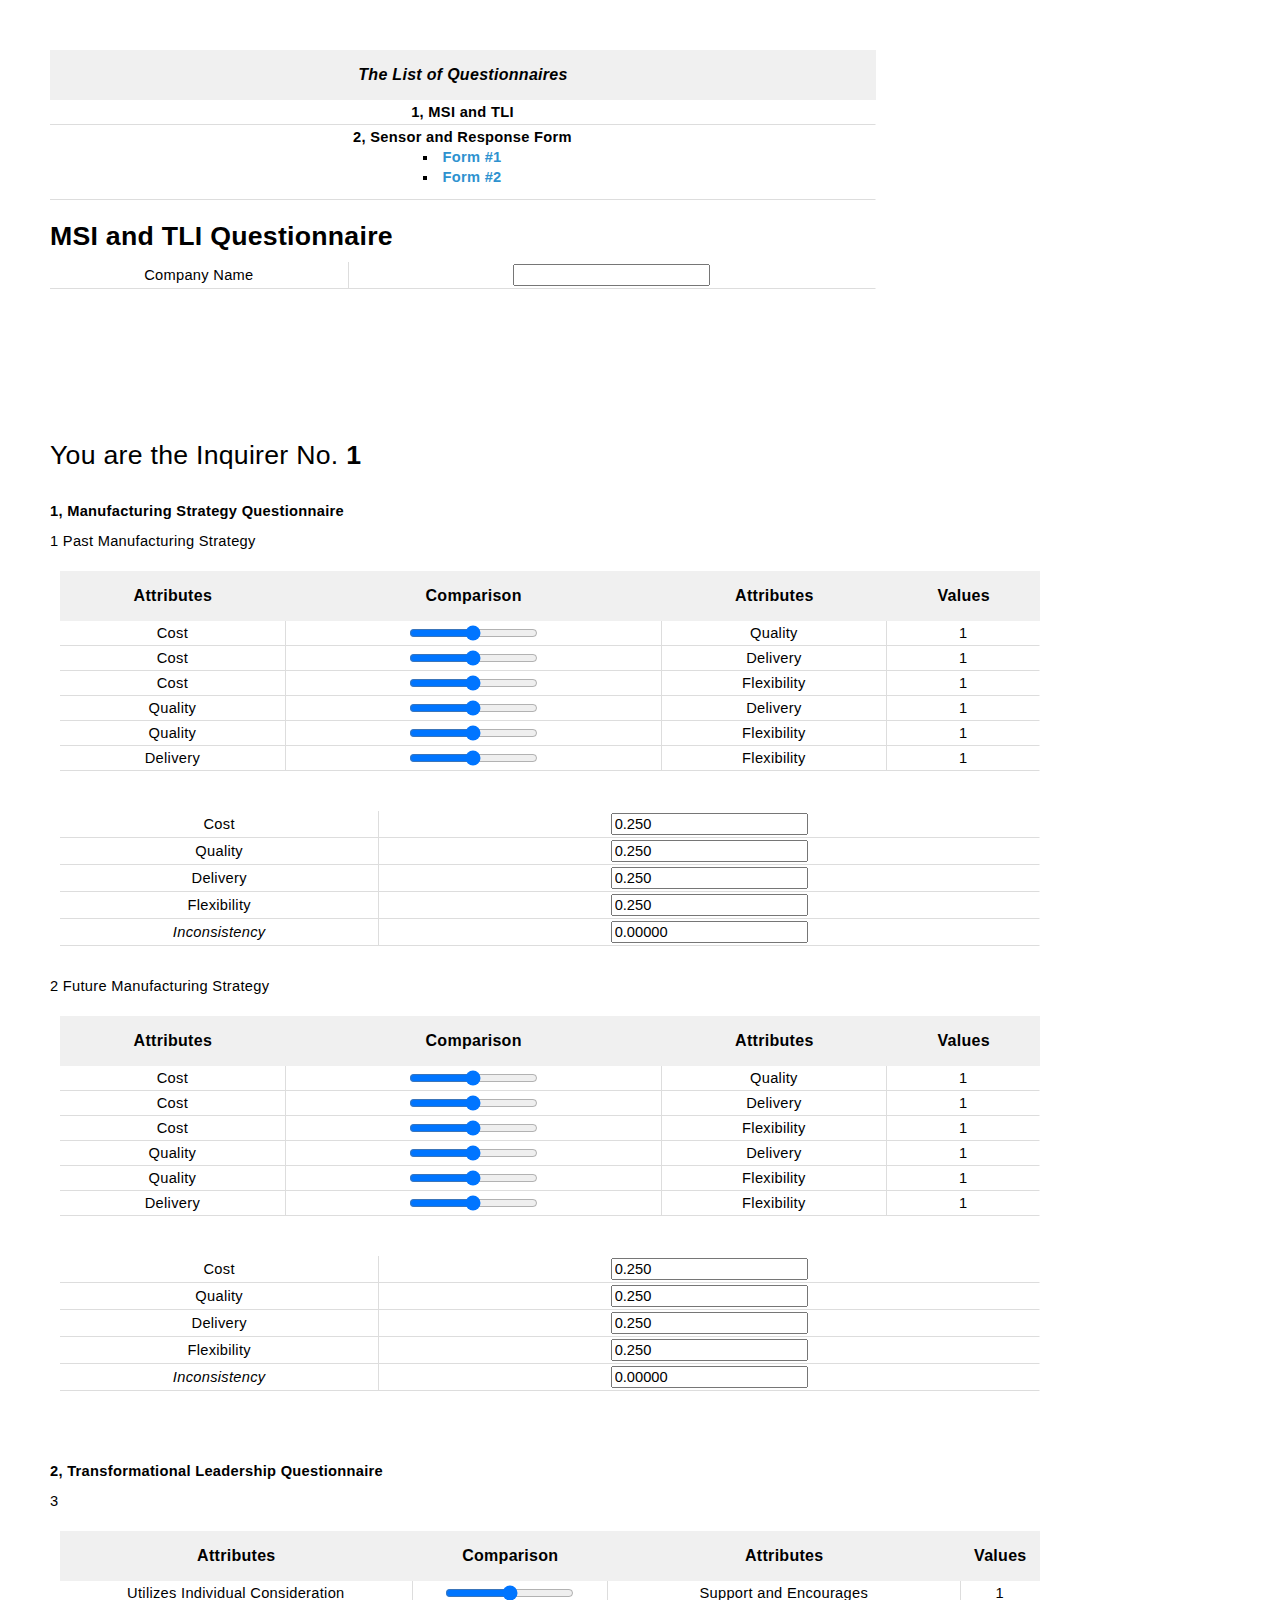
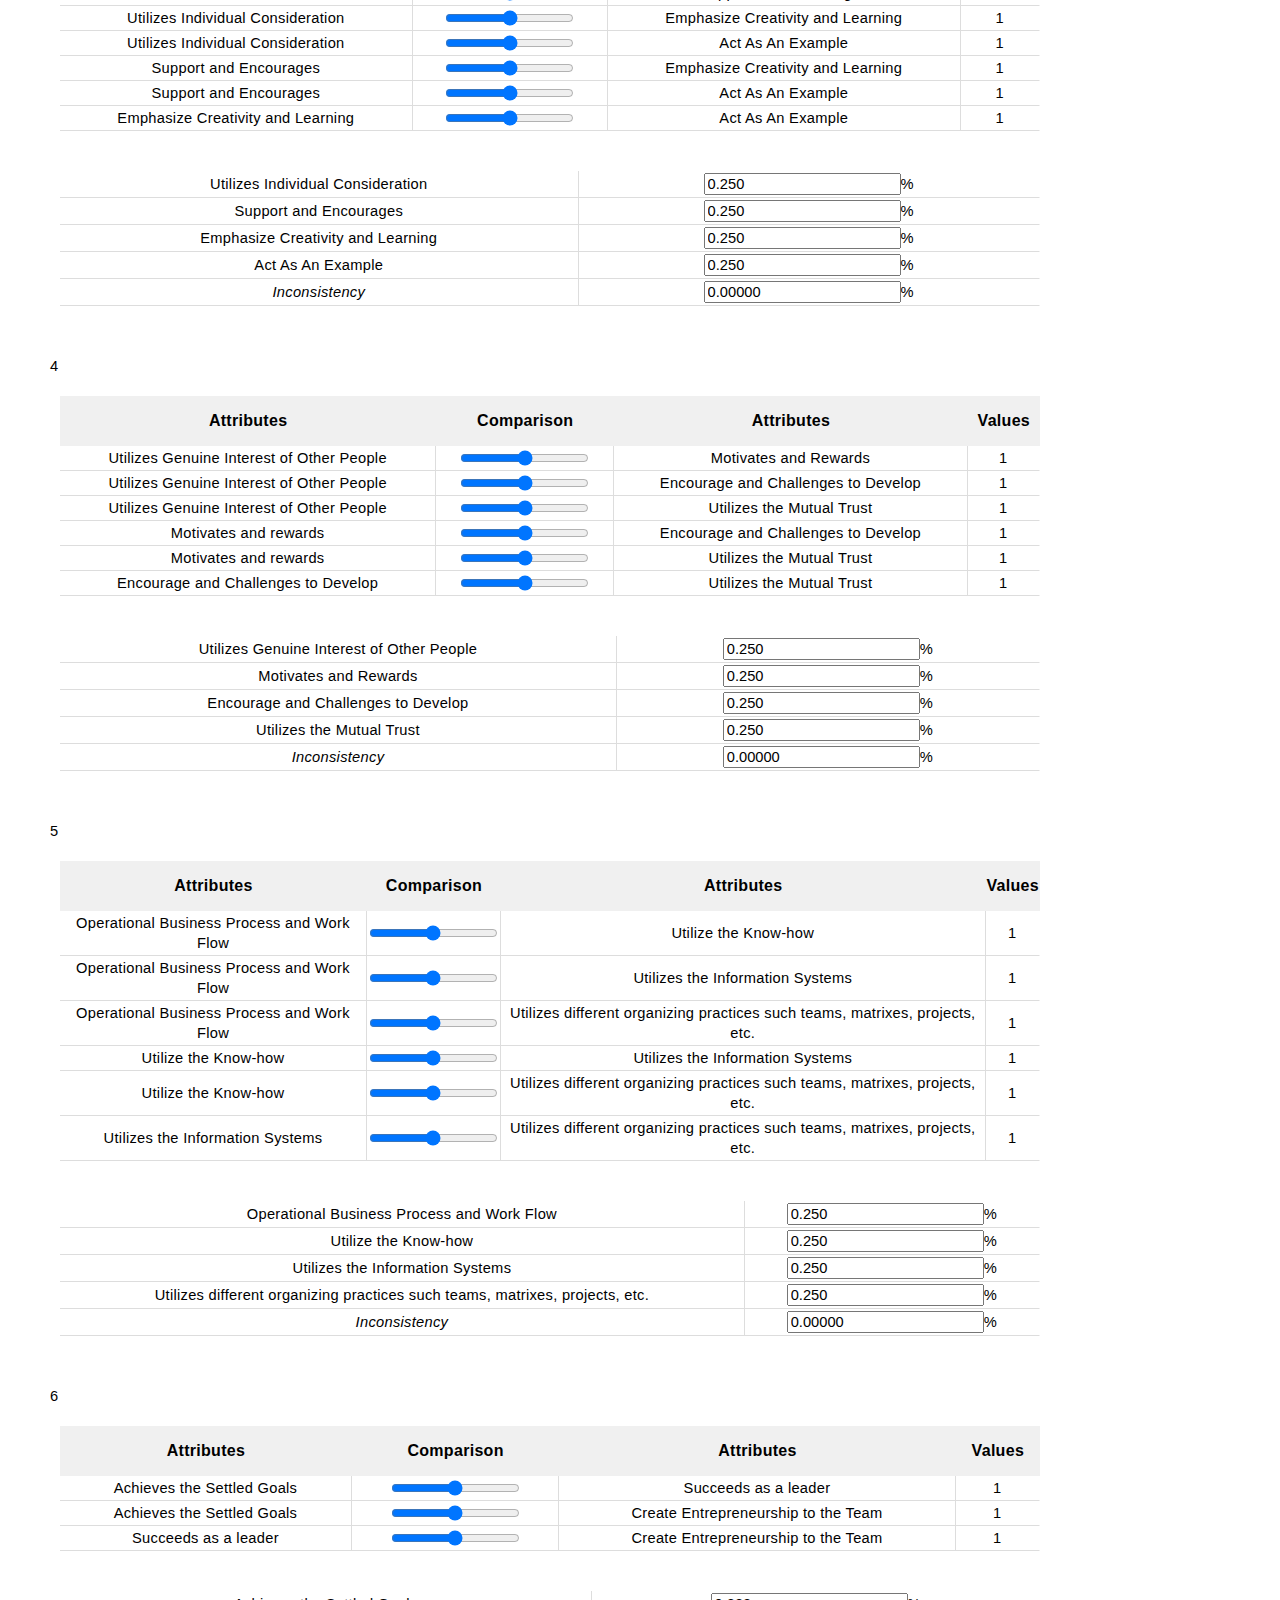
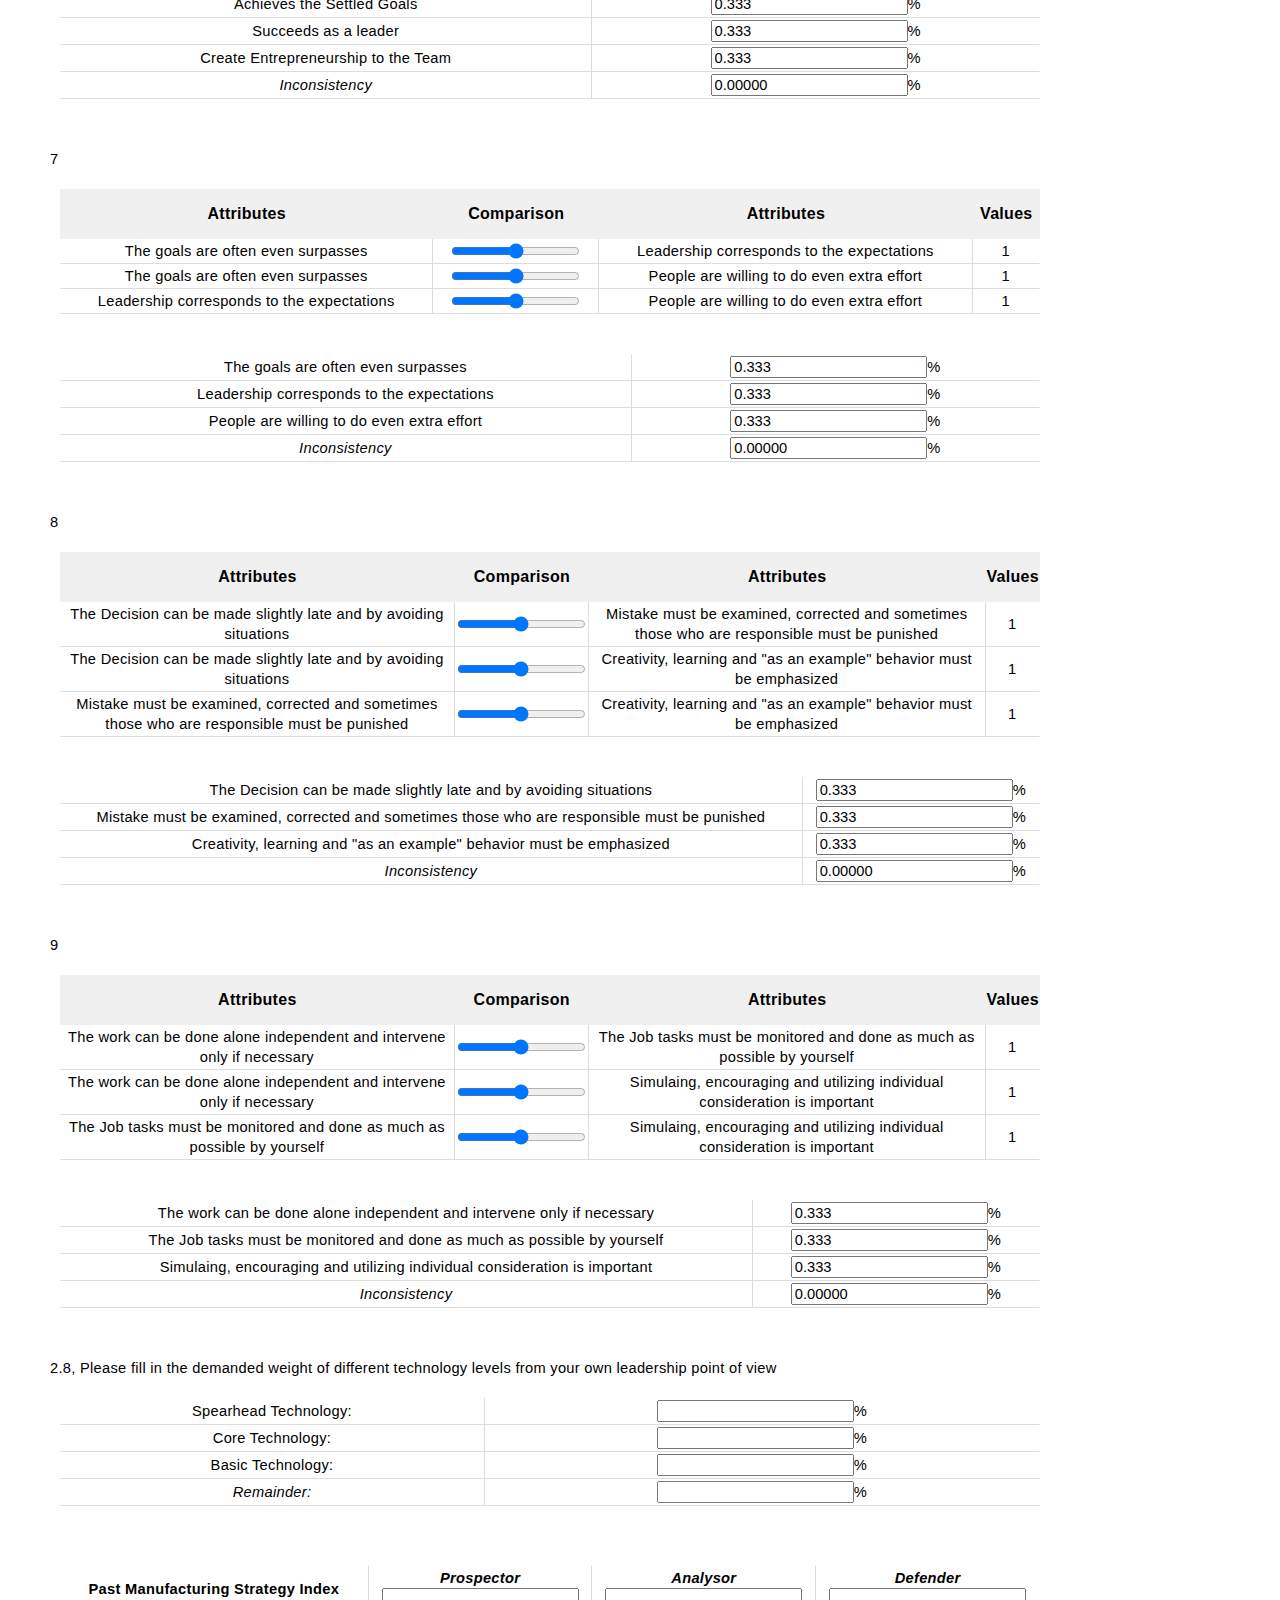
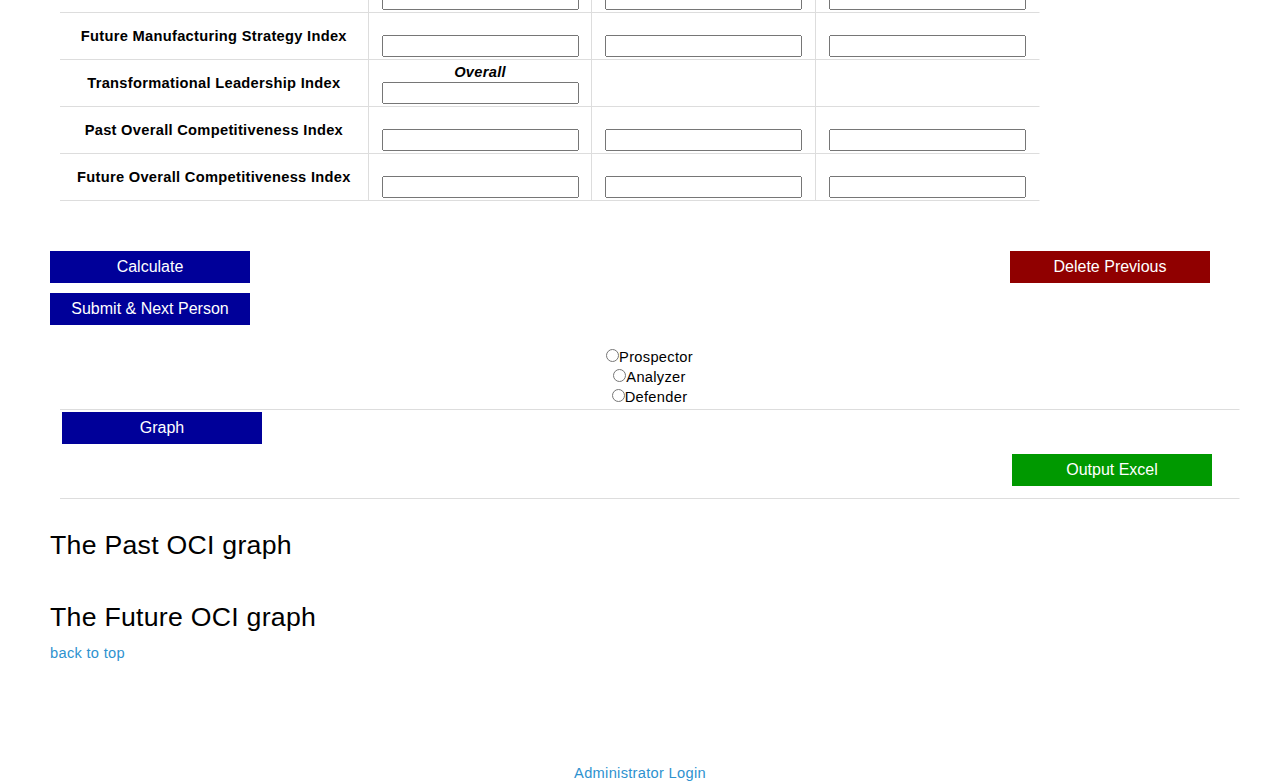
<file: index.html>
<html>
<head>
<title>MSI and TLI</title>
<meta name="viewport" content="width=device-width, initial-scale=1.0, maximum-scale=1">
<link href="Metro-UI-CSS-master/css/modern.css" rel="stylesheet">
<link href="Metro-UI-CSS-master/css/modern-responsive.css" rel="stylesheet">


<!-- <link href="Metro-UI-CSS-master/less/slider.less" rel="stylesheet"> -->
<link href="prettify.css" rel="stylesheet" type="text/css">

<!-- <script type="text/javascript" src="Metro-UI-CSS-master/javascript/tile-slider.js"></script>
<script type="text/javascript" src="Metro-UI-CSS-master/javascript/tile-drag.js"></script>
<script type="text/javascript" src="Metro-UI-CSS-master/javascript/slider.js"></script> -->

<script src="jquery-1.8.3.min.js"></script>
</head>
		
		<!--  //////////////////////////////////////////////////////////////////////////////////////////////////-->
		
		<!--[if IE]><script type="text/javascript" src="javascript/excanvas.js"></script><![endif]-->
		<script type="text/javascript" src='googlechart/SurfacePlot.js'></script>
		<script type="text/javascript" src='googlechart/ColourGradient.js'></script>
		<script type="text/javascript" src="http://www.google.com/jsapi"></script>
		<script type='text/javascript'></script>
		
		
<!--  //////////////////////////////////////////////////////////////////////////////////////////////////-->

<script>


//----------------------------------------------------------Q2.8

   function isNumberKey2(evt)												// this is to make the sum of the element to be 100 and the remainder
{
   var charCode = (evt.which) ? evt.which : event.keyCode
   if (charCode > 31 && (charCode < 48 || charCode > 57) )
     	return false;
		var st_number = new Number(document.category.SH.value);
		var ct_number = new Number(document.category.CR.value);
		var bt_number = new Number(document.category.BS.value);
	
	var total_number = st_number+ct_number+bt_number;
	total_number = total_number - evt.srcElement.value;
	
	if( (evt.srcElement.value*10+(charCode-48)+total_number) >100)
	{
		alert("Can not input more than 100");
		return false;
	}
	document.category.remainder2.value== "";
	document.category.remainder2.value = 100-(total_number + evt.srcElement.value*10+(charCode-48));
   return true;
} 

function onDelete2(evt)															
{
	var charCode = (evt.which) ? evt.which : event.keyCode
	if(charCode == 8)
	{
			var st_number = new Number(document.category.SH.value);
			var ct_number = new Number(document.category.CR.value);
			var bt_number = new Number(document.category.BS.value);

			var total_number = st_number+ct_number+bt_number;
			total_number = total_number - evt.srcElement.value;
			document.category.remainder2.value== "";
			document.category.remainder2.value = 100-(total_number + (evt.srcElement.value-evt.srcElement.value%10)/10);
	}
} 

//-----------------------------------------------------------for AHP

function Matrix() {													// this function defines matrix
	
	this.rows = new Array();
}


function initVectorAsOne(somevector)										// this function initialize the all vector element to 0
{
	for (var i = lengthOfMatrix - 1; i >= 0; i--) {
			somevector[i] = 1;
}
}
function initVector(somevector)										// this function initialize the all vector element to 0
{
	for (var i = lengthOfMatrix - 1; i >= 0; i--) {
			somevector[i] = 0;
}
}

function sum(someArray)												// calculate the sum of array
{
	var total = 0;
	for (var i = 0; i < someArray.length; i++) {
			total += parseFloat(someArray[i]);
		}
		return total;
}

function firstStep()												//define the elements of matrix
{
	for (var i = lengthOfMatrix - 1; i >= 0; i--) 
	{
		
		for (var j = lengthOfMatrix - 1; j >= 0; j--) 
		{
				
			vector[i] = vector[i] * m.rows[i][j];
		}
	
	}
	
	for(var i = lengthOfMatrix - 1; i >= 0; i--)					// calculate the each of the aforementioned third-root-of-product values
	{
		vector[i] = Math.pow(vector[i],1.0/lengthOfMatrix) ;
		if(!isNaN(vector[i]))
		{
			vector[i] = vector[i].toFixed(3);
		}
	}
	//alert(vector);
}

function secondStep()							//normalizing the aforementioned nth root of products to get the appropriate weights; 
{
	var sumVector = sum(vector);
	if(!isNaN(sumVector))
	{
		sumVector = sumVector.toFixed(3);
		//sumVector = sumVector;
	}
	for(var i = 0 ; i <= lengthOfMatrix-1 ; i++){
		vector[i] = (vector[i]/sumVector);	

	}

	
}

function thirdStep()										// the value of appropriate weights
{
	finalParameter=[];
	for (var i = 0; i < vector.length; i++) {

				finalParameter[i] = vector[i];
			
	}
}

function sumColumn()												// this function calculate the sum of each column matrix
{	
	vector = [];

	for (var i = lengthOfMatrix - 1; i >= 0; i--) {
		
		for (var j = lengthOfMatrix - 1; j >= 0; j--) {
				
			vector[j] = vector[j] + m.rows[i][j];
}
}
}



function sumProducts(array1, array2) {								// calculate the dot product of sum of colunms and weights
	if(array1.length)	
		return (array1.pop() * array2.pop()) + sumProducts(array1, array2);

	return 0;
}




function calculateLambdaMax()										// calculate the lambda Max, which is used for calcualting Inconsistency.
{
	var finalVectorCopy = new Array();
	var vectorSum = new Array();
	initVector(vectorSum);
	for (var i = lengthOfMatrix - 1; i >= 0; i--) 
	{
		for (var j = lengthOfMatrix - 1; j >= 0; j--) 
		{	
			vectorSum[j] = vectorSum[j] + m.rows[i][j];
		}
	}

	for(var i  = 0; i < finalParameter.length ; i++)
	{
		finalVectorCopy[i] = finalParameter[i];
	}
	return sumProducts(finalVectorCopy,vectorSum);
}



function initMatrix(group_id)										// initialize the Matrix
{
	var valueVector = new Array()
	var length =groups.rows[group_id].length;
	var calculate = new Array();
	
	calculate['9'] = 1/9;
	calculate['8'] = 1/8;
	calculate['7'] = 1/7;
	calculate['6'] = 1/6;
	calculate['5'] = 1/5;
	calculate['4'] = 1/4;
	calculate['3'] = 1/3;
	calculate['2'] = 1/2;
	////////////////////////
	//calculate[0] = 1;
	//////////////////////////////
	calculate['1'] = 1;
	calculate['-2'] = 2;
	calculate['-3'] = 3;
	calculate['-4'] = 4;
	calculate['-5'] = 5;
	calculate['-6'] = 6;
	calculate['-7'] = 7;
	calculate['-8'] = 8;
	calculate['-9'] = 9;
	for(var i = 0;i < length; i++)																	// write the value into the matrix
	{

			valueVector[i] = calculate[document.getElementById(groups.rows[group_id][i]).innerHTML];
	
		
	}
	



	if(lengthOfMatrix===4)
	{			// Setting the the format of the matrix
	
			m.rows[0] = new Array( 1               ,   valueVector[0],   valueVector[1], valueVector[2]);
			m.rows[1] = new Array( 1/valueVector[0],                1,   valueVector[3], valueVector[4]);
			m.rows[2] = new Array( 1/valueVector[1], 1/valueVector[3],                1, valueVector[5]);
			m.rows[3] = new Array( 1/valueVector[2], 1/valueVector[4], 1/valueVector[5],              1);
		
	}else if(lengthOfMatrix===3)
	{
			
			m.rows[0] = new Array( 1               ,   valueVector[0],   valueVector[1]);
			m.rows[1] = new Array( 1/valueVector[0],                1,   valueVector[2]);
			m.rows[2] = new Array( 1/valueVector[1], 1/valueVector[2],                1);
	}

}

function calculateAHP(group_id)																	// calculate the AHP
{
	vector = [];
	initMatrix(group_id);
	initVectorAsOne(vector);
	initVector(finalParameter);
	firstStep();
	secondStep();
	thirdStep();

	
	
	var ci = (calculateLambdaMax()- lengthOfMatrix)/(lengthOfMatrix-1);						// Here is the formula for the consistency index
	
	if(groups.rows[group_id].length===3){													// Putting the right value to the right position 

		var cr = ci / 0.58;																	// consistency ratio = CI / RI; (random Index)
		
	 	document.getElementById("m"+group_id+"1").value= finalParameter[0].toFixed(3);
		document.getElementById("m"+group_id+"2").value= finalParameter[1].toFixed(3);	
		document.getElementById("m"+group_id+"3").value= finalParameter[2].toFixed(3);
		document.getElementById("m"+group_id+"4").value= cr.toFixed(5);
	
 		}else if(groups.rows[group_id].length===6){ 
		
 		var cr = ci / 0.9;	
 			
	 	document.getElementById("m"+group_id+"1").value= finalParameter[0].toFixed(3);
		document.getElementById("m"+group_id+"2").value= finalParameter[1].toFixed(3);	
		document.getElementById("m"+group_id+"3").value= finalParameter[2].toFixed(3);
		document.getElementById("m"+group_id+"4").value= finalParameter[3].toFixed(3);  
		document.getElementById("m"+group_id+"5").value= cr.toFixed(5);
	}
}


//----------------------------------------------------------All


var groups = new Matrix();																		// picking up the right value for the matrix from HTML
groups.rows[0] = new Array("range111","range112","range113","range114","range115","range116");

groups.rows[1] = new Array("range121","range122","range123","range124","range125","range126");


groups.rows[2] = new Array("range211","range212","range213","range214","range215","range216");
groups.rows[3] = new Array("range221","range222","range223","range224","range225","range226");
groups.rows[4] = new Array("range231","range232","range233","range234","range235","range236");
groups.rows[5] = new Array("range241","range242","range243");
groups.rows[6] = new Array("range251","range252","range253");
groups.rows[7] = new Array("range261","range262","range263");
groups.rows[8] = new Array("range271","range272","range273");


var vector = new Array();																		// Global variables
var finalParameter = new Array();
var lengthOfMatrix = 4;
var lambdaMax = 0;
var m = new Matrix();

function checkValidAll()
{
	groups_length = 9;//groups.length;
	for (var i=0 ; i <groups_length ; i++ )
	{
		if (checkValid(i))
			{}
		else
			{return false;};
	}
	return true;
}


function checkValid(group_id)
{
	var valueVector = new Array()
	var length =groups.rows[group_id].length;
	var calculate = new Array();
	
	calculate['9'] = 1/9;
	calculate['8'] = 1/8;
	calculate['7'] = 1/7;
	calculate['6'] = 1/6;
	calculate['5'] = 1/5;
	calculate['4'] = 1/4;
	calculate['3'] = 1/3;
	calculate['2'] = 1/2;
	////////////////////////
	//calculate[0] = 1;
	//////////////////////////////
	calculate['1'] = 1;
	calculate['-2'] = 2;
	calculate['-3'] = 3;
	calculate['-4'] = 4;
	calculate['-5'] = 5;
	calculate['-6'] = 6;
	calculate['-7'] = 7;
	calculate['-8'] = 8;
	calculate['-9'] = 9;
	
	
	for(var i = 0;i < length; i++)																	// write the value into the matrix
	{

			valueVector[i] = calculate[document.getElementById(groups.rows[group_id][i]).innerHTML];
	}
 	var k = 0;
	for(var i = 0;i < lengthOfMatrix; i++)																	// write the value into the matrix
	{
		if (valueVector[i] === 1)
		{
			k++;
		}
	}
	
	var groupID = group_id +1;
	
	if (k=== lengthOfMatrix * (lengthOfMatrix-1) /2)
	{
		if (confirm("Slider Bar on Group "+ groupID +" Haven't Move, Still Continue?")) {
		    // Save it!
		    
		    return true;
		} else {
		    return false;
		}
	}
	else
	{
		return true;
	}
}

function showValue(newValue,id,group_id)														// conditional statement for choosing matrix format
{
	if(groups.rows[group_id].length===3){
		
		lengthOfMatrix=3;
		
	}else if(groups.rows[group_id].length===6){ 
		
		lengthOfMatrix=4;
	
	}
	 
	var display = new Array();


//--------------------------------------------------------------------- corresponding of display value and real value	 
 	 display[-8] = '-9';
	 display[-7] = '-8';
	 display[-6] = '-7';
	 display[-5] = '-6';
	 display[-4] = '-5';
	 display[-3] = '-4';
	 display[-2] = '-3';
	 display[-1] = '-2';
	 display[0] = '1';
	 display[1] = '2';
	 display[2] = '3';
	 display[3] = '4';
	 display[4] = '5';
	 display[5] = '6';
	 display[6] = '7';
	 display[7] = '8';
	 display[8] = '9'; 
	  
	  document.getElementById(id).innerHTML=display[newValue];
	  calculateAHP(group_id);
	  
}



//------------------------------------------------------------------------------------MLI

	var myArray = new Array();

	var past_msi_p = 0;      					//make them to be global variables
	var past_msi_a = 0;
	var past_msi_d = 0;
	
	var future_msi_p = 0;
	var future_msi_a = 0;
	var future_msi_d = 0;
	
	var past_msi_p_array = new Array();
	var past_msi_a_array = new Array();
	var past_msi_d_array = new Array();
	
	var future_msi_p_array = new Array();
	var future_msi_a_array = new Array();
	var future_msi_d_array = new Array();

	var dataGroup = new Array();
	
function msiValue(){
		
	var q = 0;
	var t = 0;
	var c = 0;
	var f = 0;
	
	var q1 = 0;
	var t1 = 0;
	var c1 = 0;
	var f1 = 0;
	
		q = new Number(document.getElementsByName('Q0')[0].value);			// pick up the values
		t = new Number(document.getElementsByName('T0')[0].value);
		c = new Number(document.getElementsByName('C0')[0].value);
		f = new Number(document.getElementsByName('F0')[0].value);
		
		q1 = new Number(document.getElementsByName('Q1')[0].value);			// pick up the values
		t1 = new Number(document.getElementsByName('T1')[0].value);
		c1 = new Number(document.getElementsByName('C1')[0].value);
		f1 = new Number(document.getElementsByName('F1')[0].value);
	
		var qn = q/(q + c + t);
		var cn = c/(q + c + t);
		var tn = t/(q + c + t);
		var fn = f/(q + c + t + f);
			
		var qn1 = q1/(q1 + c1 + t1);
		var cn1 = c1/(q1 + c1 + t1);
		var tn1 = t1/(q1 + c1 + t1);
		var fn1 = f1/(q1 + c1 + t1 + f1);
		
		past_msi_p = 1 - (1-Math.pow(qn,1/3))*(1-0.9*tn)*(1-0.9*cn)*Math.pow(fn,1/3);
		
		past_msi_a = 1 - (1-fn)* Math.pow(Math.abs((0.95*qn-0.285)*(0.95*tn-0.285)*(0.95*cn-0.285)),1/3.);
		
		past_msi_d = 1 - (1-Math.pow(cn,1/3))*(1-0.9*tn)*(1-0.9*qn)*Math.pow(fn,1/3);
		
		future_msi_p = 1 - (1-Math.pow(qn1,1/3))*(1-0.9*tn1)*(1-0.9*cn1)*Math.pow(fn1,1/3);
		
		future_msi_a = 1 - (1-fn1)* Math.pow(Math.abs((0.95*qn1-0.285)*(0.95*tn1-0.285)*(0.95*cn1-0.285)),1/3.);
		
		future_msi_d = 1 - (1-Math.pow(cn1,1/3))*(1-0.9*tn1)*(1-0.9*qn1)*Math.pow(fn1,1/3);
	
		document.getElementsByName('past_msi_p')[0].value= past_msi_p.toFixed(4);
		document.getElementsByName('past_msi_a')[0].value= past_msi_a.toFixed(4);
		document.getElementsByName('past_msi_d')[0].value= past_msi_d.toFixed(4);
		document.getElementsByName('future_msi_p')[0].value= future_msi_p.toFixed(4);
		document.getElementsByName('future_msi_a')[0].value= future_msi_a.toFixed(4);
		document.getElementsByName('future_msi_d')[0].value= future_msi_d.toFixed(4);
		
		past_msi_p_array.push(past_msi_p);
		past_msi_a_array.push(past_msi_a);
		past_msi_d_array.push(past_msi_d);
		
		future_msi_p_array.push(future_msi_p);
		future_msi_a_array.push(future_msi_a);
		future_msi_d_array.push(future_msi_d);

		dataGroup.push(past_msi_p_array.length);
}

var TLI = 0;				//make the TLI a global variable

var tli_array = new Array();


function tliValue(){
	

		
	var OI = 0;
	var LI = 0;
	var RI = 0;
	
	var Aa = 0;
	var Ab = 0;
	var Ac = 0;
	var Ad = 0;	
	var Ba = 0;
	var Bb = 0;
	var Bc = 0;
	var Bd = 0;
	var Ca = 0;
	var Cb = 0;
	var Cc = 0;
	var Cd = 0;
	var Da = 0;
	var Db = 0;
	var Dc = 0;
	var Ea = 0;
	var Eb = 0;
	var Ec = 0;
	var Fa = 0;
	var Fb = 0;
	var Fc = 0;	
	var Ga = 0;
	var Gb = 0;
	var Gc = 0;

	var SH = 0;
	var CR = 0;
	var BS = 0;
	
	var SHd = 0;
	var CRd = 0;
	var BSd = 0;
	
	
	var SH1 = 0;	//only using for calculation
	var CR1 = 0;
	var BS1 = 0;
	
	
	Aa = new Number(document.getElementsByName('Aa')[0].value);
	Ab = new Number(document.getElementsByName('Ab')[0].value);
	Ac = new Number(document.getElementsByName('Ac')[0].value);
	Ad = new Number(document.getElementsByName('Ad')[0].value);
	
	Ba = new Number(document.getElementsByName('Ba')[0].value);
	Bb = new Number(document.getElementsByName('Bb')[0].value);
	Bc = new Number(document.getElementsByName('Bc')[0].value);
	Bd = new Number(document.getElementsByName('Bd')[0].value);
	
	Ca = new Number(document.getElementsByName('Ca')[0].value);
	Cb = new Number(document.getElementsByName('Cb')[0].value);
	Cc = new Number(document.getElementsByName('Cc')[0].value);
	Cd = new Number(document.getElementsByName('Cd')[0].value);
	
	Da = new Number(document.getElementsByName('Da')[0].value);
	Db = new Number(document.getElementsByName('Db')[0].value);
	Dc = new Number(document.getElementsByName('Dc')[0].value);
	
	Ea = new Number(document.getElementsByName('Ea')[0].value);
	Eb = new Number(document.getElementsByName('Eb')[0].value);
	Ec = new Number(document.getElementsByName('Ec')[0].value);
	
	Fa = new Number(document.getElementsByName('Fa')[0].value);
	Fb = new Number(document.getElementsByName('Fb')[0].value);
	Fc = new Number(document.getElementsByName('Fc')[0].value);
	
	Ga = new Number(document.getElementsByName('Ga')[0].value);
	Gb = new Number(document.getElementsByName('Gb')[0].value);
	Gc = new Number(document.getElementsByName('Gc')[0].value);
	
	SH1 = new Number(document.getElementsByName('SH')[0].value);
	CR1 = new Number(document.getElementsByName('CR')[0].value);
	BS1 = new Number(document.getElementsByName('BS')[0].value);

	SH = SH1/100;
	CR = CR1/100;
	BS = BS1/100;
	
	
	var EF = (Da + Ea)/2;
	var SA = (Db + Eb)/2;
	var EE = (Dc + Ec)/2;
	
	var PL = (Fa + Ga)/2;
	var CL = (Fb + Gb)/2;
	var DL = (Fc + Gc)/2;
	
	var IC = (Aa + Ba)/2;
	var IM = (Ab + Bb)/2;
	var IS = (Ac + Bc)/2;
	var BT = (Ad + Bd)/2;
	
	var PC = Ca;
	var PT = Cb;
	var IT = Cc;
	var OR = Cd;
	
	
	var data = new Array(EE, SA, EF);						// calculate standard deviation
	var deviation = new Array();
	var sum = 0;
	var devnsum = 0;
	var std = 0;
	var len = data.length;
	
	for (var i=0; i<len; i++) {
	sum = sum + (parseFloat(data[i],10)); // ensure number to base 10
	}
	var mean = (sum/len).toFixed(6); // 6 decimal places
	
	for (i=0; i<len; i++) {
	deviation[i] = data[i] - mean;
	deviation[i] = deviation[i] * deviation[i];
	devnsum = devnsum + deviation[i];
	}
	
	std = Math.sqrt(devnsum/(len-1)).toFixed(6); // 6 decimal places

//	alert(std);
	
	OI_P = 1 - (1-Math.pow(EE,1/3))*(1-EF)*(1-SA)*Math.pow(std,1/3);
	OI_A = 1 - (1-Math.pow(SA,1/3))*(1-Math.pow(std,1/3));	
	OI_D = 1 - (1-Math.pow(EF,1/3))*(1-EE)*(1-SA)*Math.pow(std,1/3);	
	OI_R = (OI_P + OI_A + OI_D)/3;
//	alert(OI_D);
	
	if(EE >= 0.43)
		{
			OI = OI_P;
		}
	else if(SA >= 0.43)
		{
			OI = OI_A;
		}
	else if(EF >= 0.43)
		{
			OI = OI_D;
		}
	else{
			OI = OI_R;
	}
	
//	alert(Math.max(PL,CL));
//	alert(Math.max(IC,IM,IS,BT));
	

	LI = DL * (1 - Math.max(PL,CL))*(1-Math.abs(1/4-Math.max(IC,IM,IS,BT)));
	
//	alert(LI);
	
	if(SH >= 0.45 && SH <= 0.7)
		{
			SHd = 0;
		}else{
			SHd = Math.min(Math.abs(0.45-SH),Math.abs(0.7-SH));	
		}
	
	if(CR <= 0.35)
		{
			CRd = 0;
		}else{
			CRd = Math.abs(0.35-CR);
		}	
//	alert(CRd);	
	if(BS <= 0.1)
		{
			BSd = 0;
		}else{
			BSd = Math.abs(0.1-BS);
		}

//	alert(BSd);

	TI = 1 - Math.max(SHd, CRd, BSd);

//	alert(TI);

	RI = (1-PT * (1-TI)) * (3 * Math.min(PC,IT,OR)) * TI;

	TLI = OI * LI * RI;
	
//	alert(TLI);

	document.getElementsByName('tli')[0].value= TLI.toFixed(4);

	tli_array.push(TLI);
	
	//alert(tli_array[0]);
}

var past_oc_p_array = new Array();
var past_oc_a_array = new Array();
var past_oc_d_array = new Array();

var future_oc_p_array = new Array();
var future_oc_a_array = new Array();
var future_oc_d_array = new Array();

 function ocValue(){
	
	var past_oc_p = 0;
	var past_oc_a = 0;
	var past_oc_d = 0;
	var future_oc_p = 0;
	var future_oc_a = 0;
	var future_oc_d = 0;
	
	past_oc_p = TLI * past_msi_p;
	past_oc_a = TLI * past_msi_a;
	past_oc_d = TLI * past_msi_d;
	
	future_oc_p = TLI * future_msi_p;
	future_oc_a = TLI * future_msi_a;
	future_oc_d = TLI * future_msi_d;
		 
		document.getElementsByName('past_oc_p')[0].value= past_oc_p.toFixed(4);
		document.getElementsByName('past_oc_a')[0].value= past_oc_a.toFixed(4);
		document.getElementsByName('past_oc_d')[0].value= past_oc_d.toFixed(4);
		
		document.getElementsByName('future_oc_p')[0].value= future_oc_p.toFixed(4);
		document.getElementsByName('future_oc_a')[0].value= future_oc_a.toFixed(4);
		document.getElementsByName('future_oc_d')[0].value= future_oc_d.toFixed(4);
	
		past_oc_p_array.push(past_oc_p);
		past_oc_a_array.push(past_oc_a);
		past_oc_d_array.push(past_oc_d);
		
		future_oc_p_array.push(future_oc_p);
		future_oc_a_array.push(future_oc_a);
		future_oc_d_array.push(future_oc_d);
		
} 





//------------------------------------------------------------------------------------


function nextPerson()
{
	//alert(past_msi_p_array.length);
	document.getElementById('count').innerHTML = past_msi_p_array.length + 1;
	
	
	
	
	 var myTableDiv = document.getElementById("myDynamicTable");				//create dynamic table to store submitted data
     
	 var table = document.createElement('TABLE');
	 table.border='1';
	 table.id='dyna'+ past_msi_p_array.length;
	 	 

	 
	 var tableCaption = document.createElement('CAPTION');
	 tableCaption.appendChild(document.createTextNode("NO." + past_msi_p_array.length));
	 table.appendChild(tableCaption);
	 
	 var tableHead = document.createElement('THEAD');
	 table.appendChild(tableHead);
	 var tr = document.createElement('TR');
	 tableHead.appendChild(tr);
	 
     var th = document.createElement('TH');
     var bold = document.createElement('B');
     bold.appendChild(document.createTextNode("Attributes"));
     th.appendChild(bold);
     tr.appendChild(th);
     var th = document.createElement('TH');
     var bold = document.createElement('B');
     bold.appendChild(document.createTextNode("Prospector"));
     th.appendChild(bold);
     tr.appendChild(th);
     var th = document.createElement('TH');
     var bold = document.createElement('B');
     bold.appendChild(document.createTextNode("Analyzer"));
     th.appendChild(bold);
     tr.appendChild(th);
     var th = document.createElement('TH');
     var bold = document.createElement('B');
     bold.appendChild(document.createTextNode("Defender"));
     th.appendChild(bold);
     tr.appendChild(th);
     
	 var tableBody = document.createElement('TBODY');
	 table.appendChild(tableBody);
	 
	 
	 var tr = document.createElement('TR');
	 tableBody.appendChild(tr);
	 var td = document.createElement('TD');	   
	 var bold = document.createElement('B');
	 bold.appendChild(document.createTextNode("Past MSI"));
	 td.appendChild(bold);
	 tr.appendChild(td);	       
	 var td = document.createElement('TD');
	 td.appendChild(document.createTextNode(past_msi_p_array[(past_msi_p_array.length)-1].toFixed(4)));
	 tr.appendChild(td);
	 var td = document.createElement('TD');
	 td.appendChild(document.createTextNode(past_msi_a_array[(past_msi_p_array.length)-1].toFixed(4)));
	 tr.appendChild(td);
	 var td = document.createElement('TD');
	 td.appendChild(document.createTextNode(past_msi_d_array[(past_msi_p_array.length)-1].toFixed(4)));
	 tr.appendChild(td);
	 
	 var tr = document.createElement('TR');
	 tableBody.appendChild(tr);
	 var td = document.createElement('TD');	   
	 var bold = document.createElement('B');
	 bold.appendChild(document.createTextNode("Future MSI"));
	 td.appendChild(bold);
	 tr.appendChild(td);	       
	 var td = document.createElement('TD');
	 td.appendChild(document.createTextNode(future_msi_p_array[(past_msi_p_array.length)-1].toFixed(4)));
	 tr.appendChild(td);
	 var td = document.createElement('TD');
	 td.appendChild(document.createTextNode(future_msi_a_array[(past_msi_p_array.length)-1].toFixed(4)));
	 tr.appendChild(td);
	 var td = document.createElement('TD');
	 td.appendChild(document.createTextNode(future_msi_d_array[(past_msi_p_array.length)-1].toFixed(4)));
	 tr.appendChild(td);
	 
	 var tr = document.createElement('TR');
	 tableBody.appendChild(tr);
	 var td = document.createElement('TD');	   
	 var bold = document.createElement('B');
	 bold.appendChild(document.createTextNode("TLI"));
	 td.appendChild(bold);
	 tr.appendChild(td);	       
	 var td = document.createElement('TD');
	 td.appendChild(document.createTextNode(tli_array[(past_msi_p_array.length)-1].toFixed(4)));
	 tr.appendChild(td);
	 var td = document.createElement('TD');
	 td.appendChild(document.createTextNode(""));
	 tr.appendChild(td);
	 var td = document.createElement('TD');
	 td.appendChild(document.createTextNode(""));
	 tr.appendChild(td);
	       
	 var tr = document.createElement('TR');
	 tableBody.appendChild(tr);
	 var td = document.createElement('TD');	   
	 var bold = document.createElement('B');
	 bold.appendChild(document.createTextNode("Past OCI"));
	 td.appendChild(bold);
	 tr.appendChild(td);	       
	 var td = document.createElement('TD');
	 td.appendChild(document.createTextNode(past_oc_p_array[(past_msi_p_array.length)-1].toFixed(4)));
	 tr.appendChild(td);
	 var td = document.createElement('TD');
	 td.appendChild(document.createTextNode(past_oc_a_array[(past_msi_p_array.length)-1].toFixed(4)));
	 tr.appendChild(td);
	 var td = document.createElement('TD');
	 td.appendChild(document.createTextNode(past_oc_d_array[(past_msi_p_array.length)-1].toFixed(4)));
	 tr.appendChild(td);
	 
	 var tr = document.createElement('TR');
	 tableBody.appendChild(tr);
	 var td = document.createElement('TD');	   
	 var bold = document.createElement('B');
	 bold.appendChild(document.createTextNode("Future OCI"));
	 td.appendChild(bold);
	 tr.appendChild(td);	       
	 var td = document.createElement('TD');
	 td.appendChild(document.createTextNode(future_oc_p_array[(past_msi_p_array.length)-1].toFixed(4)));
	 tr.appendChild(td);
	 var td = document.createElement('TD');
	 td.appendChild(document.createTextNode(future_oc_a_array[(past_msi_p_array.length)-1].toFixed(4)));
	 tr.appendChild(td);
	 var td = document.createElement('TD');
	 td.appendChild(document.createTextNode(future_oc_d_array[(past_msi_p_array.length)-1].toFixed(4)));
	 tr.appendChild(td);
	 
	 tr.appendChild(td);
	 tr.appendChild(td);
	  	   
	 
	 
	
	    
	 myTableDiv.appendChild(table);
	
//	alert(past_msi_p_array.length);
}

//-------------------------------------------------------------------------------------------

function dele()																//delete previous submitted data(array)
{
	
	if (confirm('Are you sure you want to delete the previous data?')) {
		
		var tables = document.getElementById('dyna'+ past_msi_p_array.length);		// delete previous dynamic table
		
	    tables.parentNode.removeChild(tables);
		
		
	    past_msi_p_array.pop();
	    past_msi_a_array.pop();
	    past_msi_d_array.pop();
	    
	    future_msi_p_array.pop();
	    future_msi_a_array.pop();
	    future_msi_d_array.pop();
	    
	    tli_array.pop();
	    
	    past_oc_p_array.pop();
	    past_oc_a_array.pop();
	    past_oc_d_array.pop();
		
	    future_oc_p_array.pop();
	    future_oc_a_array.pop();
	    future_oc_d_array.pop();
	    
		document.getElementById('count').innerHTML = past_msi_p_array.length + 1;
	
	} else {
	   
	}
//	alert(past_msi_p_array.length);
}

//--------------------------------------------------------------------------------

var selectPastMsi = new Array();
var selectFutureMsi = new Array();
var selectTli = new Array();
var selectPastOci = new Array();
var selectFutureOci = new Array();

var firstPastMsi = 0;
var lastPastMsi = 0;

var firstTli = 0;
var lastTli = 0;

var firstFutureMsi = 0;
var lastFutureMsi = 0;

function selectType()
{
	var confirmType = null;
	var radios = document.getElementsByName("companyType");
 	for (var j = 0, length = radios.length; j < length; j++)
	{
		if (radios[j].checked) 
		{
	      confirmType = new Number(radios[j].value);   
		}  
    } 
	
 //   confirmType = 1;		
    
//	alert(confirmType);
//	alert(typeof confirmType);
	
	
	
	switch(parseInt(confirmType))
	{
		
	case 0:										//prospector
		
		alert("case Prospector");
		selectPastMsi = past_msi_p_array;
		selectFutureMsi = future_msi_p_array;
		selectTli = tli_array;
		selectPastOci = past_oc_p_array;
		selectFutureOci = future_oc_p_array;
	  break;
	  
	case 1:
		alert("case Analyzer");
		selectPastMsi = past_msi_a_array;
		selectFutureMsi = future_msi_a_array;
		selectTli = tli_array;
		selectPastOci = past_oc_a_array;
		selectFutureOci = future_oc_a_array;
	  break;
	  
	case 2:
		alert("case Defender");
		selectPastMsi = past_msi_d_array;
		selectFutureMsi = future_msi_d_array;
		selectTli = tli_array;
		selectPastOci = past_oc_d_array;
		selectFutureOci = future_oc_d_array;
	  break;
	  
	default:
		  alert("Please select a company type");
	}
		
//	alert(selectPastMsi[0]);
//	alert(selectFutureMsi[0]);
//	alert(selectTli[0]);
//	alert(selectPastOci[0]);
//	alert(selectFutureOci[0]);
	

	
//-------------------------------------------------------------------------   linear regression function for past MSI
//	alert(selectPastMsi);
//	alert(dataGroup);


	var known_y = selectPastMsi;
	var known_x = dataGroup;
	var pastMsi = linearRegression(known_y, known_x);
	
/* 	alert(pastMsi.slope);
	alert(pastMsi.intercept);
	alert(pastMsi.r2); */

	firstPastMsi = pastMsi.slope * 1 + pastMsi.intercept;
	lastPastMsi = pastMsi.slope * dataGroup.length + pastMsi.intercept;
	
//	alert(firstPastMsi);
//	alert(lastPastMsi);
//-------------------------------------------------------------------------	 linear regression function for TLI
	
//	alert(selectTli);
//	alert(dataGroup);
	
	var known_y2 = selectTli;
	var known_x2 = dataGroup;
	var tliReg = linearRegression(known_y2, known_x2);
	
	firstTli = tliReg.slope * 1 + tliReg.intercept;
	lastTli = tliReg.slope * dataGroup.length + tliReg.intercept;
	
//	alert(firstTli);
//	alert(lastTli);
//--------------------------------------------------------------------------	linear regression function for future MSI
//	alert(selectFutureMsi);
//	alert(dataGroup);
	
	var known_y3 = selectFutureMsi;
	var known_x3 = dataGroup;
	var futureMsi = linearRegression(known_y3, known_x3);
	
	firstFutureMsi = futureMsi.slope * 1 + futureMsi.intercept;
	lastFutureMsi = futureMsi.slope * dataGroup.length + futureMsi.intercept;
	
//	alert(firstFutureMsi);
//	alert(lastFutureMsi);
	
}
//-------------------------------------------------------------------------------------- regression line

function linearRegression(y,x){
        var lr = {};
        var n = y.length;
        var sum_x = 0;
        var sum_y = 0;
        var sum_xy = 0;
        var sum_xx = 0;
        var sum_yy = 0;
        
        for (var i = 0; i < y.length; i++) {
            
            sum_x += x[i];
            sum_y += y[i];
            sum_xy += (x[i]*y[i]);
            sum_xx += (x[i]*x[i]);
            sum_yy += (y[i]*y[i]);
        } 
        
        lr['slope'] = (n * sum_xy - sum_x * sum_y) / (n*sum_xx - sum_x * sum_x);
        lr['intercept'] = (sum_y - lr.slope * sum_x)/n;
        lr['r2'] = Math.pow((n*sum_xy - sum_x*sum_y)/Math.sqrt((n*sum_xx-sum_x*sum_x)*(n*sum_yy-sum_y*sum_y)),2);
        
        return lr;
}



//var known_y = selectPastMsi;
//var known_x = dataGroup;

//var pastMsi = linearRegression(known_y, known_x);



//-------------------------------------------------------------------------------------- graph


			google.load("visualization", "1");
			//google.setOnLoadCallback(setUp);
			//google.setOnLoadCallback(setUp);
			
			function setUpPast()
			{
				//var msi = new Array();
				//var tli = new Array();
				var lest_tli = firstTli;
				var biggest_tli = lastTli;
				
				
				var lest_msi = firstPastMsi;
				var biggest_msi = lastPastMsi;
				
			//	alert(lest_msi);
				
				var numRows = 25.0;
				var numCols = 25;
				var scaleIndex = 25;
				
				var tooltipStrings = new Array();
				var data = new google.visualization.DataTable();
				
				for (var i = 0; i < numCols; i++)
				{
		        	data.addColumn('number', 'col'+i);
				}
				
		        data.addRows(numRows);
				var d = 360 / numRows;
				var idx = 0;
				
				for (var i = 1; i <= numRows; i++) 
				{
					var msi = Math.abs(biggest_msi - lest_msi) / numRows * i;
					for (var j = 1; j <= numCols; j++)
					{
						
						var tli = Math.abs(biggest_tli - lest_tli) /numCols *j;
						//var value = (Math.cos(i * d * Math.PI / 180.0) * Math.cos(j * d * Math.PI / 180.0) + Math.sin(i * d * Math.PI / 180.0));
						var value =  tli * msi * scaleIndex;
						//var value = (Math.sin(i * d * Math.PI / 180.0) * Math.cos(j * d * Math.PI / 180.0)) * 1.5;
						
						data.setValue(i-1,j-1, value*scaleIndex );
						
						tooltipStrings[idx] = "x:" + i + ", y:" + j + " = " + value;
						idx++;
					}
				}


				var surfacePlot =  new greg.ross.visualisation.SurfacePlot(document.getElementById("surfacePlotDiv"));
				
				
				// Don't fill polygons in IE. It's too slow.
				var fillPly = true;
				
				// Define a colour gradient.
				var colour1 = {red:0, green:0, blue:255};
				var colour2 = {red:0, green:255, blue:255};
				var colour3 = {red:0, green:255, blue:0};
				var colour4 = {red:255, green:255, blue:0};
				var colour5 = {red:255, green:0, blue:0};
				var colours = [colour1, colour2, colour3, colour4, colour5];
				
				// Axis labels.
				var xAxisHeader	= "MSI";
				var yAxisHeader	= "TLI";
				var zAxisHeader	= "OCI";
				
				var options = {xPos: 300, yPos: 50, width: 500, height: 500, colourGradient: colours, fillPolygons: fillPly,
					tooltips: tooltipStrings, xTitle: xAxisHeader, yTitle: yAxisHeader, zTitle: zAxisHeader};
				
				surfacePlot.draw(data, options);
			}

			//---------------------------------------------------------------------------------- graph for future MSI
			
			function setUpFuture()
			{
				//var msi = new Array();
				//var tli = new Array();
				var lest_tli = firstTli;
				var biggest_tli = lastTli;
				
				
				var lest_msi = firstFutureMsi;
				var biggest_msi = lastFutureMsi;
				
			//	alert(lest_msi);
				
				var numRows = 25.0;
				var numCols = 25;
				var scaleIndex = 25;
				
				var tooltipStrings = new Array();
				var data = new google.visualization.DataTable();
				
				for (var i = 0; i < numCols; i++)
				{
		        	data.addColumn('number', 'col'+i);
				}
				
		        data.addRows(numRows);
				var d = 360 / numRows;
				var idx = 0;
				
				for (var i = 1; i <= numRows; i++) 
				{
					var msi = Math.abs(biggest_msi - lest_msi) / numRows * i;
					for (var j = 1; j <= numCols; j++)
					{
						
						var tli = Math.abs(biggest_tli - lest_tli) /numCols *j;
						//var value = (Math.cos(i * d * Math.PI / 180.0) * Math.cos(j * d * Math.PI / 180.0) + Math.sin(i * d * Math.PI / 180.0));
						var value =  tli * msi * scaleIndex;
						//var value = (Math.sin(i * d * Math.PI / 180.0) * Math.cos(j * d * Math.PI / 180.0)) * 1.5;
						
						data.setValue(i-1,j-1, value*scaleIndex );
						
						tooltipStrings[idx] = "x:" + i + ", y:" + j + " = " + value;
						idx++;
					}
				}


				var surfacePlot =  new greg.ross.visualisation.SurfacePlot(document.getElementById("surfacePlotDiv2"));
				
				
				// Don't fill polygons in IE. It's too slow.
				var fillPly = true;
				
				// Define a colour gradient.
				var colour1 = {red:0, green:0, blue:255};
				var colour2 = {red:0, green:255, blue:255};
				var colour3 = {red:0, green:255, blue:0};
				var colour4 = {red:255, green:255, blue:0};
				var colour5 = {red:255, green:0, blue:0};
				var colours = [colour1, colour2, colour3, colour4, colour5];
				
				// Axis labels.
				var xAxisHeader	= "MSI";
				var yAxisHeader	= "TLI";
				var zAxisHeader	= "OCI";
				
				var options = {xPos: 300, yPos: 50, width: 500, height: 500, colourGradient: colours, fillPolygons: fillPly,
					tooltips: tooltipStrings, xTitle: xAxisHeader, yTitle: yAxisHeader, zTitle: zAxisHeader};
				
				surfacePlot.draw(data, options);
			}


//------------------------------------------------------------------------------------------- Jqury to store data in Excel
			
			
$(document).ready(function() {
    $("#excelExport").click(function(e) {
        //getting values of current time for generating the file name
        var dt = new Date();
        var day = dt.getDate();
        var month = dt.getMonth() + 1;
        var year = dt.getFullYear();
        var hour = dt.getHours();
        var mins = dt.getMinutes();
        var postfix = day + "." + month + "." + year + "_" + hour + "." + mins;
        //creating a temporary HTML link element (they support setting file names)
        var a = document.createElement('a');
        //getting data from our div that contains the HTML table
        var data_type = 'data:application/vnd.ms-excel';
        
/*  	    var table_div = document.getElementById('surfacePlotDiv');
		var table_html = table_div.outerHTML.replace(/ /g, '%20');
        a.href = data_type + ', ';
        a.href = a.href + table_html ;
        
        
	    var table_div = document.getElementById('surfacePlotDiv2');
		var table_html = table_div.outerHTML.replace(/ /g, '%20');	
        a.href = a.href + table_html ;  */
        
        a.href = data_type + ', ';
        var table_div = 0;
        var table_html = 0;
 	    for(var i=1; i<=past_msi_p_array.length; i++)
	    {
 		    table_div = document.getElementById('dyna'+ i);
 			table_html = table_div.outerHTML.replace(/ /g, '%20');	
		   	a.href = a.href + table_html ;
	            
	    } 

        //setting the file name
        a.download = 'MSI_' + postfix + '.xls';
        //triggering the function
        a.click();
        //just in case, prevent default behaviour
        e.preventDefault();
    });
});



//-----------------------------------------------------------------------------------

function loadContent()														// Jqury to define the HTML
{
//	$("input").attr('required','required');
//	$("#seqTable input").attr('onkeypress',"return seqOnClick(event);");
//	$("table").attr("class","table1");
	$("td").attr("class","td1");
	$("th").attr("class","th1");
//	$("input").attr("value","1");
	$("#AHP input").attr("value","0");
	$("#AHP input").attr("min","-8");
	$("#AHP input").attr("max","8");
	$("#AHP input").each(function(){
	    
		$(this).change();
		
	}); 
}


//--------------------------------------------------------------------------HTML

</script>



<body onload="loadContent();">


<form class="margin">

<!-- 		<table >
		<tr>
		<th><i>The List of Questionnaires</i></th>
		</tr>
		<tr>
		<td><b>1, MSI and TLI</b></td>
		</tr>
		<tr>
		<td><a href='http://app.cc.puv.fi/e0900766_questionnaire2/sensor.html'><b>2, Sensor and Response</b></a></td>
		</tr>
		</table> -->
		
		<table>
		<tr>
		<th><i>The List of Questionnaires</i></th>
		</tr>
		<tr>
		<td><b>1, MSI and TLI</b></td>
		</tr>
		<tr>
		<td><b>2, Sensor and Response Form</b>
				<ul>
		  			<li><a href='sensor.php'><b>Form #1</b></a></li>
		  			<li><a href='sensor2.php'><b>Form #2</b></a></li>
		  		</ul>
		</td>
		</tr>
		</table>
		
		
		
		<h2><b>MSI and TLI Questionnaire</b></h2>
		
		

		<table>
			<tr>
				<td>Company Name</td>
				<td><input type="text" name="CompanyName"></td>
			</tr>
		</table>
</form>


	<form name="category" method="post" action="ClientPost" class="margin" id="top">


<div id="myDynamicTable">


</div>

	<br/>
	
	<br/>
	<h2>You are the Inquirer No. <b><span id="count">1</span></b></h2>

		
		<br/>
		<p>
			<b>1, Manufacturing Strategy Questionnaire</b>
		</p>
		
		<p>1 Past Manufacturing Strategy</p>
		<table id="AHP" class="table1">
			<tr>
				<th>Attributes</th>
				<th>Comparison</th>
				<th>Attributes</th>
				<th>Values</th>
			</tr>
			<tr>
				<td>Cost</td>
				<td><input name="q111" type="range" step="1" onchange="showValue(this.value,'range111',0)" /></td>
				<td>Quality</td>
				<td><span id="range111">0</span></td>
			</tr>
			<tr>
				<td>Cost</td>
				<td><input name="q112" type="range" step="1" onchange="showValue(this.value,'range112',0)" /></td>
				<td>Delivery</td>
				<td><span id="range112">0</span></td>
			</tr>
			<tr>
				<td>Cost</td>
				<td><input name="q113" type="range" step="1" onchange="showValue(this.value,'range113',0)" /></td>
				<td>Flexibility</td>
				<td><span id="range113">0</span></td>
			</tr>
			<tr>
				<td>Quality</td>
				<td><input name="q114" type="range" step="1" onchange="showValue(this.value,'range114',0)" /></td>
				<td>Delivery</td>
				<td><span id="range114">0</span></td>
			</tr>
			<tr>
				<td>Quality</td>
				<td><input name="q115" type="range" step="1" onchange="showValue(this.value,'range115',0)" /></td>
				<td>Flexibility</td>
				<td><span id="range115">0</span></td>
			</tr>
			<tr>
				<td>Delivery</td>
				<td><input name="q116" type="range" step="1" onchange="showValue(this.value,'range116',0)" /></td>
				<td>Flexibility</td>
				<td><span id="range116">0</span></td>
			</tr>
		</table>

		<table class="table1">
			<tr>
				<td>Cost</td>
				<!-- <td><span id="cost1">0</span></td> -->
				<td><input type="text" name="C0" id="m01" readonly></td>
			</tr>
			<tr>
				<td>Quality</td>
				<td><input type="text" name="Q0" id="m02" readonly></td>
			</tr>
			<tr>
				<td>Delivery</td>
				<td><input type="text" name="T0" id="m03" readonly></td>
			</tr>
			<tr>
				<td>Flexibility</td>
				<td><input type="text" name="F0" id="m04" readonly></td>
			</tr>
			<tr>
				<td><i>Inconsistency</i></td>
				<td><input type="text" name="q201" id="m05" readonly></td>
			</tr>
		</table>


<p>2 Future Manufacturing Strategy</p>
		<table id="AHP" class="table1">
			<tr>
				<th>Attributes</th>
				<th>Comparison</th>
				<th>Attributes</th>
				<th>Values</th>
			</tr>
			<tr>
				<td>Cost</td>
				<td><input name="q121" type="range" step="1" onchange="showValue(this.value,'range121',1)" /></td>
				<td>Quality</td>
				<td><span id="range121">0</span></td>
			</tr>
			<tr>
				<td>Cost</td>
				<td><input name="q122" type="range" step="1" onchange="showValue(this.value,'range122',1)" /></td>
				<td>Delivery</td>
				<td><span id="range122">0</span></td>
			</tr>
			<tr>
				<td>Cost</td>
				<td><input name="q123" type="range" step="1" onchange="showValue(this.value,'range123',1)" /></td>
				<td>Flexibility</td>
				<td><span id="range123">0</span></td>
			</tr>
			<tr>
				<td>Quality</td>
				<td><input name="q124" type="range" step="1" onchange="showValue(this.value,'range124',1)" /></td>
				<td>Delivery</td>
				<td><span id="range124">0</span></td>
			</tr>
			<tr>
				<td>Quality</td>
				<td><input name="q125" type="range" step="1" onchange="showValue(this.value,'range125',1)" /></td>
				<td>Flexibility</td>
				<td><span id="range125">0</span></td>
			</tr>
			<tr>
				<td>Delivery</td>
				<td><input name="q126" type="range" step="1" onchange="showValue(this.value,'range126',1)" /></td>
				<td>Flexibility</td>
				<td><span id="range126">0</span></td>
			</tr>
		</table>

		<table class="table1">
			<tr>
				<td>Cost</td>
				<!-- <td><span id="cost1">0</span></td> -->
				<td><input type="text" name="C1" id="m11" readonly></td>
			</tr>
			<tr>
				<td>Quality</td>
				<td><input type="text" name="Q1" id="m12" readonly></td>
			</tr>
			<tr>
				<td>Delivery</td>
				<td><input type="text" name="T1" id="m13" readonly></td>
			</tr>
			<tr>
				<td>Flexibility</td>
				<td><input type="text" name="F1" id="m14" readonly></td>
			</tr>
			<tr>
				<td><i>Inconsistency</i></td>
				<td><input type="text" name="q201" id="m15" readonly></td>
			</tr>
		</table>







		<br /> <br />


		<p>
			<b>2, Transformational Leadership Questionnaire</b>
		</p>
		<p>3</p>
		<table id="AHP" class="table1">
			<tr>
				<th>Attributes</th>
				<th>Comparison</th>
				<th>Attributes</th>
				<th>Values</th>
			</tr>
			<tr>
				<td>Utilizes Individual Consideration</td>
				<td><input name="q211" type="range" step="1" onchange="showValue(this.value,'range211',2)" /></td>
				<td>Support and Encourages</td>
				<td><span id="range211">0</span></td>
			</tr>
			<tr>
				<td>Utilizes Individual Consideration</td>
				<td><input name="q212" type="range" step="1" onchange="showValue(this.value,'range212',2)" /></td>
				<td>Emphasize Creativity and Learning</td>
				<td><span id="range212">0</span></td>
			</tr>
			<tr>
				<td>Utilizes Individual Consideration</td>
				<td><input name="q213" type="range" step="1" onchange="showValue(this.value,'range213',2)" /></td>
				<td>Act As An Example</td>
				<td><span id="range213">0</span></td>
			</tr>
			<tr>
				<td>Support and Encourages</td>
				<td><input name="q214" type="range" step="1" onchange="showValue(this.value,'range214',2)" /></td>
				<td>Emphasize Creativity and Learning</td>
				<td><span id="range214">0</span></td>
			</tr>
			<tr>
				<td>Support and Encourages</td>
				<td><input name="q215" type="range" step="1" onchange="showValue(this.value,'range215',2)" /></td>
				<td>Act As An Example</td>
				<td><span id="range215">0</span></td>
			</tr>
			<tr>
				<td>Emphasize Creativity and Learning</td>
				<td><input name="q216" type="range" step="1" onchange="showValue(this.value,'range216',2)" /></td>
				<td>Act As An Example</td>
				<td><span id="range216">0</span></td>
			</tr>
		</table>

		<table class="table1">
			<tr>
				<td>Utilizes Individual Consideration</td>
				<td><input type="text" name="Aa" id="m21" readonly>%</td>
			</tr>
			<tr>
				<td>Support and Encourages</td>
				<td><input type="text" name="Ab" id="m22" readonly>%</td>
			</tr>
			<tr>
				<td>Emphasize Creativity and Learning</td>
				<td><input type="text" name="Ac" id="m23" readonly>%</td>
			</tr>
			<tr>
				<td>Act As An Example</td>
				<td><input type="text" name="Ad" id="m24" readonly>%</td>
			</tr>
			<tr>
				<td><i>Inconsistency</i></td>
				<td><input type="text" name="q2201" id="m25" readonly>%</td>
			</tr>
		</table>


		<br />

		<p>4</p>
		<table id="AHP" class="table1">
			<tr>
				<th>Attributes</th>
				<th>Comparison</th>
				<th>Attributes</th>
				<th>Values</th>
			</tr>
			<tr>
				<td>Utilizes Genuine Interest of Other People</td>
				<td><input name="q221" type="range" step="1" onchange="showValue(this.value,'range221',3)" /></td>
				<td>Motivates and Rewards</td>
				<td><span id="range221">0</span></td>
			</tr>
			<tr>
				<td>Utilizes Genuine Interest of Other People</td>
				<td><input name="q222" type="range" step="1" onchange="showValue(this.value,'range222',3)" /></td>
				<td>Encourage and Challenges to Develop</td>
				<td><span id="range222">0</span></td>
			</tr>
			<tr>
				<td>Utilizes Genuine Interest of Other People</td>
				<td><input name="q223" type="range" step="1" onchange="showValue(this.value,'range223',3)" /></td>
				<td>Utilizes the Mutual Trust</td>
				<td><span id="range223">0</span></td>
			</tr>
			<tr>
				<td>Motivates and rewards</td>
				<td><input name="q224" type="range" step="1" onchange="showValue(this.value,'range224',3)" /></td>
				<td>Encourage and Challenges to Develop</td>
				<td><span id="range224">0</span></td>
			</tr>
			<tr>
				<td>Motivates and rewards</td>
				<td><input name="q225" type="range" step="1" onchange="showValue(this.value,'range225',3)" /></td>
				<td>Utilizes the Mutual Trust</td>
				<td><span id="range225">0</span></td>
			</tr>
			<tr>
				<td>Encourage and Challenges to Develop</td>
				<td><input name="q226" type="range" step="1" onchange="showValue(this.value,'range226',3)" /></td>
				<td>Utilizes the Mutual Trust</td>
				<td><span id="range226">0</span></td>
			</tr>
		</table>

		<table class="table1">
			<tr>
				<td>Utilizes Genuine Interest of Other People</td>
				<td><input type="text" name="Ba" id="m31" readonly>%</td>
			</tr>
			<tr>
				<td>Motivates and Rewards</td>
				<td><input type="text" name="Bb" id="m32" readonly>%</td>
			</tr>
			<tr>
				<td>Encourage and Challenges to Develop</td>
				<td><input type="text" name="Bc" id="m33" readonly>%</td>
			</tr>
			<tr>
				<td>Utilizes the Mutual Trust</td>
				<td><input type="text" name="Bd" id="m34" readonly>%</td>
			</tr>
			<tr>
				<td><i>Inconsistency</i></td>
				<td><input type="text" name="q2301" id="m35" readonly>%</td>	
			</tr>
		</table>




		<br />

		<p>5</p>
		<table id="AHP" class="table1">
			<tr>
				<th>Attributes</th>
				<th>Comparison</th>
				<th>Attributes</th>
				<th>Values</th>
			</tr>
			<tr>
				<td>Operational Business Process and Work Flow</td>
				<td><input name="q231" type="range" step="1" onchange="showValue(this.value,'range231',4)" /></td>
				<td>Utilize the Know-how</td>
				<td><span id="range231">0</span></td>
			</tr>
			<tr>
				<td>Operational Business Process and Work Flow</td>
				<td><input name="q232" type="range" step="1" onchange="showValue(this.value,'range232',4)" /></td>
				<td>Utilizes the Information Systems</td>
				<td><span id="range232">0</span></td>
			</tr>
			<tr>
				<td>Operational Business Process and Work Flow</td>
				<td><input name="q233" type="range" step="1" onchange="showValue(this.value,'range233',4)" /></td>
				<td>Utilizes different organizing practices such teams,
					matrixes, projects, etc.</td>
				<td><span id="range233">0</span></td>
			</tr>
			<tr>
				<td>Utilize the Know-how</td>
				<td><input name="q234" type="range" step="1" onchange="showValue(this.value,'range234',4)" /></td>
				<td>Utilizes the Information Systems</td>
				<td><span id="range234">0</span></td>
			</tr>
			<tr>
				<td>Utilize the Know-how</td>
				<td><input name="q235" type="range" step="1" onchange="showValue(this.value,'range235',4)" /></td>
				<td>Utilizes different organizing practices such teams,
					matrixes, projects, etc.</td>
				<td><span id="range235">0</span></td>
			</tr>
			<tr>
				<td>Utilizes the Information Systems</td>
				<td><input name="q236" type="range" step="1" onchange="showValue(this.value,'range236',4)" /></td>
				<td>Utilizes different organizing practices such teams,
					matrixes, projects, etc.</td>
				<td><span id="range236">0</span></td>
			</tr>
		</table>

		<table class="table1">
			<tr>
				<td>Operational Business Process and Work Flow</td>
				<td><input type="text" name="Ca" id="m41" readonly>%</td>
			</tr>
			<tr>
				<td>Utilize the Know-how</td>
				<td><input type="text" name="Cb" id="m42" readonly>%</td>
			</tr>
			<tr>
				<td>Utilizes the Information Systems</td>
				<td><input type="text" name="Cc" id="m43" readonly>%</td>
			</tr>
			<tr>
				<td>Utilizes different organizing practices such teams,
					matrixes, projects, etc.</td>
				<td><input type="text" name="Cd" id="m44" readonly>%</td>
			</tr>
			<tr>
				<td><i>Inconsistency</i></td>
				<td><input type="text" name="q2401" id="m45" readonly>%</td>
			</tr>
		</table>

		<br />

		<p>6</p>
		<table id="AHP" class="table1">
			<tr>
				<th>Attributes</th>
				<th>Comparison</th>
				<th>Attributes</th>
				<th>Values</th>
			</tr>
			<tr>
				<td>Achieves the Settled Goals</td>
				<td><input name="q241" type="range" step="1" onchange="showValue(this.value,'range241',5)" /></td>
				<td>Succeeds as a leader</td>
				<td><span id="range241">0</span></td>
			</tr>
			<tr>
				<td>Achieves the Settled Goals</td>
				<td><input name="q242" type="range" step="1" onchange="showValue(this.value,'range242',5)" /></td>
				<td>Create Entrepreneurship to the Team</td>
				<td><span id="range242">0</span></td>
			</tr>
			<tr>
				<td>Succeeds as a leader</td>
				<td><input name="q243" type="range" step="1" onchange="showValue(this.value,'range243',5)" /></td>
				<td>Create Entrepreneurship to the Team</td>
				<td><span id="range243">0</span></td>
			</tr>
			<tr>
			</tr>
		</table>

		<table class="table1">
			<tr>
				<td>Achieves the Settled Goals</td>
				<td><input type="text" name="Da" id="m51" readonly>%</td>
			</tr>
			<tr>
				<td>Succeeds as a leader</td>
				<td><input type="text" name="Db" id="m52" readonly>%</td>
			</tr>
			<tr>
				<td>Create Entrepreneurship to the Team</td>
				<td><input type="text" name="Dc" id="m53" readonly>%</td>
			</tr>
			<tr>
				<td><i>Inconsistency</i></td>
				<td><input type="text" name="q247" id="m54" readonly>%</td>
			</tr>
		</table>

		<br />

		<p>7</p>
		<table id="AHP" class="table1">
			<tr>
				<th>Attributes</th>
				<th>Comparison</th>
				<th>Attributes</th>
				<th>Values</th>
			</tr>
			<tr>
				<td>The goals are often even surpasses</td>
				<td><input name="q251" type="range" step="1" onchange="showValue(this.value,'range251',6)" /></td>
				<td>Leadership corresponds to the expectations</td>
				<td><span id="range251">0</span></td>
			</tr>
			<tr>
				<td>The goals are often even surpasses</td>
				<td><input name="q252" type="range" step="1" onchange="showValue(this.value,'range252',6)" /></td>
				<td>People are willing to do even extra effort</td>
				<td><span id="range252">0</span></td>
			</tr>
			<tr>
				<td>Leadership corresponds to the expectations</td>
				<td><input name="q253" type="range" step="1" onchange="showValue(this.value,'range253',6)" /></td>
				<td>People are willing to do even extra effort</td>
				<td><span id="range253">0</span></td>
			</tr>
		</table>

		<table class="table1">
			<tr>
				<td>The goals are often even surpasses</td>
				<td><input type="text" name="Ea" id="m61" readonly>%</td>
			</tr>
			<tr>
				<td>Leadership corresponds to the expectations</td>
				<td><input type="text" name="Eb" id="m62" readonly>%</td>
			</tr>
			<tr>
				<td>People are willing to do even extra effort</td>
				<td><input type="text" name="Ec" id="m63" readonly>%</td>
			</tr>
			<tr>
				<td><i>Inconsistency</i></td>
				<td><input type="text" name="q257" id="m64" readonly>%</td>
			</tr>
		</table>

		<br />

		<p>8</p>
		<table id="AHP" class="table1">
			<tr>
				<th>Attributes</th>
				<th>Comparison</th>
				<th>Attributes</th>
				<th>Values</th>
			</tr>
			<tr>
				<td>The Decision can be made slightly late and by avoiding
					situations</td>
				<td><input name="q261" type="range" step="1" onchange="showValue(this.value,'range261',7)" /></td>
				<td>Mistake must be examined, corrected and sometimes those who
					are responsible must be punished</td>
				<td><span id="range261">0</span></td>
			</tr>
			<tr>
				<td>The Decision can be made slightly late and by avoiding
					situations</td>
				<td><input name="q262" type="range" step="1" onchange="showValue(this.value,'range262',7)" /></td>
				<td>Creativity, learning and "as an example" behavior must be
					emphasized</td>
				<td><span id="range262">0</span></td>
			</tr>
			<tr>
				<td>Mistake must be examined, corrected and sometimes those who
					are responsible must be punished</td>
				<td><input name="q263" type="range" step="1" onchange="showValue(this.value,'range263',7)" /></td>
				<td>Creativity, learning and "as an example" behavior must be
					emphasized</td>
				<td><span id="range263">0</span></td>
			</tr>
		</table>

		<table class="table1">
			<tr>
				<td>The Decision can be made slightly late and by avoiding
					situations</td>
				<td><input type="text" name="Fa" id="m71" readonly>%</td>
			</tr>
			<tr>
				<td>Mistake must be examined, corrected and sometimes those who
					are responsible must be punished</td>
				<td><input type="text" name="Fb" id="m72" readonly>%</td>
			</tr>
			<tr>
				<td>Creativity, learning and "as an example" behavior must be
					emphasized</td>
				<td><input type="text" name="Fc" id="m73" readonly>%</td>
			</tr>
			<tr>
				<td><i>Inconsistency</i></td>
				<td><input type="text" name="q267" id="m74" readonly>%</td>
			</tr>
		</table>

		<br />

		<p>9</p>
		<table id="AHP" class="table1">
			<tr>
				<th>Attributes</th>
				<th>Comparison</th>
				<th>Attributes</th>
				<th>Values</th>
			</tr>
			<tr>
				<td>The work can be done alone independent and intervene only
					if necessary</td>
				<td><input name="q271" type="range" step="1" onchange="showValue(this.value,'range271',8)" /></td>
				<td>The Job tasks must be monitored and done as much as
					possible by yourself</td>
				<td><span id="range271">0</span></td>
			</tr>
			<tr>
				<td>The work can be done alone independent and intervene only
					if necessary</td>
				<td><input name="q272" type="range" step="1" onchange="showValue(this.value,'range272',8)" /></td>
				<td>Simulaing, encouraging and utilizing individual
					consideration is important</td>
				<td><span id="range272">0</span></td>
			</tr>
			<tr>
				<td>The Job tasks must be monitored and done as much as
					possible by yourself</td>
				<td><input name="q273" type="range" step="1" onchange="showValue(this.value,'range273',8)" /></td>
				<td>Simulaing, encouraging and utilizing individual
					consideration is important</td>
				<td><span id="range273">0</span></td>
			</tr>
		</table>

		<table class="table1">
			<tr>
				<td>The work can be done alone independent and intervene only if necessary</td>
				<td><input type="text" name="Ga" id="m81" readonly>%</td>
			</tr>
			<tr>
				<td>The Job tasks must be monitored and done as much as
					possible by yourself</td>
				<td><input type="text" name="Gb" id="m82" readonly>%</td>
			</tr>
			<tr>
				<td>Simulaing, encouraging and utilizing individual
					consideration is important</td>
				<td><input type="text" name="Gc" id="m83" readonly>%</td>
			</tr>
			<tr>
				<td><i>Inconsistency</i></td>
				<td><input type="text" name="q277" id="m84" readonly>%</td>
			</tr>
		</table>

		<br />

		<p>2.8, Please fill in the demanded weight of different technology levels from your own leadership point of view</p>
		<table class="table1">
			<tr>
				<td>Spearhead Technology:</td>
				<td><input onkeydown="return onDelete2(event)"
					onkeypress="return isNumberKey2(event)" type="text" name="SH">%</td>
			</tr>
			<tr>
				<td>Core Technology:</td>
				<td><input onkeydown="return onDelete2(event)"
					onkeypress="return isNumberKey2(event)" type="text" name="CR">%</td>
			</tr>
			<tr>
				<td>Basic Technology:</td>
				<td><input onkeydown="return onDelete2(event)"
					onkeypress="return isNumberKey2(event)" type="text" name="BS">%</td>
			</tr>
			<tr>
				<td><i>Remainder:</i></td>
				<td><input type="text" name="remainder2" min="0" max="100" readonly/>%</td>
			</tr>
		</table>

		<br />
		
		<table class="table1">
			<tr>
				<td><b>Past Manufacturing Strategy Index</b></td>
				<td><i><b>Prospector</b></i><br/><input type="text" name="past_msi_p" readonly></td>
				<td><i><b>Analysor</b></i><br/><input type="text" name="past_msi_a" readonly></td>
				<td><i><b>Defender</b></i><br/><input type="text" name="past_msi_d" readonly></td>
			</tr>
			<tr>
				<td><b>Future Manufacturing Strategy Index</b></td>
				<td><br/><input type="text" name="future_msi_p" readonly></td>
				<td><br/><input type="text" name="future_msi_a" readonly></td>
				<td><br/><input type="text" name="future_msi_d" readonly></td>
			</tr>	
			<tr>
				<td><b>Transformational Leadership Index</b></td>
				<td><i><b>Overall</b><br/></i><input type="text" name="tli" readonly></td>
				<td></td>
				<td></td>
			</tr>
			<tr>
				<td><b>Past Overall Competitiveness Index</b></td>
				<td><br/><input type="text" name="past_oc_p" readonly></td>
				<td><br/><input type="text" name="past_oc_a" readonly></td>
				<td><br/><input type="text" name="past_oc_d" readonly></td>
			</tr>
			<tr>
				<td><b>Future Overall Competitiveness Index</b></td>
				<td><br/><input type="text" name="future_oc_p" readonly></td>
				<td><br/><input type="text" name="future_oc_a" readonly></td>
				<td><br/><input type="text" name="future_oc_d" readonly></td>
			</tr>
		</table>
		
		
		<br />
		 <input type="button" size="10" class="left" value="Calculate" onclick = "if(checkValidAll()){msiValue(); tliValue(); ocValue();}"/>
		 <input type="button" class="right" size="10" value="Delete Previous" onclick = "dele();">
		 <a href="#count"><input type="button" class="left" size="10" value="Submit & Next Person" onclick= "this.form.reset(); nextPerson(); loadContent();"></a>

		<br/>
		<br/>
		<table class = "table2">
			<tr>
				<td><input type="radio" name="companyType" value="0" />Prospector<br/>   
					<input type="radio" name="companyType" value="1" />Analyzer<br/>
					<input type="radio" name="companyType" value="2" />Defender</td>
			</tr>
			<tr>
				<td><input type= "button" class="left" size="10" value="Graph" onclick = "selectType(); setUpPast(); setUpFuture();">
				<input type ="button" id="excelExport" class="right2" size="10" value="Output Excel"></td>
				
			</tr>
		</table>

		<div id='surfacePlotDiv'><h2>The Past OCI graph</h2></div>
		<br/>
		<div id='surfacePlotDiv2'><h2>The Future OCI graph</h2></div>

			<a href="#top">back to top</a>

	</form>
<center><a href='sensor_admin.php'>Administrator Login</a></center>

</body>
</html>
</file>
<file: Metro-UI-CSS-master/css/modern-responsive.css>
/*
 * Metro UI CSS
 * Copyright 2012 Sergey Pimenov
 * Licensed under the MIT Lilcense
 *
 * responsive.less
 */
/*
 * Metro UI CSS
 * Copyright 2012 Sergey Pimenov
 * Licensed under the MIT Lilcense
 *
 * Variables.less
 */
.fg-color-blue {
  color: #2d89ef !important;
}
.fg-color-blueLight {
  color: #eff4ff !important;
}
.fg-color-blueDark {
  color: #2b5797 !important;
}
.fg-color-green {
  color: #00a300 !important;
}
.fg-color-greenLight {
  color: #99b433 !important;
}
.fg-color-greenDark {
  color: #1e7145 !important;
}
.fg-color-red {
  color: #b91d47 !important;
}
.fg-color-yellow {
  color: #ffc40d !important;
}
.fg-color-orange {
  color: #e3a21a !important;
}
.fg-color-orangeDark {
  color: #da532c !important;
}
.fg-color-pink {
  color: #9f00a7 !important;
}
.fg-color-pinkDark {
  color: #7e3878 !important;
}
.fg-color-purple {
  color: #603cba !important;
}
.fg-color-darken {
  color: #1d1d1d !important;
}
.fg-color-lighten {
  color: #d5e7ec !important;
}
.fg-color-white {
  color: #ffffff !important;
}
.fg-color-grayDark {
  color: #525252 !important;
}
.bg-color-blue {
  background-color: #2d89ef !important;
}
.bg-color-blueLight {
  background-color: #eff4ff !important;
}
.bg-color-blueDark {
  background-color: #2b5797 !important;
}
.bg-color-green {
  background-color: #00a300 !important;
}
.bg-color-greenLight {
  background-color: #99b433 !important;
}
.bg-color-greenDark {
  background-color: #1e7145 !important;
}
.bg-color-red {
  background-color: #b91d47 !important;
}
.bg-color-yellow {
  background-color: #ffc40d !important;
}
.bg-color-orange {
  background-color: #e3a21a !important;
}
.bg-color-orangeDark {
  background-color: #da532c !important;
}
.bg-color-pink {
  background-color: #9f00a7 !important;
}
.bg-color-pinkDark {
  background-color: #7e3878 !important;
}
.bg-color-purple {
  background-color: #603cba !important;
}
.bg-color-darken {
  background-color: #1d1d1d !important;
}
.bg-color-lighten {
  background-color: #d5e7ec !important;
}
.bg-color-white {
  background-color: #ffffff !important;
}
.bg-color-grayDark {
  background-color: #525252 !important;
}
[class*=border-color] {
  border: 2px solid;
}
.border-color-blue {
  border-color: #2d89ef !important;
}
.border-color-blueLight {
  border-color: #eff4ff !important;
}
.border-color-blueDark {
  border-color: #2b5797 !important;
}
.border-color-green {
  border-color: #00a300 !important;
}
.border-color-greenLight {
  border-color: #99b433 !important;
}
.border-color-greenDark {
  border-color: #1e7145 !important;
}
.border-color-red {
  border-color: #b91d47 !important;
}
.border-color-yellow {
  border-color: #ffc40d !important;
}
.border-color-orange {
  border-color: #e3a21a !important;
}
.border-color-orangeDark {
  border-color: #da532c !important;
}
.border-color-pink {
  border-color: #9f00a7 !important;
}
.border-color-pinkDark {
  border-color: #7e3878 !important;
}
.border-color-purple {
  border-color: #603cba !important;
}
.border-color-darken {
  border-color: #1d1d1d !important;
}
.border-color-lighten {
  border-color: #d5e7ec !important;
}
.border-color-white {
  border-color: #ffffff !important;
}
.border-color-grayDark {
  border-color: #525252 !important;
}
*:hover[class=outline-color] {
  outline: 3px solid;
}
.outline-color-blue {
  outline-color: #2d89ef !important;
}
.outline-color-blueLight {
  outline-color: #eff4ff !important;
}
.outline-color-blueDark {
  outline-color: #2b5797 !important;
}
.outline-color-green {
  outline-color: #00a300 !important;
}
.outline-color-greenLight {
  outline-color: #99b433 !important;
}
.outline-color-greenDark {
  outline-color: #1e7145 !important;
}
.outline-color-red {
  outline-color: #b91d47 !important;
}
.outline-color-yellow {
  outline-color: #ffc40d !important;
}
.outline-color-orange {
  outline-color: #e3a21a !important;
}
.outline-color-orangeDark {
  outline-color: #da532c !important;
}
.outline-color-pink {
  outline-color: #9f00a7 !important;
}
.outline-color-pinkDark {
  outline-color: #7e3878 !important;
}
.outline-color-purple {
  outline-color: #603cba !important;
}
.outline-color-darken {
  outline-color: #1d1d1d !important;
}
.outline-color-lighten {
  outline-color: #d5e7ec !important;
}
.outline-color-white {
  outline-color: #ffffff !important;
}
.outline-color-grayDark {
  outline-color: #525252 !important;
}
/*
 * Metro UI CSS
 * Copyright 2012 Sergey Pimenov
 * Licensed under the MIT Lilcense
 *
 * responsive.less
 */
/* Large desktop */
@media (min-width: 1200px) {
  
}
@media (min-width: 980px) {
  .nav-bar .nav-bar-inner .pull-menu {
    display: none;
  }
  .nav-bar .nav-bar-inner  > ul.menu {
    display: block !important;
  }
}
/*
 * Metro UI CSS
 * Copyright 2012 Sergey Pimenov
 * Licensed under the MIT Lilcense
 *
 * responsive.less
 */
/* Portrait tablet to landscape and desktop */
@media (min-width: 768px) and (max-width: 979px) {
  .span1 {
    width: 42px;
  }
  .span2 {
    width: 104px;
  }
  .span3 {
    width: 166px;
  }
  .span4 {
    width: 228px;
  }
  .span5 {
    width: 290px;
  }
  .span6 {
    width: 352px;
  }
  .span7 {
    width: 414px;
  }
  .span8 {
    width: 476px;
  }
  .span9 {
    width: 538px;
  }
  .span10 {
    width: 600px;
  }
  .span11 {
    width: 662px;
  }
  .span12 {
    width: 724px;
  }
  .offset1 {
    margin-left: 62px;
  }
  .offset2 {
    margin-left: 124px;
  }
  .offset3 {
    margin-left: 186px;
  }
  .offset4 {
    margin-left: 248px;
  }
  .offset5 {
    margin-left: 310px;
  }
  .offset6 {
    margin-left: 372px;
  }
  .offset7 {
    margin-left: 434px;
  }
  .offset8 {
    margin-left: 496px;
  }
  .offset9 {
    margin-left: 558px;
  }
  .offset10 {
    margin-left: 620px;
  }
  .offset11 {
    margin-left: 682px;
  }
  .offset12 {
    margin-left: 744px;
  }
  .nav-bar .nav-bar-inner .pull-menu {
    display: inline-block;
  }
  .nav-bar .nav-bar-inner  > .divider {
    display: none;
  }
  .nav-bar .nav-bar-inner .element {
    float: none;
  }
  .nav-bar .nav-bar-inner  > ul.menu {
    display: none;
    float: none;
    margin: 5px;
  }
  .nav-bar .nav-bar-inner  > ul.menu  > li {
    display: block;
    float: none;
    width: 100%;
    margin-left: 0;
    padding-left: 5px;
  }
  .nav-bar .nav-bar-inner  > ul.menu  > li a {
    display: block;
    float: none;
  }
  .nav-bar .nav-bar-inner  > ul.menu  > li .dropdown-menu {
    position: relative;
    width: 100%;
    border: 0;
  }
  .nav-bar .nav-bar-inner [data-role=dropdown] {
    margin-right: 20px !important;
  }
  .nav-bar .nav-bar-inner [data-role=dropdown]  > a {
    cursor: pointer;
  }
  .nav-bar .nav-bar-inner [data-role=dropdown]  > a:before {
    position: absolute;
    content: "\203A";
    display: block;
    font-size: 1.4em;
    left: 100%;
    margin-left: -10px;
    top: 8px;
    -webkit-transform: rotate(90deg);
    -moz-transform: rotate(90deg);
    -ms-transform: rotate(90deg);
    -o-transform: rotate(90deg);
    transform: rotate(90deg);
  }
}
/*
 * Metro UI CSS
 * Copyright 2012 Sergey Pimenov
 * Licensed under the MIT Lilcense
 *
 * responsive.less
 */
/* Landscape phone to portrait tablet */
/*
 * Metro UI CSS
 * Copyright 2012 Sergey Pimenov
 * Licensed under the MIT Lilcense
 *
 * Routines.less
 */
.place-left {
  float: left !important;
  margin-right: 10px;
}
.place-right {
  float: right !important;
  margin-left: 10px;
}
.scroll-y,
.scroll-vertical {
  overflow-y: scroll;
}
.scroll-x,
.scroll-horizontal {
  overflow-x: scroll;
}
.pos-rel {
  position: relative;
}
.pos-abs {
  position: absolute;
}
.pos-fix {
  position: fixed;
}
.text-left {
  text-align: left;
}
.text-right {
  text-align: right;
}
.text-center {
  text-align: center;
}
.text-justify {
  text-align: justify;
}
.top-left {
  position: absolute;
  top: 0;
  left: 0;
}
.top-right {
  position: absolute;
  top: 0;
  right: 0;
}
.bottom-right {
  position: absolute;
  bottom: 0;
  right: 0;
}
.bottom-left {
  position: absolute;
  bottom: 0;
  left: 0;
}
.no-overflow {
  overflow: hidden;
}
.no-display {
  display: none;
}
.as-block {
  display: block;
  float: none !important;
}
.as-inline-block {
  display: inline-block;
}
.nlm {
  margin-left: 0 !important;
}
.nrm {
  margin-right: 0 !important;
}
.clearfix {
  *zoom: 1;
}
.clearfix:before,
.clearfix:after {
  display: table;
  content: "";
}
.clearfix:after {
  clear: both;
}
.padding5 {
  padding: 5px;
}
.padding10 {
  padding: 10px;
}
.padding15 {
  padding: 15px;
}
.padding20 {
  padding: 20px;
}
.padding30 {
  padding: 30px;
}
.padding40 {
  padding: 40px;
}
.padding80 {
  padding: 80px;
}
.selected {
  border: 4px #2d89ef solid;
}
.selected:after {
  width: 0;
  height: 0;
  border-top: 40px solid #2d89ef;
  border-left: 40px solid transparent;
  position: absolute;
  display: block;
  right: 0;
  content: ".";
  top: 0;
  z-index: 1001;
}
.selected:before {
  position: absolute;
  content: "\e08a";
  color: #fff;
  right: 4px;
  font-family: iconFont;
  z-index: 1002;
}
.border {
  border: 1px #ccc solid;
}
@media (max-width: 767px) {
  body {
    padding-right: 10px;
    padding-left: 10px !important;
  }
  [class*="span"],
  .hero-unit {
    float: none;
    display: block;
    width: 100%;
    margin-left: 0;
    margin-right: 0;
  }
  [class*="offset"],
  .hero-unit {
    margin-left: 0;
  }
  table thead tr th {
    font-size: 9pt;
  }
  table tbody tr td {
    font-size: 10pt;
  }
  h1 {
    font-size: 30pt;
  }
  h2 {
    font-size: 16pt;
  }
  .nav-bar .nav-bar-inner .pull-menu {
    display: inline-block;
  }
  .nav-bar .nav-bar-inner  > .divider {
    display: none;
  }
  .nav-bar .nav-bar-inner .element {
    float: none;
  }
  .nav-bar .nav-bar-inner  > ul.menu {
    display: none;
    float: none;
    margin: 5px;
  }
  .nav-bar .nav-bar-inner  > ul.menu  > li {
    display: block;
    float: none;
    width: 100%;
    margin-left: 0;
    padding-left: 5px;
  }
  .nav-bar .nav-bar-inner  > ul.menu  > li a {
    display: block;
    float: none;
  }
  .nav-bar .nav-bar-inner  > ul.menu  > li .dropdown-menu {
    position: relative;
    width: 100%;
    border: 0;
  }
  .nav-bar .nav-bar-inner [data-role=dropdown] {
    margin-right: 20px !important;
  }
  .nav-bar .nav-bar-inner [data-role=dropdown]  > a {
    cursor: pointer;
  }
  .nav-bar .nav-bar-inner [data-role=dropdown]  > a:before {
    position: absolute;
    content: "\203A";
    display: block;
    font-size: 1.4em;
    left: 100%;
    margin-left: -10px;
    top: 8px;
    -webkit-transform: rotate(90deg);
    -moz-transform: rotate(90deg);
    -ms-transform: rotate(90deg);
    -o-transform: rotate(90deg);
    transform: rotate(90deg);
  }
  .page-control .menu-pull {
    background-image: url("[data-uri]");
    display: block;
  }
  .page-control .menu-pull-bar {
    display: block;
    width: 100%;
    height: 44px;
    border: 1px solid #CCC;
    border-bottom: 0px;
    background-color: rgba(217, 217, 217, 0.16);
    padding: 10px 0px 10px 20px;
    color: #2D89EF;
  }
  .page-control ul {
    width: 100%;
    height: auto;
    margin: 0px;
    position: relative;
    padding: 0px 20px 10px 20px;
    border: 1px solid #CCC;
    border-bottom: 0px;
    border-top: 0px;
    display: none;
  }
  .page-control ul li {
    display: block;
    float: left;
    width: 100%;
    padding-left: 0;
    line-height: 32px;
    position: relative;
    height: auto;
  }
  .page-control ul li:first-child {
    margin-left: 0px;
  }
  .page-control ul li.active {
    border: 0px;
    background-color: rgba(0, 0, 0, 0);
  }
  .page-control ul li.active a {
    color: #1e1e1e;
  }
  .page-control ul li a {
    width: 100%;
    text-align: left;
  }
  .page-control ul li a:hover {
    background: #464646;
    color: #fff;
  }
  .page-control .frames {
    margin-top: 0px;
  }
  .tile {
    width: 120px;
    height: 120px;
  }
  .tile.double {
    width: 250px;
  }
  .tile.triple {
    width: 380px;
  }
  .tile.quadro {
    width: 510px;
  }
  .tile.double-vertical {
    height: 250px;
  }
  .tile.triple-vertical {
    height: 380px;
  }
  .tile.quadro-vertical {
    height: 510px;
  }
  .tile .tile-content {
    padding: 5px 10px;
  }
  .tile.icon  > .tile-content img {
    width: 48px;
    height: 48px;
    margin-left: -24px;
    margin-top: -24px;
  }
  .tile .brand  > .badge,
  .tile .tile-status  > .badge {
    width: 26px;
    height: 28px;
    right: 0;
    font-size: 9pt;
  }
  .tile .brand  > .name,
  .tile .tile-status  > .name {
    margin-left: 10px;
  }
  .tile .brand  > .icon,
  .tile .tile-status  > .icon {
    width: 24px;
    height: 24px;
    margin: 5px 10px;
  }
  .tile .brand  > .text,
  .tile .tile-status  > .text {
    left: 40px;
    right: 40px;
    font-size: 8pt;
  }
}
/*
 * Metro UI CSS
 * Copyright 2012 Sergey Pimenov
 * Licensed under the MIT Lilcense
 *
 * responsive.less
 */
/* Landscape phones and down */
@media (max-width: 480px) {
  .page.secondary .page-back {
    width: 24px;
    height: 24px;
    left: 0px !important;
  }
  .page.secondary .page-header .page-header-content {
    height: 60px;
    min-height: 50px;
  }
  .page.secondary .page-header .page-header-content h1 {
    left: 40px;
  }
  .page.secondary .page-region .page-region-content {
    padding-left: 0 ;
  }
  .page.fixed-header .page-header {
    position: relative !important;
  }
  .page.fixed-header .page-header .page-header-content .user-login {
    float: right;
    margin: 35px 44px 0 0;
    cursor: pointer;
  }
  .page.fixed-header .page-header .page-header-content .user-login .avatar {
    float: right;
    border: 1px #ccc solid;
    width: 40px;
    height: 40px;
  }
  .page.fixed-header .page-header .page-header-content .user-login .avatar img {
    width: 100%;
    height: 100%;
  }
  .page.fixed-header .page-header .page-header-content .user-login .name {
    float: left;
    margin: 0px 10px;
    text-align: right;
  }
  .page.fixed-header .page-header .page-header-content .user-login .name .first-name {
    font-family: "Segoe UI Light", "Open Sans", sans-serif, sans;
    font-size: 14pt;
    display: block;
    margin: 0;
  }
  .page.fixed-header .page-header .page-header-content .user-login .name .last-name {
    font-family: "Open Sans", sans-serif, sans;
    font-size: 8pt;
    display: block;
    margin: 0;
  }
  .page.fixed-header .page-header .page-header-content h1 {
    left: 0;
  }
  .page.fixed-header .page-region {
    padding-top: 20px;
  }
  .horizontal-menu {
    height: auto;
  }
  .horizontal-menu  > ul {
    width: 100%;
    display: block;
    height: auto;
  }
  .horizontal-menu  > ul  > li {
    width: 100%;
    float: none;
    display: block;
    position: relative;
    border-bottom: 1px #1e1e1e solid;
  }
  .horizontal-menu  > ul  > li:last-child {
    border-bottom: 1px transparent solid;
  }
  .horizontal-menu  > ul  > li a {
    width: 100%;
    float: none;
  }
  .horizontal-menu  > ul li ul {
    position: relative;
    width: 100%;
    border: 0;
    left: 10px;
  }
  table thead tr th {
    font-size: 8pt;
  }
  table tbody tr td {
    font-size: 9pt;
    padding: 2px 5px;
  }
  h1 {
    font-size: 26pt;
    line-height: 18px;
  }
  h2 {
    font-size: 16pt;
    line-height: 16px;
  }
  h3 {
    font-size: 13pt;
    line-height: 16px;
  }
  h3 {
    font-size: 13pt;
    line-height: 14px;
  }
  .tile-group {
    max-width: 400px;
    float: none;
  }
}
</file>
<file: prettify.css>
.com { color: #93a1a1; }
.lit { color: #195f91; }
.pun, .opn, .clo { color: #93a1a1; }
.fun { color: #dc322f; }
.str, .atv { color: #D14; }
.kwd, .prettyprint .tag { color: #1e347b; }
.typ, .atn, .dec, .var { color: teal; }
.pln { color: #48484c; }

.prettyprint {
    padding: 8px;
    background-color: #f7f7f9;
    border: 1px solid #e1e1e8;
}
.prettyprint.linenums {
    box-shadow: inset 40px 0 0 #fbfbfc, inset 41px 0 0 #ececf0;
}

ol.linenums {
    margin: 0;
}
ol.linenums li {
    padding-left: 10px;
    color: #bebec5;
    line-height: 20px;
    text-shadow: 0 1px 0 #fff;
}

.table1
	{
	width:1000px;
	padding:10px;	
	}

.th1
	{
	height:50px;
	background-color:#F0F0F0;
	}
.td1
	{
	vertical-align:middle;
	padding:2px;
	text-align:center;
	
	}


.table2
	{
	width:1200px;
	padding:10px;

	}
	


.margin
	{
	margin-top:50px;
	margin-bottom:100px;
	margin-right:50px;
	margin-left:50px;
	}
	


	
.right
	{
	float:left;
	margin-left:750px;
	width:200px;
	background-color: #900000 ;	
	color: white;
	}

.right2
	{
	float:left;
	margin-left:950px;
	width:200px;	
	background-color: #009900;
	color: white;	
	}

.left
	{
	float:left;
	margin-right:60px;
	width:200px;
	background-color: #000099;
	color: white;
	}

.CustText
	{
		border:1px;
	}
</file>
<file: Metro-UI-CSS-master/css/modern.css>
/*
 * Metro UI CSS v 0.1.6
 * Copyright 2012 Sergey Pimenov
 * Licensed under the MIT Lilcense
 */
/*! normalize.css 2012-03-11T12:53 UTC - http://github.com/necolas/normalize.css */
/* =============================================================================
   HTML5 display definitions
   ========================================================================== */
/*
 * Corrects block display not defined in IE6/7/8/9 & FF3
 */
article,
aside,
details,
figcaption,
figure,
footer,
header,
hgroup,
nav,
section,
summary {
  display: block;
}
/*
 * Corrects inline-block display not defined in IE6/7/8/9 & FF3
 */
audio,
canvas,
video {
  display: inline-block;
  *display: inline;
  *zoom: 1;
}
/*
 * Prevents modern browsers from displaying 'audio' without controls
 * Remove excess height in iOS5 devices
 */
audio:not([controls]) {
  display: none;
  height: 0;
}
/*
 * Addresses styling for 'hidden' attribute not present in IE7/8/9, FF3, S4
 * Known issue: no IE6 support
 */
[hidden] {
  display: none;
}
/* =============================================================================
   Base
   ========================================================================== */
/*
 * 1. Corrects text resizing oddly in IE6/7 when body font-size is set using em units
 *    http://clagnut.com/blog/348/#c790
 * 2. Prevents iOS text size adjust after orientation change, without disabling user zoom
 *    www.456bereastreet.com/archive/201012/controlling_text_size_in_safari_for_ios_without_disabling_user_zoom/
 */
html {
  font-size: 100%;
  /* 1 */

  -webkit-text-size-adjust: 100%;
  /* 2 */

  -ms-text-size-adjust: 100%;
  /* 2 */

}
/*
 * Addresses font-family inconsistency between 'textarea' and other form elements.
 */
html,
button,
input,
select,
textarea {
  font-family: sans-serif;
}
/*
 * Addresses margins handled incorrectly in IE6/7
 */
body {
  margin: 0;
}
/* =============================================================================
   Links
   ========================================================================== */
/*
 * Addresses outline displayed oddly in Chrome
 */
a:focus {
  outline: thin dotted;
}
/*
 * Improves readability when focused and also mouse hovered in all browsers
 * people.opera.com/patrickl/experiments/keyboard/test
 */
a:hover,
a:active {
  outline: 0;
}
/* =============================================================================
   Typography
   ========================================================================== */
/*
 * Addresses font sizes and margins set differently in IE6/7
 * Addresses font sizes within 'section' and 'article' in FF4+, Chrome, S5
 */
h1 {
  font-size: 2em;
  margin: 0.67em 0;
}
h2 {
  font-size: 1.5em;
  margin: 0.83em 0;
}
h3 {
  font-size: 1.17em;
  margin: 1em 0;
}
h4 {
  font-size: 1em;
  margin: 1.33em 0;
}
h5 {
  font-size: 0.83em;
  margin: 1.67em 0;
}
h6 {
  font-size: 0.75em;
  margin: 2.33em 0;
}
/*
 * Addresses styling not present in IE7/8/9, S5, Chrome
 */
abbr[title] {
  border-bottom: 1px dotted;
}
/*
 * Addresses style set to 'bolder' in FF3+, S4/5, Chrome
*/
b,
strong {
  font-weight: bold;
}
blockquote {
  margin: 1em 40px;
}
/*
 * Addresses styling not present in S5, Chrome
 */
dfn {
  font-style: italic;
}
/*
 * Addresses styling not present in IE6/7/8/9
 */
mark {
  background: #ff0;
  color: #000;
}
/*
 * Addresses margins set differently in IE6/7
 */
p,
pre {
  margin: 1em 0;
}
/*
 * Corrects font family set oddly in IE6, S4/5, Chrome
 * en.wikipedia.org/wiki/User:Davidgothberg/Test59
 */
pre,
code,
kbd,
samp {
  font-family: monospace, serif;
  _font-family: 'courier new', monospace;
  font-size: 1em;
}
/*
 * Improves readability of pre-formatted text in all browsers
 */
pre {
  white-space: pre;
  white-space: pre-wrap;
  word-wrap: break-word;
}
/*
 * 1. Addresses CSS quotes not supported in IE6/7
 * 2. Addresses quote property not supported in S4
 */
/* 1 */
q {
  quotes: none;
}
/* 2 */
q:before,
q:after {
  content: '';
  content: none;
}
small {
  font-size: 75%;
}
/*
 * Prevents sub and sup affecting line-height in all browsers
 * gist.github.com/413930
 */
sub,
sup {
  font-size: 75%;
  line-height: 0;
  position: relative;
  vertical-align: baseline;
}
sup {
  top: -0.5em;
}
sub {
  bottom: -0.25em;
}
/* =============================================================================
   Lists
   ========================================================================== */
/*
 * Addresses margins set differently in IE6/7
 */
dl,
menu,
ol,
ul {
  margin: 1em 0;
}
dd {
  margin: 0 0 0 40px;
}
/*
 * Addresses paddings set differently in IE6/7
 */
menu,
ol,
ul {
  padding: 0 0 0 40px;
}
/*
 * Corrects list images handled incorrectly in IE7
 */
nav ul,
nav ol {
  list-style: none;
  list-style-image: none;
}
/* =============================================================================
   Embedded content
   ========================================================================== */
/*
 * 1. Removes border when inside 'a' element in IE6/7/8/9, FF3
 * 2. Improves image quality when scaled in IE7
 *    code.flickr.com/blog/2008/11/12/on-ui-quality-the-little-things-client-side-image-resizing/
 */
img {
  border: 0;
  /* 1 */

  -ms-interpolation-mode: bicubic;
  /* 2 */

}
/*
 * Corrects overflow displayed oddly in IE9
 */
svg:not(:root) {
  overflow: hidden;
}
/* =============================================================================
   Figures
   ========================================================================== */
/*
 * Addresses margin not present in IE6/7/8/9, S5, O11
 */
figure {
  margin: 0;
}
/* =============================================================================
   Forms
   ========================================================================== */
/*
 * Corrects margin displayed oddly in IE6/7
 */
form {
  margin: 0;
}
/*
 * Define consistent border, margin, and padding
 */
fieldset {
  border: 1px solid #c0c0c0;
  margin: 0 2px;
  padding: 0.35em 0.625em 0.75em;
}
/*
 * 1. Corrects color not being inherited in IE6/7/8/9
 * 2. Corrects text not wrapping in FF3
 * 3. Corrects alignment displayed oddly in IE6/7
 */
legend {
  border: 0;
  /* 1 */

  padding: 0;
  white-space: normal;
  /* 2 */

  *margin-left: -7px;
  /* 3 */

}
/*
 * 1. Corrects font size not being inherited in all browsers
 * 2. Addresses margins set differently in IE6/7, FF3+, S5, Chrome
 * 3. Improves appearance and consistency in all browsers
 */
button,
input,
select,
textarea {
  font-size: 100%;
  /* 1 */

  margin: 0;
  /* 2 */

  vertical-align: baseline;
  /* 3 */

  *vertical-align: middle;
  /* 3 */

}
/*
 * Addresses FF3/4 setting line-height on 'input' using !important in the UA stylesheet
 */
button,
input {
  line-height: normal;
  /* 1 */

}
/*
 * 1. Improves usability and consistency of cursor style between image-type 'input' and others
 * 2. Corrects inability to style clickable 'input' types in iOS
 * 3. Removes inner spacing in IE7 without affecting normal text inputs
 *    Known issue: inner spacing remains in IE6
 */
button,
input[type="button"],
input[type="reset"],
input[type="submit"] {
  cursor: pointer;
  /* 1 */

  -webkit-appearance: button;
  /* 2 */

  *overflow: visible;
  /* 3 */

}
/*
 * Re-set default cursor for disabled elements
 */
button[disabled],
input[disabled] {
  cursor: default;
}
/*
 * 1. Addresses box sizing set to content-box in IE8/9
 * 2. Removes excess padding in IE8/9
 * 3. Removes excess padding in IE7
      Known issue: excess padding remains in IE6
 */
input[type="checkbox"],
input[type="radio"] {
  box-sizing: border-box;
  /* 1 */

  padding: 0;
  /* 2 */

  *height: 13px;
  /* 3 */

  *width: 13px;
  /* 3 */

}
/*
 * 1. Addresses appearance set to searchfield in S5, Chrome
 * 2. Addresses box-sizing set to border-box in S5, Chrome (include -moz to future-proof)
 */
input[type="search"] {
  -webkit-appearance: textfield;
  /* 1 */

  -moz-box-sizing: content-box;
  -webkit-box-sizing: content-box;
  /* 2 */

  box-sizing: content-box;
}
/*
 * Removes inner padding and search cancel button in S5, Chrome on OS X
 */
input[type="search"]::-webkit-search-decoration,
input[type="search"]::-webkit-search-cancel-button {
  -webkit-appearance: none;
}
/*
 * Removes inner padding and border in FF3+
 * www.sitepen.com/blog/2008/05/14/the-devils-in-the-details-fixing-dojos-toolbar-buttons/
 */
button::-moz-focus-inner,
input::-moz-focus-inner {
  border: 0;
  padding: 0;
}
/*
 * 1. Removes default vertical scrollbar in IE6/7/8/9
 * 2. Improves readability and alignment in all browsers
 */
textarea {
  overflow: auto;
  /* 1 */

  vertical-align: top;
  /* 2 */

}
/* =============================================================================
   Tables
   ========================================================================== */
/*
 * Remove most spacing between table cells
 */
table {
  border-collapse: collapse;
  border-spacing: 0;
}
/*
 * Metro UI CSS
 * Copyright 2012 Sergey Pimenov
 * Licensed under the MIT Lilcense
 *
 * Routines.less
 */
.place-left {
  float: left !important;
  margin-right: 10px;
}
.place-right {
  float: right !important;
  margin-left: 10px;
}
.scroll-y,
.scroll-vertical {
  overflow-y: scroll;
}
.scroll-x,
.scroll-horizontal {
  overflow-x: scroll;
}
.pos-rel {
  position: relative;
}
.pos-abs {
  position: absolute;
}
.pos-fix {
  position: fixed;
}
.text-left {
  text-align: left;
}
.text-right {
  text-align: right;
}
.text-center {
  text-align: center;
}
.text-justify {
  text-align: justify;
}
.top-left {
  position: absolute;
  top: 0;
  left: 0;
}
.top-right {
  position: absolute;
  top: 0;
  right: 0;
}
.bottom-right {
  position: absolute;
  bottom: 0;
  right: 0;
}
.bottom-left {
  position: absolute;
  bottom: 0;
  left: 0;
}
.no-overflow {
  overflow: hidden;
}
.no-display {
  display: none;
}
.as-block {
  display: block;
  float: none !important;
}
.as-inline-block {
  display: inline-block;
}
.nlm {
  margin-left: 0 !important;
}
.nrm {
  margin-right: 0 !important;
}
.clearfix {
  *zoom: 1;
}
.clearfix:before,
.clearfix:after {
  display: table;
  content: "";
}
.clearfix:after {
  clear: both;
}
.padding5 {
  padding: 5px;
}
.padding10 {
  padding: 10px;
}
.padding15 {
  padding: 15px;
}
.padding20 {
  padding: 20px;
}
.padding30 {
  padding: 30px;
}
.padding40 {
  padding: 40px;
}
.padding80 {
  padding: 80px;
}
.selected {
  border: 4px #2d89ef solid;
}
.selected:after {
  width: 0;
  height: 0;
  border-top: 40px solid #2d89ef;
  border-left: 40px solid transparent;
  position: absolute;
  display: block;
  right: 0;
  content: ".";
  top: 0;
  z-index: 1001;
}
.selected:before {
  position: absolute;
  content: "\e08a";
  color: #fff;
  right: 4px;
  font-family: iconFont;
  z-index: 1002;
}
.border {
  border: 1px #ccc solid;
}
/*
Icon Set:	Broccolidry -- http://dribbble.com/shots/587469-Free-16px-Broccolidryiconsaniconsetitisfullof-icons
License:	Aribitrary -- http://licence.visualidiot.com/


Icon Set:	Meteocons -- http://www.alessioatzeni.com/meteocons/
License:	Arbitrary -- http://www.alessioatzeni.com/meteocons/#about


Icon Set:	IcoMoon - Free -- http://keyamoon.com/icomoon/
License:	CC BY-SA 3.0 -- http://creativecommons.org/licenses/by-sa/3.0/
*/
@font-face {
  font-family: 'iconFont';
  src: url('../fonts/iconFont.eot');
  src: url('../fonts/iconFont.eot?#iefix') format('embedded-opentype'), url('../fonts/iconFont.svg#iconFont') format('svg'), url('../fonts/iconFont.woff') format('woff'), url('../fonts/iconFont.ttf') format('truetype');
  font-weight: normal;
  font-style: normal;
}
/* Use the following CSS code if you want to use data attributes for inserting your icons */
[data-icon]:before {
  font-family: 'iconFont';
  content: attr(data-icon);
  speak: none;
  font-weight: normal;
  font-style: normal;
  display: inline-block;
  text-decoration: inherit;
  -webkit-font-smoothing: antialiased;
  border: 1px transparent solid;
}
/* Use the following CSS code if you want to have a class per icon */
[class^="icon-"]:before,
[class*=" icon-"]:before {
  font-family: 'iconFont';
  font-style: normal;
  speak: none;
  font-weight: normal;
  display: inline-block;
  text-decoration: inherit;
  margin: 0 2px;
  -webkit-font-smoothing: antialiased;
  border: 1px transparent solid;
}
.icon-large:before {
  vertical-align: middle;
  font-size: 1.3333333333333332em;
  margin-top: -8px;
}
button.mini,
.button.mini {
  font-size: .9em !important;
}
a [class^="icon-"],
a [class*=" icon-"] {
  border: 1px transparent solid;
}
li [class^="icon-"],
li [class*=" icon-"] {
  display: inline-block;
  width: 1.25em;
  text-align: center;
}
li .icon-large:before,
li .icon-large:before {
  width: 1.875em;
}
.icon-home:before {
  content: "\e000";
}
.icon-newspaper:before {
  content: "\e001";
}
.icon-pencil:before {
  content: "\e002";
}
.icon-droplet:before {
  content: "\e003";
}
.icon-pictures:before {
  content: "\e004";
}
.icon-camera:before {
  content: "\e005";
}
.icon-music:before {
  content: "\e006";
}
.icon-film:before {
  content: "\e007";
}
.icon-camera-2:before {
  content: "\e008";
}
.icon-spades:before {
  content: "\e009";
}
.icon-clubs:before {
  content: "\e00a";
}
.icon-diamonds:before {
  content: "\e00b";
}
.icon-broadcast:before {
  content: "\e00c";
}
.icon-mic:before {
  content: "\e00d";
}
.icon-book:before {
  content: "\e00e";
}
.icon-file:before {
  content: "\e00f";
}
.icon-new:before {
  content: "\e010";
}
.icon-copy:before {
  content: "\e011";
}
.icon-folder:before {
  content: "\e012";
}
.icon-folder-2:before {
  content: "\e013";
}
.icon-tag:before {
  content: "\e014";
}
.icon-cart:before {
  content: "\e015";
}
.icon-basket:before {
  content: "\e016";
}
.icon-calculate:before {
  content: "\e017";
}
.icon-support:before {
  content: "\e018";
}
.icon-phone:before {
  content: "\e019";
}
.icon-mail:before {
  content: "\e01a";
}
.icon-location:before {
  content: "\e01b";
}
.icon-compass:before {
  content: "\e01c";
}
.icon-history:before {
  content: "\e01d";
}
.icon-clock:before {
  content: "\e01e";
}
.icon-bell:before {
  content: "\e01f";
}
.icon-calendar:before {
  content: "\e020";
}
.icon-printer:before {
  content: "\e021";
}
.icon-mouse:before {
  content: "\e022";
}
.icon-screen:before {
  content: "\e023";
}
.icon-laptop:before {
  content: "\e024";
}
.icon-mobile:before {
  content: "\e025";
}
.icon-cabinet:before {
  content: "\e026";
}
.icon-drawer:before {
  content: "\e027";
}
.icon-drawer-2:before {
  content: "\e028";
}
.icon-box:before {
  content: "\e029";
}
.icon-box-add:before {
  content: "\e02a";
}
.icon-box-remove:before {
  content: "\e02b";
}
.icon-download:before {
  content: "\e02c";
}
.icon-upload:before {
  content: "\e02d";
}
.icon-database:before {
  content: "\e02e";
}
.icon-flip:before {
  content: "\e02f";
}
.icon-flip-2:before {
  content: "\e030";
}
.icon-undo:before {
  content: "\e031";
}
.icon-redo:before {
  content: "\e032";
}
.icon-forward:before {
  content: "\e033";
}
.icon-reply:before {
  content: "\e034";
}
.icon-reply-2:before {
  content: "\e035";
}
.icon-comments:before {
  content: "\e036";
}
.icon-comments-2:before {
  content: "\e037";
}
.icon-comments-3:before {
  content: "\e038";
}
.icon-comments-4:before {
  content: "\e039";
}
.icon-comments-5:before {
  content: "\e03a";
}
.icon-user:before {
  content: "\e03b";
}
.icon-user-2:before {
  content: "\e03c";
}
.icon-user-3:before {
  content: "\e03d";
}
.icon-busy:before {
  content: "\e03e";
}
.icon-loading:before {
  content: "\e03f";
}
.icon-loading-2:before {
  content: "\e040";
}
.icon-search:before {
  content: "\e041";
}
.icon-zoom-in:before {
  content: "\e042";
}
.icon-zoom-out:before {
  content: "\e043";
}
.icon-key:before {
  content: "\e044";
}
.icon-key-2:before {
  content: "\e045";
}
.icon-locked:before {
  content: "\e046";
}
.icon-unlocked:before {
  content: "\e047";
}
.icon-wrench:before {
  content: "\e048";
}
.icon-equalizer:before {
  content: "\e049";
}
.icon-cog:before {
  content: "\e04a";
}
.icon-pie:before {
  content: "\e04b";
}
.icon-bars:before {
  content: "\e04c";
}
.icon-stats-up:before {
  content: "\e04d";
}
.icon-gift:before {
  content: "\e04e";
}
.icon-trophy:before {
  content: "\e04f";
}
.icon-diamond:before {
  content: "\e050";
}
.icon-coffee:before {
  content: "\e051";
}
.icon-rocket:before {
  content: "\e052";
}
.icon-meter-slow:before {
  content: "\e053";
}
.icon-meter-medium:before {
  content: "\e054";
}
.icon-meter-fast:before {
  content: "\e055";
}
.icon-dashboard:before {
  content: "\e056";
}
.icon-fire:before {
  content: "\e057";
}
.icon-lab:before {
  content: "\e058";
}
.icon-remove:before {
  content: "\e059";
}
.icon-briefcase:before {
  content: "\e05a";
}
.icon-briefcase-2:before {
  content: "\e05b";
}
.icon-cars:before {
  content: "\e05c";
}
.icon-bus:before {
  content: "\e05d";
}
.icon-cube:before {
  content: "\e05e";
}
.icon-cube-2:before {
  content: "\e05f";
}
.icon-puzzle:before {
  content: "\e060";
}
.icon-glasses:before {
  content: "\e061";
}
.icon-glasses-2:before {
  content: "\e062";
}
.icon-accessibility:before {
  content: "\e063";
}
.icon-accessibility-2:before {
  content: "\e064";
}
.icon-target:before {
  content: "\e065";
}
.icon-target-2:before {
  content: "\e066";
}
.icon-lightning:before {
  content: "\e067";
}
.icon-power:before {
  content: "\e068";
}
.icon-power-2:before {
  content: "\e069";
}
.icon-clipboard:before {
  content: "\e06a";
}
.icon-clipboard-2:before {
  content: "\e06b";
}
.icon-playlist:before {
  content: "\e06c";
}
.icon-grid-view:before {
  content: "\e06d";
}
.icon-tree-view:before {
  content: "\e06e";
}
.icon-cloud:before {
  content: "\e06f";
}
.icon-cloud-2:before {
  content: "\e070";
}
.icon-download-2:before {
  content: "\e071";
}
.icon-upload-2:before {
  content: "\e072";
}
.icon-upload-3:before {
  content: "\e073";
}
.icon-link:before {
  content: "\e074";
}
.icon-link-2:before {
  content: "\e075";
}
.icon-flag:before {
  content: "\e076";
}
.icon-flag-2:before {
  content: "\e077";
}
.icon-attachment:before {
  content: "\e078";
}
.icon-eye:before {
  content: "\e079";
}
.icon-bookmark:before {
  content: "\e07a";
}
.icon-bookmark-2:before {
  content: "\e07b";
}
.icon-star:before {
  content: "\e07c";
}
.icon-star-2:before {
  content: "\e07d";
}
.icon-star-3:before {
  content: "\e07e";
}
.icon-heart:before {
  content: "\e07f";
}
.icon-heart-2:before {
  content: "\e080";
}
.icon-thumbs-up:before {
  content: "\e081";
}
.icon-thumbs-down:before {
  content: "\e082";
}
.icon-plus:before {
  content: "\e083";
}
.icon-minus:before {
  content: "\e084";
}
.icon-help:before {
  content: "\e085";
}
.icon-help-2:before {
  content: "\e086";
}
.icon-blocked:before {
  content: "\e087";
}
.icon-cancel:before {
  content: "\e088";
}
.icon-cancel-2:before {
  content: "\e089";
}
.icon-checkmark:before {
  content: "\e08a";
}
.icon-minus-2:before {
  content: "\e08b";
}
.icon-plus-2:before {
  content: "\e08c";
}
.icon-enter:before {
  content: "\e08d";
}
.icon-exit:before {
  content: "\e08e";
}
.icon-loop:before {
  content: "\e08f";
}
.icon-arrow-up-left:before {
  content: "\e090";
}
.icon-arrow-up:before {
  content: "\e091";
}
.icon-arrow-up-right:before {
  content: "\e092";
}
.icon-arrow-right:before {
  content: "\e093";
}
.icon-arrow-down-right:before {
  content: "\e094";
}
.icon-arrow-down:before {
  content: "\e095";
}
.icon-arrow-down-left:before {
  content: "\e096";
}
.icon-arrow-left:before {
  content: "\e097";
}
.icon-arrow-up-2:before {
  content: "\e098";
}
.icon-arrow-right-2:before {
  content: "\e099";
}
.icon-arrow-down-2:before {
  content: "\e09a";
}
.icon-arrow-left-2:before {
  content: "\e09b";
}
.icon-arrow-up-3:before {
  content: "\e09c";
}
.icon-arrow-right-3:before {
  content: "\e09d";
}
.icon-arrow-down-3:before {
  content: "\e09e";
}
.icon-arrow-left-3:before {
  content: "\e09f";
}
.icon-menu:before {
  content: "\e0a0";
}
.icon-enter-2:before {
  content: "\e0a1";
}
.icon-backspace:before {
  content: "\e0a2";
}
.icon-backspace-2:before {
  content: "\e0a3";
}
.icon-tab:before {
  content: "\e0a4";
}
.icon-tab-2:before {
  content: "\e0a5";
}
.icon-checkbox:before {
  content: "\e0a6";
}
.icon-checkbox-unchecked:before {
  content: "\e0a7";
}
.icon-checkbox-partial:before {
  content: "\e0a8";
}
.icon-radio-checked:before {
  content: "\e0a9";
}
.icon-radio-unchecked:before {
  content: "\e0aa";
}
.icon-font:before {
  content: "\e0ab";
}
.icon-paragraph-left:before {
  content: "\e0ac";
}
.icon-paragraph-center:before {
  content: "\e0ad";
}
.icon-paragraph-right:before {
  content: "\e0ae";
}
.icon-paragraph-justify:before {
  content: "\e0af";
}
.icon-left-to-right:before {
  content: "\e0b0";
}
.icon-right-to-left:before {
  content: "\e0b1";
}
.icon-share:before {
  content: "\e0b2";
}
.icon-new-tab:before {
  content: "\e0b3";
}
.icon-new-tab-2:before {
  content: "\e0b4";
}
.icon-embed:before {
  content: "\e0b5";
}
.icon-code:before {
  content: "\e0b6";
}
.icon-bluetooth:before {
  content: "\e0b7";
}
.icon-share-2:before {
  content: "\e0b8";
}
.icon-share-3:before {
  content: "\e0b9";
}
.icon-mail-2:before {
  content: "\e0ba";
}
.icon-google:before {
  content: "\e0bb";
}
.icon-google-plus:before {
  content: "\e0bc";
}
.icon-google-drive:before {
  content: "\e0bd";
}
.icon-facebook:before {
  content: "\e0be";
}
.icon-instagram:before {
  content: "\e0bf";
}
.icon-twitter:before {
  content: "\e0c0";
}
.icon-feed:before {
  content: "\e0c1";
}
.icon-youtube:before {
  content: "\e0c2";
}
.icon-vimeo:before {
  content: "\e0c3";
}
.icon-flickr:before {
  content: "\e0c4";
}
.icon-picassa:before {
  content: "\e0c5";
}
.icon-dribbble:before {
  content: "\e0c6";
}
.icon-deviantart:before {
  content: "\e0c7";
}
.icon-github:before {
  content: "\e0c8";
}
.icon-github-2:before {
  content: "\e0c9";
}
.icon-github-3:before {
  content: "\e0ca";
}
.icon-github-4:before {
  content: "\e0cb";
}
.icon-github-5:before {
  content: "\e0cc";
}
.icon-git:before {
  content: "\e0cd";
}
.icon-github-6:before {
  content: "\e0ce";
}
.icon-wordpress:before {
  content: "\e0cf";
}
.icon-joomla:before {
  content: "\e0d0";
}
.icon-blogger:before {
  content: "\e0d1";
}
.icon-tumblr:before {
  content: "\e0d2";
}
.icon-yahoo:before {
  content: "\e0d3";
}
.icon-amazon:before {
  content: "\e0d4";
}
.icon-tux:before {
  content: "\e0d5";
}
.icon-apple:before {
  content: "\e0d6";
}
.icon-finder:before {
  content: "\e0d7";
}
.icon-android:before {
  content: "\e0d8";
}
.icon-windows:before {
  content: "\e0d9";
}
.icon-soundcloud:before {
  content: "\e0da";
}
.icon-skype:before {
  content: "\e0db";
}
.icon-reddit:before {
  content: "\e0dc";
}
.icon-linkedin:before {
  content: "\e0dd";
}
.icon-lastfm:before {
  content: "\e0de";
}
.icon-delicious:before {
  content: "\e0df";
}
.icon-stumbleupon:before {
  content: "\e0e0";
}
.icon-pinterest:before {
  content: "\e0e1";
}
.icon-xing:before {
  content: "\e0e2";
}
.icon-flattr:before {
  content: "\e0e3";
}
.icon-foursquare:before {
  content: "\e0e4";
}
.icon-paypal:before {
  content: "\e0e5";
}
.icon-yelp:before {
  content: "\e0e6";
}
.icon-libreoffice:before {
  content: "\e0e7";
}
.icon-file-pdf:before {
  content: "\e0e8";
}
.icon-file-openoffice:before {
  content: "\e0e9";
}
.icon-file-word:before {
  content: "\e0ea";
}
.icon-file-excel:before {
  content: "\e0eb";
}
.icon-file-powerpoint:before {
  content: "\e0ec";
}
.icon-file-zip:before {
  content: "\e0ed";
}
.icon-file-xml:before {
  content: "\e0ee";
}
.icon-file-css:before {
  content: "\e0ef";
}
.icon-html5:before {
  content: "\e0f0";
}
.icon-html5-2:before {
  content: "\e0f1";
}
.icon-css3:before {
  content: "\e0f2";
}
.icon-chrome:before {
  content: "\e0f3";
}
.icon-firefox:before {
  content: "\e0f4";
}
.icon-IE:before {
  content: "\e0f5";
}
.icon-opera:before {
  content: "\e0f6";
}
.icon-safari:before {
  content: "\e0f7";
}
.icon-IcoMoon:before {
  content: "\e0f8";
}
.icon-sunrise:before {
  content: "\e0f9";
}
.icon-sun:before {
  content: "\e0fa";
}
.icon-moon:before {
  content: "\e0fb";
}
.icon-sun-2:before {
  content: "\e0fc";
}
.icon-windy:before {
  content: "\e0fd";
}
.icon-wind:before {
  content: "\e0fe";
}
.icon-snowflake:before {
  content: "\e0ff";
}
.icon-cloudy:before {
  content: "\e100";
}
.icon-cloud-3:before {
  content: "\e101";
}
.icon-weather:before {
  content: "\e102";
}
.icon-weather-2:before {
  content: "\e103";
}
.icon-weather-3:before {
  content: "\e104";
}
.icon-lines:before {
  content: "\e105";
}
.icon-cloud-4:before {
  content: "\e106";
}
.icon-lightning-2:before {
  content: "\e107";
}
.icon-lightning-3:before {
  content: "\e108";
}
.icon-rainy:before {
  content: "\e109";
}
.icon-rainy-2:before {
  content: "\e10a";
}
.icon-windy-2:before {
  content: "\e10b";
}
.icon-windy-3:before {
  content: "\e10c";
}
.icon-snowy:before {
  content: "\e10d";
}
.icon-snowy-2:before {
  content: "\e10e";
}
.icon-snowy-3:before {
  content: "\e10f";
}
.icon-weather-4:before {
  content: "\e110";
}
.icon-cloudy-2:before {
  content: "\e111";
}
.icon-cloud-5:before {
  content: "\e112";
}
.icon-lightning-4:before {
  content: "\e113";
}
.icon-sun-3:before {
  content: "\e114";
}
.icon-moon-2:before {
  content: "\e115";
}
.icon-cloudy-3:before {
  content: "\e116";
}
.icon-cloud-6:before {
  content: "\e117";
}
.icon-cloud-7:before {
  content: "\e118";
}
.icon-lightning-5:before {
  content: "\e119";
}
.icon-rainy-3:before {
  content: "\e11a";
}
.icon-rainy-4:before {
  content: "\e11b";
}
.icon-windy-4:before {
  content: "\e11c";
}
.icon-windy-5:before {
  content: "\e11d";
}
.icon-snowy-4:before {
  content: "\e11e";
}
.icon-snowy-5:before {
  content: "\e11f";
}
.icon-weather-5:before {
  content: "\e120";
}
.icon-cloudy-4:before {
  content: "\e121";
}
.icon-lightning-6:before {
  content: "\e122";
}
.icon-thermometer:before {
  content: "\e123";
}
.icon-compass-2:before {
  content: "\e124";
}
.icon-none:before {
  content: "\e125";
}
.icon-Celsius:before {
  content: "\e126";
}
.icon-Fahrenheit:before {
  content: "\e127";
}
.icon-forrst:before {
  content: "\e128";
}
.icon-headphones:before {
  content: "\e129";
}
.icon-bug:before {
  content: "\e12a";
}
.icon-cart-2:before {
  content: "\e12b";
}
.icon-earth:before {
  content: "\e12c";
}
.icon-battery:before {
  content: "\e12d";
}
.icon-list:before {
  content: "\e12e";
}
.icon-grid:before {
  content: "\e12f";
}
.icon-alarm:before {
  content: "\e130";
}
.icon-location-2:before {
  content: "\e131";
}
.icon-pointer:before {
  content: "\e132";
}
.icon-diary:before {
  content: "\e133";
}
.icon-eye-2:before {
  content: "\e134";
}
.icon-console:before {
  content: "\e135";
}
.icon-location-3:before {
  content: "\e136";
}
.icon-move:before {
  content: "\e137";
}
.icon-gift-2:before {
  content: "\e138";
}
.icon-monitor:before {
  content: "\e139";
}
.icon-mobile-2:before {
  content: "\e13a";
}
.icon-switch:before {
  content: "\e13b";
}
.icon-star-4:before {
  content: "\e13c";
}
.icon-address-book:before {
  content: "\e13d";
}
.icon-shit:before {
  content: "\e13e";
}
.icon-cone:before {
  content: "\e13f";
}
.icon-credit-card:before {
  content: "\e140";
}
.icon-type:before {
  content: "\e141";
}
.icon-volume:before {
  content: "\e142";
}
.icon-volume-2:before {
  content: "\e143";
}
.icon-locked-2:before {
  content: "\e144";
}
.icon-warning:before {
  content: "\e145";
}
.icon-info:before {
  content: "\e146";
}
.icon-filter:before {
  content: "\e147";
}
.icon-bookmark-3:before {
  content: "\e148";
}
.icon-bookmark-4:before {
  content: "\e149";
}
.icon-stats:before {
  content: "\e14a";
}
.icon-compass-3:before {
  content: "\e14b";
}
.icon-keyboard:before {
  content: "\e14c";
}
.icon-award-fill:before {
  content: "\e14d";
}
.icon-award-stroke:before {
  content: "\e14e";
}
.icon-beaker-alt:before {
  content: "\e14f";
}
.icon-beaker:before {
  content: "\e150";
}
.icon-move-vertical:before {
  content: "\e151";
}
.icon-move-horizontal:before {
  content: "\e153";
}
.icon-steering-wheel:before {
  content: "\e152";
}
.icon-volume-3:before {
  content: "\e154";
}
.icon-volume-mute:before {
  content: "\e155";
}
.icon-play:before {
  content: "\e156";
}
.icon-pause:before {
  content: "\e157";
}
.icon-stop:before {
  content: "\e158";
}
.icon-eject:before {
  content: "\e159";
}
.icon-first:before {
  content: "\e15a";
}
.icon-last:before {
  content: "\e15b";
}
.icon-play-alt:before {
  content: "\e15c";
}
.icon-battery-empty:before {
  content: "\e15d";
}
.icon-battery-half:before {
  content: "\e15e";
}
.icon-battery-full:before {
  content: "\e15f";
}
.icon-battery-charging:before {
  content: "\e160";
}
.icon-left-quote:before {
  content: "\e161";
}
.icon-right-quote:before {
  content: "\e162";
}
.icon-left-quote-alt:before {
  content: "\e163";
}
.icon-right-quote-alt:before {
  content: "\e164";
}
.icon-smiley:before {
  content: "\e165";
}
.icon-umbrella:before {
  content: "\e166";
}
.icon-info-2:before {
  content: "\e167";
}
.icon-chart-alt:before {
  content: "\e168";
}
/*
 * Metro UI CSS
 * Copyright 2012 Sergey Pimenov
 * Licensed under the MIT Lilcense
 *
 * Variables.less
 */
.fg-color-blue {
  color: #2d89ef !important;
}
.fg-color-blueLight {
  color: #eff4ff !important;
}
.fg-color-blueDark {
  color: #2b5797 !important;
}
.fg-color-green {
  color: #00a300 !important;
}
.fg-color-greenLight {
  color: #99b433 !important;
}
.fg-color-greenDark {
  color: #1e7145 !important;
}
.fg-color-red {
  color: #b91d47 !important;
}
.fg-color-yellow {
  color: #ffc40d !important;
}
.fg-color-orange {
  color: #e3a21a !important;
}
.fg-color-orangeDark {
  color: #da532c !important;
}
.fg-color-pink {
  color: #9f00a7 !important;
}
.fg-color-pinkDark {
  color: #7e3878 !important;
}
.fg-color-purple {
  color: #603cba !important;
}
.fg-color-darken {
  color: #1d1d1d !important;
}
.fg-color-lighten {
  color: #d5e7ec !important;
}
.fg-color-white {
  color: #ffffff !important;
}
.fg-color-grayDark {
  color: #525252 !important;
}
.bg-color-blue {
  background-color: #2d89ef !important;
}
.bg-color-blueLight {
  background-color: #eff4ff !important;
}
.bg-color-blueDark {
  background-color: #2b5797 !important;
}
.bg-color-green {
  background-color: #00a300 !important;
}
.bg-color-greenLight {
  background-color: #99b433 !important;
}
.bg-color-greenDark {
  background-color: #1e7145 !important;
}
.bg-color-red {
  background-color: #b91d47 !important;
}
.bg-color-yellow {
  background-color: #ffc40d !important;
}
.bg-color-orange {
  background-color: #e3a21a !important;
}
.bg-color-orangeDark {
  background-color: #da532c !important;
}
.bg-color-pink {
  background-color: #9f00a7 !important;
}
.bg-color-pinkDark {
  background-color: #7e3878 !important;
}
.bg-color-purple {
  background-color: #603cba !important;
}
.bg-color-darken {
  background-color: #1d1d1d !important;
}
.bg-color-lighten {
  background-color: #d5e7ec !important;
}
.bg-color-white {
  background-color: #ffffff !important;
}
.bg-color-grayDark {
  background-color: #525252 !important;
}
[class*=border-color] {
  border: 2px solid;
}
.border-color-blue {
  border-color: #2d89ef !important;
}
.border-color-blueLight {
  border-color: #eff4ff !important;
}
.border-color-blueDark {
  border-color: #2b5797 !important;
}
.border-color-green {
  border-color: #00a300 !important;
}
.border-color-greenLight {
  border-color: #99b433 !important;
}
.border-color-greenDark {
  border-color: #1e7145 !important;
}
.border-color-red {
  border-color: #b91d47 !important;
}
.border-color-yellow {
  border-color: #ffc40d !important;
}
.border-color-orange {
  border-color: #e3a21a !important;
}
.border-color-orangeDark {
  border-color: #da532c !important;
}
.border-color-pink {
  border-color: #9f00a7 !important;
}
.border-color-pinkDark {
  border-color: #7e3878 !important;
}
.border-color-purple {
  border-color: #603cba !important;
}
.border-color-darken {
  border-color: #1d1d1d !important;
}
.border-color-lighten {
  border-color: #d5e7ec !important;
}
.border-color-white {
  border-color: #ffffff !important;
}
.border-color-grayDark {
  border-color: #525252 !important;
}
*:hover[class=outline-color] {
  outline: 3px solid;
}
.outline-color-blue {
  outline-color: #2d89ef !important;
}
.outline-color-blueLight {
  outline-color: #eff4ff !important;
}
.outline-color-blueDark {
  outline-color: #2b5797 !important;
}
.outline-color-green {
  outline-color: #00a300 !important;
}
.outline-color-greenLight {
  outline-color: #99b433 !important;
}
.outline-color-greenDark {
  outline-color: #1e7145 !important;
}
.outline-color-red {
  outline-color: #b91d47 !important;
}
.outline-color-yellow {
  outline-color: #ffc40d !important;
}
.outline-color-orange {
  outline-color: #e3a21a !important;
}
.outline-color-orangeDark {
  outline-color: #da532c !important;
}
.outline-color-pink {
  outline-color: #9f00a7 !important;
}
.outline-color-pinkDark {
  outline-color: #7e3878 !important;
}
.outline-color-purple {
  outline-color: #603cba !important;
}
.outline-color-darken {
  outline-color: #1d1d1d !important;
}
.outline-color-lighten {
  outline-color: #d5e7ec !important;
}
.outline-color-white {
  outline-color: #ffffff !important;
}
.outline-color-grayDark {
  outline-color: #525252 !important;
}
/*
 * Metro UI CSS
 * Copyright 2012 Sergey Pimenov
 * Licensed under the MIT Lilcense
 *
 * Bricks.less
 *
 */
.item-margin {
  margin: 0 10px 10px 0;
}
.column-margin {
  margin: 0 20px 10px 0;
}
.group-margin {
  margin: 0 80px 10px 0;
}
.brick {
  position: relative;
  margin: 0 10px 10px 0;
  display: block;
  float: none !important;
}
.short-brick {
  position: relative;
  margin: 0 10px 10px 0;
  display: block;
  float: none !important;
  width: 150px;
  height: 150px;
}
.medium-brick {
  position: relative;
  margin: 0 10px 10px 0;
  display: block;
  float: none !important;
  width: 310px;
  height: 150px;
}
/*
.badge {
    .brick;
    width: @subunit*7;
    height: @subunit*6;
    padding-top: @subunit;
    #font > .control;
    color: @darken;
    text-align: center;
}
*/
.square {
  display: block;
  float: left;
  margin-right: 10px;
  height: 20px;
  width: 20px;
}
/*
 * Metro UI CSS
 * Copyright 2012 Sergey Pimenov
 * Licensed under the MIT Lilcense
 *
 * Typography.less
 *
 */
@font-face {
  font-family: "PT Serif Caption";
  font-style: normal;
  font-weight: 400;
  src: local("PT Serif Caption"), local("PTSerif-Caption"), url(http://themes.googleusercontent.com/static/fonts/ptserifcaption/v4/7xkFOeTxxO1GMC1suOUYWWhBabBbEjGd1iRmpyoZukE.woff) format('woff');
}
@font-face {
  font-family: "Open Sans";
  font-style: normal;
  font-weight: 700;
  src: local("Open Sans Bold"), local("OpenSans-Bold"), url(http://themes.googleusercontent.com/static/fonts/opensans/v6/k3k702ZOKiLJc3WVjuplzJ1r3JsPcQLi8jytr04NNhU.woff) format('woff');
}
@font-face {
  font-family: "Open Sans";
  font-style: normal;
  font-weight: 300;
  src: local("Open Sans Light"), local("OpenSans-Light"), url(http://themes.googleusercontent.com/static/fonts/opensans/v6/DXI1ORHCpsQm3Vp6mXoaTZ1r3JsPcQLi8jytr04NNhU.woff) format('woff');
}
@font-face {
  font-family: "Open Sans";
  font-style: normal;
  font-weight: 800;
  src: local("Open Sans Extrabold"), local("OpenSans-Extrabold"), url(http://themes.googleusercontent.com/static/fonts/opensans/v6/EInbV5DfGHOiMmvb1Xr-hp1r3JsPcQLi8jytr04NNhU.woff) format('woff');
}
@font-face {
  font-family: "Open Sans";
  font-style: normal;
  font-weight: 400;
  src: local("Open Sans"), local("OpenSans"), url(http://themes.googleusercontent.com/static/fonts/opensans/v6/K88pR3goAWT7BTt32Z01mz8E0i7KZn-EPnyo3HZu7kw.woff) format('woff');
}
.text-rest-state {
  color: #000000;
}
.text-rest2-state {
  color: rgba(0, 0, 0, 0.6);
}
.text-hover-state {
  color: rgba(0, 0, 0, 0.8);
}
.text-pressed-state {
  color: rgba(0, 0, 0, 0.4);
}
#font .header {
  font-family: 'Segoe UI Light', 'Open Sans', Verdana, Arial, Helvetica, sans-serif;
  font-weight: 200;
  font-size: 42pt;
  letter-spacing: 0.00em;
  line-height: 44pt;
}
#font .subheader,
#font .subheader-secondary {
  font-family: 'Segoe UI Light', 'Open Sans', Verdana, Arial, Helvetica, sans-serif;
  font-weight: 200;
  font-size: 20pt;
  letter-spacing: 0.01em;
  line-height: 24pt;
}
#font .subheader-smaller,
#font .subheader-secondary-smaller {
  font-family: 'Segoe UI Light', 'Open Sans', Verdana, Arial, Helvetica, sans-serif;
  font-weight: 200;
  letter-spacing: 0.01em;
  line-height: 24pt;
  font-size: 16pt;
}
#font .small-subheader,
#font .small-subheader-secondary {
  font-family: 'Segoe UI Semibold', 'Open Sans', Verdana, Arial, Helvetica, sans-serif;
  font-weight: 600;
  font-size: 11pt;
  letter-spacing: 0.01em;
  line-height: 14pt;
}
#font .navigation {
  font-family: 'Segoe UI', 'Open Sans', Verdana, Arial, Helvetica, sans-serif;
  font-weight: 400;
  font-size: 11pt;
  letter-spacing: 0.01em;
  line-height: 14pt;
}
#font .body,
#font .body-secondary,
#font .normal {
  font-family: 'Segoe UI Semilight', 'Open Sans', Verdana, Arial, Helvetica, sans-serif;
  font-weight: 300;
  font-size: 11pt;
  letter-spacing: 0.02em;
  line-height: 20px;
}
#font .link {
  font-family: 'Segoe UI', 'Open Sans', Verdana, Arial, Helvetica, sans-serif;
  font-weight: 400;
  font-size: 11pt;
}
#font .tertiary,
#font .tertiary-secondary {
  font-family: 'Segoe UI', 'Open Sans', Verdana, Arial, Helvetica, sans-serif;
  font-weight: 400;
  font-size: 9pt;
}
#font .control {
  font-family: 'Segoe UI', 'Open Sans', Verdana, Arial, Helvetica, sans-serif;
  font-weight: 400;
  font-size: 9pt;
}
#font .small {
  font-family: 'Segoe UI', 'Open Sans', Verdana, Arial, Helvetica, sans-serif;
  font-weight: 300;
  font-size: 8pt;
}
#font .long-text {
  font-family: 'PT Serif Caption', sans-serif, serif !important;
  font-weight: 300;
  font-size: 10pt;
  letter-spacing: 0.02em;
  line-height: 20px;
}
#font .long-text-smaller {
  font-family: 'PT Serif Caption', sans-serif, serif !important;
  font-weight: 300;
  font-size: 10pt;
  letter-spacing: 0.02em;
  line-height: 20px;
  font-size: 9pt;
}
#font .long-text-lead {
  font-family: 'PT Serif Caption', sans-serif, serif !important;
  font-weight: 300;
  font-size: 10pt;
  letter-spacing: 0.02em;
  line-height: 20px;
  font-size: 20pt;
}
#state .header,
#state .subheader,
#state .small-subheader,
#state .navigation,
#state .body,
#state .tertiary {
  color: #000000;
}
#state .header:hover,
#state .subheader:hover,
#state .small-subheader:hover,
#state .navigation:hover,
#state .body:hover,
#state .tertiary:hover {
  color: rgba(0, 0, 0, 0.8);
}
#state .header:active,
#state .subheader:active,
#state .small-subheader:active,
#state .navigation:active,
#state .body:active,
#state .tertiary:active {
  color: rgba(0, 0, 0, 0.4);
}
#state .subheader-secondary,
#state .subheader-secondary-smaller,
#state .small-subheader,
#state .small-subheader-secondary,
#state .body-secondary,
#state .tertiary-secondary {
  color: rgba(0, 0, 0, 0.6);
}
#state .subheader-secondary:hover,
#state .subheader-secondary-smaller:hover,
#state .small-subheader:hover,
#state .small-subheader-secondary:hover,
#state .body-secondary:hover,
#state .tertiary-secondary:hover {
  color: rgba(0, 0, 0, 0.8);
}
#state .subheader-secondary:active,
#state .subheader-secondary-smaller:active,
#state .small-subheader:active,
#state .small-subheader-secondary:active,
#state .body-secondary:active,
#state .tertiary-secondary:active {
  color: rgba(0, 0, 0, 0.4);
}
#state .link {
  color: #2e92cf;
}
#state .link:hover {
  color: rgba(45, 173, 237, 0.8);
}
#state .link:active {
  color: rgba(45, 173, 237, 0.6);
}
a,
.link {
  font-family: 'Segoe UI', 'Open Sans', Verdana, Arial, Helvetica, sans-serif;
  font-weight: 400;
  font-size: 11pt;
  color: #2e92cf;
  text-decoration: none;
}
a:hover,
.link:hover {
  color: rgba(45, 173, 237, 0.8);
}
a:active,
.link:active {
  color: rgba(45, 173, 237, 0.6);
}
h1,
h2,
h3,
h4,
h5,
h6 {
  margin: 10px 0;
  padding: 0;
}
h1 {
  font-family: 'Segoe UI Light', 'Open Sans', Verdana, Arial, Helvetica, sans-serif;
  font-weight: 200;
  font-size: 42pt;
  letter-spacing: 0.00em;
  line-height: 44pt;
  color: #000000;
}
h1:hover {
  color: rgba(0, 0, 0, 0.8);
}
h1:active {
  color: rgba(0, 0, 0, 0.4);
}
h2 {
  font-family: 'Segoe UI Light', 'Open Sans', Verdana, Arial, Helvetica, sans-serif;
  font-weight: 200;
  font-size: 20pt;
  letter-spacing: 0.01em;
  line-height: 24pt;
  color: #000000;
}
h2:hover {
  color: rgba(0, 0, 0, 0.8);
}
h2:active {
  color: rgba(0, 0, 0, 0.4);
}
h3 {
  font-family: 'Segoe UI Light', 'Open Sans', Verdana, Arial, Helvetica, sans-serif;
  font-weight: 200;
  font-size: 20pt;
  letter-spacing: 0.01em;
  line-height: 24pt;
  color: rgba(0, 0, 0, 0.6);
  font-size: 16pt;
  line-height: 24px;
}
h3:hover {
  color: rgba(0, 0, 0, 0.8);
}
h3:active {
  color: rgba(0, 0, 0, 0.4);
}
h4 {
  font-family: 'Segoe UI Semibold', 'Open Sans', Verdana, Arial, Helvetica, sans-serif;
  font-weight: 600;
  font-size: 11pt;
  letter-spacing: 0.01em;
  line-height: 14pt;
  color: #000000;
  color: rgba(0, 0, 0, 0.6);
}
h4:hover {
  color: rgba(0, 0, 0, 0.8);
}
h4:active {
  color: rgba(0, 0, 0, 0.4);
}
h4:hover {
  color: rgba(0, 0, 0, 0.8);
}
h4:active {
  color: rgba(0, 0, 0, 0.4);
}
h5 {
  font-family: 'Segoe UI Semibold', 'Open Sans', Verdana, Arial, Helvetica, sans-serif;
  font-weight: 600;
  font-size: 11pt;
  letter-spacing: 0.01em;
  line-height: 14pt;
  color: rgba(0, 0, 0, 0.6);
  font-size: 90%;
}
h5:hover {
  color: rgba(0, 0, 0, 0.8);
}
h5:active {
  color: rgba(0, 0, 0, 0.4);
}
h6 {
  font-family: 'Segoe UI Semibold', 'Open Sans', Verdana, Arial, Helvetica, sans-serif;
  font-weight: 600;
  font-size: 11pt;
  letter-spacing: 0.01em;
  line-height: 14pt;
  color: rgba(0, 0, 0, 0.6);
  font-size: 80%;
}
h6:hover {
  color: rgba(0, 0, 0, 0.8);
}
h6:active {
  color: rgba(0, 0, 0, 0.4);
}
body,
p {
  font-family: 'Segoe UI Semilight', 'Open Sans', Verdana, Arial, Helvetica, sans-serif;
  font-weight: 300;
  font-size: 11pt;
  letter-spacing: 0.02em;
  line-height: 20px;
}
p.long-text {
  font-family: 'PT Serif Caption', sans-serif, serif !important;
  font-weight: 300;
  font-size: 10pt;
  letter-spacing: 0.02em;
  line-height: 20px;
}
p {
  margin: 0 0 10px;
}
p.indent:first-letter {
  padding-left: 25px;
}
.lead {
  font-size: 120%;
  line-height: 26px;
}
.tertiary-info-text,
.tertiary-text {
  font-family: 'Segoe UI', 'Open Sans', Verdana, Arial, Helvetica, sans-serif;
  font-weight: 400;
  font-size: 9pt;
  color: #000000;
}
.tertiary-info-text:hover,
.tertiary-text:hover {
  color: rgba(0, 0, 0, 0.8);
}
.tertiary-info-text:active,
.tertiary-text:active {
  color: rgba(0, 0, 0, 0.4);
}
.tertiary-info-secondary-text,
.tertiary-secondary-text {
  font-family: 'Segoe UI', 'Open Sans', Verdana, Arial, Helvetica, sans-serif;
  font-weight: 400;
  font-size: 9pt;
  color: rgba(0, 0, 0, 0.6);
}
.tertiary-info-secondary-text:hover,
.tertiary-secondary-text:hover {
  color: rgba(0, 0, 0, 0.8);
}
.tertiary-info-secondary-text:active,
.tertiary-secondary-text:active {
  color: rgba(0, 0, 0, 0.4);
}
abbr.initialism {
  font-size: 90%;
  text-transform: uppercase !important;
}
abbr[title] {
  cursor: help !important;
}
address {
  display: block;
  margin-bottom: 20px;
  font-family: 'Segoe UI Semilight', 'Open Sans', Verdana, Arial, Helvetica, sans-serif;
  font-weight: 300;
  font-size: 11pt;
  letter-spacing: 0.02em;
  line-height: 20px;
  line-height: 20px;
  font-style: normal;
}
blockquote {
  margin: 0;
  padding: 5px 20px;
  border-left: 4px #ccc solid;
  display: block;
  background-color: rgba(204, 204, 204, 0.1);
}
blockquote p {
  margin-bottom: 0;
}
blockquote small:before {
  content: '\2014';
  color: rgba(0, 0, 0, 0.4);
  margin-right: 5px;
}
blockquote.place-right {
  float: none !important;
  text-align: right;
  border: 0;
  border-right: 4px #ccc solid;
}
blockquote.place-right small {
  text-align: right;
}
blockquote.place-right small:before {
  content: "";
}
blockquote.place-right small:after {
  content: '\2014';
  color: rgba(0, 0, 0, 0.4);
  margin-left: 5px;
}
ul,
ol {
  padding: 0;
  margin: 0 0 10px 0px;
  display: block;
}
ul:nth-child(1) {
  margin-left: 25px;
}
ul ul,
ul ol,
ol ol,
ol ul {
  margin-bottom: 0 !important;
}
ul {
  list-style-position: inside;
  list-style-type: square;
}
ul ul {
  list-style-type: circle;
}
ul,
ol {
  list-style-position: inside;
}
ul li,
ol li {
  display: list-item;
  font-size: 14px;
  line-height: 20px;
}
ol {
  list-style-type: decimal;
}
ul.unstyled,
ol.unstyled,
.unstyled {
  margin-left: 0;
  list-style: none;
}
/*
 * Metro UI CSS
 * Copyright 2012 Sergey Pimenov
 * Licensed under the MIT Lilcense
 *
 * Layout.less
 */
*,
*:after,
*:before {
  -webkit-box-sizing: border-box;
  -moz-box-sizing: border-box;
  box-sizing: border-box;
}
.one-column {
  -moz-columns: 1;
  -webkit-columns: 1;
  columns: 1;
  -moz-column-gap: 20px;
  -webkit-column-gap: 20px;
  column-gap: 20px;
}
.two-columns {
  -moz-columns: 2;
  -webkit-columns: 2;
  columns: 2;
  -moz-column-gap: 20px;
  -webkit-column-gap: 20px;
  column-gap: 20px;
}
.three-columns {
  -moz-columns: 3;
  -webkit-columns: 3;
  columns: 3;
  -moz-column-gap: 20px;
  -webkit-column-gap: 20px;
  column-gap: 20px;
}
.four-columns {
  -moz-columns: 4;
  -webkit-columns: 4;
  columns: 4;
  -moz-column-gap: 20px;
  -webkit-column-gap: 20px;
  column-gap: 20px;
}
.five-columns {
  -moz-columns: 5;
  -webkit-columns: 5;
  columns: 5;
  -moz-column-gap: 20px;
  -webkit-column-gap: 20px;
  column-gap: 20px;
}
.page {
  position: relative;
  height: 100%;
  min-height: 100%;
  width: 100%;
  *zoom: 1;
}
.page:before,
.page:after {
  display: table;
  content: "";
}
.page:after {
  clear: both;
}
.page .page-header {
  width: 100%;
  position: relative;
  display: block;
}
.page .page-header .page-header-content {
  height: 100px;
  min-height: 100px;
  width: 100%;
  position: relative;
  display: block;
}
.page .page-header .page-header-content h1,
.page .page-header .page-header-content h2,
.page .page-header .page-header-content h3,
.page .page-header .page-header-content h4,
.page .page-header .page-header-content h5 {
  position: absolute;
  margin: 0;
  padding: 0;
  left: 20px;
  bottom: 0;
}
.page .page-header .page-header-content h1 small {
  font-size: 12pt;
  margin-left: 5px;
}
.page .page-header .page-header-content h1.sub-menu {
  cursor: pointer;
}
.page .page-header .page-header-content h1.sub-menu:after {
  position: absolute;
  content: "\3009";
  display: inline-block;
  font-size: 10pt;
  bottom: -5px;
  right: -15px;
  -webkit-transform: rotate(90deg);
  -moz-transform: rotate(90deg);
  -ms-transform: rotate(90deg);
  -o-transform: rotate(90deg);
  transform: rotate(90deg);
}
.page .page-header .page-header-content  > .page-back {
  position: absolute;
  top: 34px;
  left: 30px;
}
.page .page-header .page-header-content .user-login {
  float: right;
  margin: 55px 44px 0 0;
  cursor: pointer;
}
.page .page-header .page-header-content .user-login .avatar {
  float: right;
  border: 1px #ccc solid;
  width: 40px;
  height: 40px;
}
.page .page-header .page-header-content .user-login .avatar img {
  width: 100%;
  height: 100%;
}
.page .page-header .page-header-content .user-login .name {
  float: left;
  margin: 0px 10px;
  text-align: right;
}
.page .page-header .page-header-content .user-login .name .first-name {
  font-family: "Open Sans", sans-serif, sans;
  font-size: 18pt;
  display: block;
  margin: 0;
}
.page .page-header .page-header-content .user-login .name .last-name {
  font-family: "Open Sans", sans-serif, sans;
  font-size: 10pt;
  display: block;
  margin: 0;
}
.page .page-region {
  display: block;
}
.page .page-region .page-region-content {
  padding-top: 10px;
  padding-left: 0;
  padding-right: 0;
  padding-bottom: 20px;
  display: block;
  height: 100%;
  position: relative;
}
.page.secondary .page-header .page-header-content h1,
.page.secondary .page-header .page-header-content h2,
.page.secondary .page-header .page-header-content h3,
.page.secondary .page-header .page-header-content h4,
.page.secondary .page-header .page-header-content h5 {
  position: absolute;
  margin: 0;
  padding: 0;
  left: 120px;
  bottom: 0;
}
.page.secondary .page-region .page-region-content {
  padding-left: 120px;
}
.page.snapped {
  width: 33.33%;
  height: 100%;
  float: left;
  border-right: 1px #ccc solid;
}
.page.fill {
  width: 66.66%;
  height: 100%;
  float: right;
  border-left: 1px #ccc solid;
}
.page.snapped .page .page-header .page-header-content h1,
.page.snapped .page .page-header .page-header-content h2,
.page.snapped .page .page-header .page-header-content h3,
.page.snapped .page .page-header .page-header-content h4,
.page.snapped .page .page-header .page-header-content h5 {
  margin-left: 20px;
}
.page.snapped .page .page-region .page-region-content {
  padding-left: 20px;
}
.page.fixed-header .page-header {
  position: fixed;
  top: 0;
  left: 0;
  right: 0;
}
.page.fixed-header .page-region {
  padding-top: 140px;
}
.page.with-sidebar .page-region {
  margin-left: 220px;
  width: auto;
  *zoom: 1;
}
.page.with-sidebar .page-region .page-region-content {
  padding-left: 20px;
}
.page.with-sidebar .page-region:before,
.page.with-sidebar .page-region:after {
  display: table;
  content: "";
}
.page.with-sidebar .page-region:after {
  clear: both;
}
.app-bar {
  position: absolute;
  bottom: 0;
  left: 0;
  right: 0;
  min-height: 100px;
  background-color: #1d1d1d !important;
}
.charms {
  position: absolute;
  right: 0;
  top: 0;
  bottom: 0;
  height: 100%;
  min-width: 200px;
  width: auto;
}
.charms.place-left {
  left: 0;
  right: auto;
}
.message-dialog {
  position: absolute;
  left: 0;
  right: 0;
  height: auto;
  min-height: 100px;
  top: 30%;
  padding: 10px 10px 0;
}
.error-bar,
.warning-bar,
.info-bar {
  position: absolute;
  top: 0;
  left: 0;
  right: 0;
  padding: 10px 20px;
  color: #fff;
  min-height: 100px;
}
.error-bar {
  background-color: #b91d47 !important;
}
.warning-bar {
  background-color: #ffc40d !important;
}
.info-bar {
  background-color: #2d89ef !important;
}
/*
 * Metro UI CSS
 * Copyright 2012 Sergey Pimenov
 * Licensed under the MIT Lilcense
 *
 * Buttons.less
 */
.modern-ui-logo,
.metro-ui-logo {
  height: 28px;
  width: 28px;
  display: block;
  background-image: url([data-uri]);
  -webkit-background-size: cover;
  -moz-background-size: cover;
  -o-background-size: cover;
  background-size: cover;
}
.back-button {
  height: 32px;
  width: 32px;
  display: block;
  background-image: url([data-uri]);
  -webkit-background-size: cover;
  -moz-background-size: cover;
  -o-background-size: cover;
  background-size: cover;
}
.back-button.big {
  height: 48px;
  width: 48px;
  left: 36px;
  top: 40px;
}
.back-button.white {
  background-image: url([data-uri]);
}
button,
.button {
  font-family: 'Segoe UI', 'Open Sans', Verdana, Arial, Helvetica, sans-serif;
  font-weight: 400;
  font-size: 9pt;
  min-width: 90px;
  min-height: 32px;
  height: 32px;
  background-color: #ccc;
  border: 1px transparent solid;
  color: #353535;
  margin-right: 10px;
  margin-bottom: 10px;
  border-raduis: 0;
  display: inline-block;
  text-align: center;
  vertical-align: middle;
  cursor: pointer;
  padding: 4px 10px;
  position: relative;
}
button.standart,
.button.standart {
  min-width: 90px;
  min-height: 32px;
}
button:active,
.button:active,
button.default:active,
.button.default:active {
  top: 1px;
  left: 1px;
}
button:disabled,
.button:disabled,
button.disabled,
.button.disabled {
  background-color: #eaeaea;
  color: #bebebe;
  cursor: not-allowed;
}
button.default,
.button.default {
  background-color: #008287;
  color: #fff;
}
button:focus,
.button:focus {
  outline: 0;
  border: 1px #353535 dotted;
}
a.button:hover,
a.button:active {
  color: inherit;
}
a.button.big {
  padding: 14px 10px;
}
button.mini,
.button.mini,
.tool-button.mini {
  min-height: 24px;
  min-width: 24px;
  height: 26px;
  font-size: .8em;
}
button.big,
.button.big,
.tool-button.big {
  min-height: 48px;
  height: 48px;
  font-size: 1.2em;
}
.tool-button.mini {
  min-width: 22px;
  width: 22px;
}
.tool-button.big {
  min-width: 48px;
  width: 48px;
}
.command-button {
  width: 330px;
  text-align: left;
  padding: 10px 20px;
  height: auto;
  color: #000;
  background-color: #ccc;
  font-family: 'Segoe UI Semilight', 'Open Sans', Verdana, Arial, Helvetica, sans-serif;
  font-weight: 300;
  font-size: 11pt;
  letter-spacing: 0.02em;
  line-height: 20px;
}
.command-button  > small {
  display: block;
  font-family: 'Segoe UI Semilight', 'Open Sans', Verdana, Arial, Helvetica, sans-serif;
  font-weight: 300;
  font-size: 11pt;
  letter-spacing: 0.02em;
  line-height: 20px;
  font-size: 10pt;
  color: #505050;
}
.command-button.default  > small {
  color: #ccc;
}
.tool-button {
  font-family: 'Segoe UI', 'Open Sans', Verdana, Arial, Helvetica, sans-serif;
  font-weight: 400;
  font-size: 9pt;
  min-width: 90px;
  min-height: 32px;
  height: 32px;
  background-color: #ccc;
  border: 1px transparent solid;
  color: #353535;
  margin-right: 10px;
  margin-bottom: 10px;
  border-raduis: 0;
  display: inline-block;
  text-align: center;
  vertical-align: middle;
  cursor: pointer;
  padding: 4px 10px;
  position: relative;
  min-width: 32px;
  min-height: 32px;
  width: 32px;
  height: 32px;
  text-align: center;
  position: relative;
  padding: 0;
}
.tool-button.mini {
  font-size: .9em !important;
}
.tool-button.standart {
  min-width: 90px;
  min-height: 32px;
}
.tool-button:active,
.tool-button.default:active {
  top: 1px;
  left: 1px;
}
.tool-button:disabled,
.tool-button.disabled {
  background-color: #eaeaea;
  color: #bebebe;
  cursor: not-allowed;
}
.tool-button.default {
  background-color: #008287;
  color: #fff;
}
.tool-button:focus {
  outline: 0;
  border: 1px #353535 dotted;
}
.tool-button.mini {
  min-height: 24px;
  min-width: 24px;
  height: 26px;
  font-size: .8em;
}
.tool-button.big {
  min-height: 48px;
  height: 48px;
  font-size: 1.2em;
}
.tool-button img {
  width: 16px;
  height: 16px;
  position: absolute;
  top: 8px;
  left: 8px;
}
.toolbar {
  *zoom: 1;
}
.toolbar a,
.toolbar button {
  font-family: 'Segoe UI', 'Open Sans', Verdana, Arial, Helvetica, sans-serif;
  font-weight: 400;
  font-size: 9pt;
  min-width: 90px;
  min-height: 32px;
  height: 32px;
  background-color: #ccc;
  border: 1px transparent solid;
  color: #353535;
  margin-right: 10px;
  margin-bottom: 10px;
  border-raduis: 0;
  display: inline-block;
  text-align: center;
  vertical-align: middle;
  cursor: pointer;
  padding: 4px 10px;
  position: relative;
  min-width: 32px;
  min-height: 32px;
  width: 32px;
  height: 32px;
  text-align: center;
  position: relative;
  padding: 0;
  margin-right: 0px;
}
.toolbar a.mini,
.toolbar button.mini {
  min-height: 24px;
  min-width: 24px;
  height: 26px;
  font-size: .8em;
}
.toolbar a.big,
.toolbar button.big {
  min-height: 48px;
  height: 48px;
  font-size: 1.2em;
}
.toolbar a.mini,
.toolbar button.mini {
  min-width: 22px;
  width: 22px;
}
.toolbar a.big,
.toolbar button.big {
  min-width: 48px;
  width: 48px;
}
.toolbar a.mini,
.toolbar button.mini {
  font-size: .9em !important;
}
.toolbar a.standart,
.toolbar button.standart {
  min-width: 90px;
  min-height: 32px;
}
.toolbar a:active,
.toolbar button:active,
.toolbar a.default:active,
.toolbar button.default:active {
  top: 1px;
  left: 1px;
}
.toolbar a:disabled,
.toolbar button:disabled,
.toolbar a.disabled,
.toolbar button.disabled {
  background-color: #eaeaea;
  color: #bebebe;
  cursor: not-allowed;
}
.toolbar a.default,
.toolbar button.default {
  background-color: #008287;
  color: #fff;
}
.toolbar a:focus,
.toolbar button:focus {
  outline: 0;
  border: 1px #353535 dotted;
}
.toolbar a.mini,
.toolbar button.mini {
  min-height: 24px;
  min-width: 24px;
  height: 26px;
  font-size: .8em;
}
.toolbar a.big,
.toolbar button.big {
  min-height: 48px;
  height: 48px;
  font-size: 1.2em;
}
.toolbar a img,
.toolbar button img {
  width: 16px;
  height: 16px;
  position: absolute;
  top: 8px;
  left: 8px;
}
.toolbar a {
  padding: 5px 0;
}
.toolbar:before,
.toolbar:after {
  display: table;
  content: "";
}
.toolbar:after {
  clear: both;
}
.toolbar .toolbar-group {
  margin-right: 20px;
  margin-bottom: 10px;
  float: left;
}
.toolbar-vertical {
  width: 33px;
  float: left;
  margin-right: 10px;
  *zoom: 1;
}
.toolbar-vertical a,
.toolbar-vertical button {
  font-family: 'Segoe UI', 'Open Sans', Verdana, Arial, Helvetica, sans-serif;
  font-weight: 400;
  font-size: 9pt;
  min-width: 90px;
  min-height: 32px;
  height: 32px;
  background-color: #ccc;
  border: 1px transparent solid;
  color: #353535;
  margin-right: 10px;
  margin-bottom: 10px;
  border-raduis: 0;
  display: inline-block;
  text-align: center;
  vertical-align: middle;
  cursor: pointer;
  padding: 4px 10px;
  position: relative;
  min-width: 32px;
  min-height: 32px;
  width: 32px;
  height: 32px;
  text-align: center;
  position: relative;
  padding: 0;
  margin-bottom: 5px;
}
.toolbar-vertical a.mini,
.toolbar-vertical button.mini {
  min-height: 24px;
  min-width: 24px;
  height: 26px;
  font-size: .8em;
}
.toolbar-vertical a.big,
.toolbar-vertical button.big {
  min-height: 48px;
  height: 48px;
  font-size: 1.2em;
}
.toolbar-vertical a.mini,
.toolbar-vertical button.mini {
  min-width: 22px;
  width: 22px;
}
.toolbar-vertical a.big,
.toolbar-vertical button.big {
  min-width: 48px;
  width: 48px;
}
.toolbar-vertical a.mini,
.toolbar-vertical button.mini {
  font-size: .9em !important;
}
.toolbar-vertical a.standart,
.toolbar-vertical button.standart {
  min-width: 90px;
  min-height: 32px;
}
.toolbar-vertical a:active,
.toolbar-vertical button:active,
.toolbar-vertical a.default:active,
.toolbar-vertical button.default:active {
  top: 1px;
  left: 1px;
}
.toolbar-vertical a:disabled,
.toolbar-vertical button:disabled,
.toolbar-vertical a.disabled,
.toolbar-vertical button.disabled {
  background-color: #eaeaea;
  color: #bebebe;
  cursor: not-allowed;
}
.toolbar-vertical a.default,
.toolbar-vertical button.default {
  background-color: #008287;
  color: #fff;
}
.toolbar-vertical a:focus,
.toolbar-vertical button:focus {
  outline: 0;
  border: 1px #353535 dotted;
}
.toolbar-vertical a.mini,
.toolbar-vertical button.mini {
  min-height: 24px;
  min-width: 24px;
  height: 26px;
  font-size: .8em;
}
.toolbar-vertical a.big,
.toolbar-vertical button.big {
  min-height: 48px;
  height: 48px;
  font-size: 1.2em;
}
.toolbar-vertical a img,
.toolbar-vertical button img {
  width: 16px;
  height: 16px;
  position: absolute;
  top: 8px;
  left: 8px;
}
.toolbar-vertical a {
  padding: 5px 0;
}
.toolbar-vertical:before,
.toolbar-vertical:after {
  display: table;
  content: "";
}
.toolbar-vertical:after {
  clear: both;
}
.toolbar-vertical .toolbar-group {
  margin-bottom: 20px;
}
.image-button {
  position: relative;
  border: 0;
  padding-right: 45px;
}
.image-button img,
.image-button:active img {
  position: absolute;
  right: 0;
  margin-left: 32px;
  padding: 5px;
  height: 100%;
  top: 0px;
  margin-left: 0px;
  box-sizing: border-box;
  border: 1px transparent solid;
  z-index: 2;
}
.button-set a,
.button-set button {
  margin-right: 0;
  text-align: center;
}
.button-set a img,
.button-set button img {
  background-color: transparent;
}
.button-set a {
  padding: 5px 0;
}
.button-set button.active {
  background-color: #008287;
  color: #fff;
}
.shortcuts {
  margin-bottom: 10px;
}
.shortcut {
  width: 92px;
  height: 92px;
  display: inline-block;
  margin: 0 10px 10px 0;
  vertical-align: top;
  text-decoration: none;
  background: #F3F3F3;
  text-align: center;
  cursor: pointer;
  border: 0;
  border-bottom: 2px transparent solid;
  position: relative;
}
.shortcut:hover {
  border-color: red;
}
.shortcut:active {
  background: #F3F3F3;
  top: 1px;
  left: 1px;
}
.shortcut  > .icon {
  margin-top: .25em;
  margin-bottom: .25em;
  font-size: 32px;
  color: #888;
}
.shortcut  > .label {
  display: block;
  font-weight: 400;
  color: #666;
}
.shortcut  > .badge {
  position: absolute;
  right: 0;
  top: 0;
  background-color: #2d89ef;
  padding: 5px;
  margin: 0 !important;
  text-align: center;
  display: block;
  font-size: 9pt;
  color: #fff;
}
a.shortcut {
  padding: 30px 0;
}
a.shortcut .label {
  font-size: 9pt;
}
.pagination {
  width: auto;
  margin-bottom: 10px;
}
.pagination  > ul {
  margin-left: 0;
  list-style: none;
  margin: 0;
}
.pagination  > ul li {
  display: inline-block;
  margin-right: 1px;
  position: relative;
}
.pagination  > ul li a {
  font-family: 'Segoe UI', 'Open Sans', Verdana, Arial, Helvetica, sans-serif;
  font-weight: 400;
  font-size: 9pt;
  min-width: 90px;
  min-height: 32px;
  height: 32px;
  background-color: #ccc;
  border: 1px transparent solid;
  color: #353535;
  margin-right: 10px;
  margin-bottom: 10px;
  border-raduis: 0;
  display: inline-block;
  text-align: center;
  vertical-align: middle;
  cursor: pointer;
  padding: 4px 10px;
  position: relative;
  min-width: 32px;
  min-height: 32px;
  width: 32px;
  height: 32px;
  text-align: center;
  position: relative;
  padding: 0;
  position: relative;
  display: block;
  float: left;
  font-size: 10pt;
  padding: 5px;
  min-width: 32px;
  height: 32px;
  text-align: center;
  vertical-align: middle;
  cursor: pointer;
  margin-right: 1px;
}
.pagination  > ul li a.mini {
  min-height: 24px;
  min-width: 24px;
  height: 26px;
  font-size: .8em;
}
.pagination  > ul li a.big {
  min-height: 48px;
  height: 48px;
  font-size: 1.2em;
}
.pagination  > ul li a.mini {
  min-width: 22px;
  width: 22px;
}
.pagination  > ul li a.big {
  min-width: 48px;
  width: 48px;
}
.pagination  > ul li a.mini {
  font-size: .9em !important;
}
.pagination  > ul li a.standart {
  min-width: 90px;
  min-height: 32px;
}
.pagination  > ul li a:active,
.pagination  > ul li a.default:active {
  top: 1px;
  left: 1px;
}
.pagination  > ul li a:disabled,
.pagination  > ul li a.disabled {
  background-color: #eaeaea;
  color: #bebebe;
  cursor: not-allowed;
}
.pagination  > ul li a.default {
  background-color: #008287;
  color: #fff;
}
.pagination  > ul li a:focus {
  outline: 0;
  border: 1px #353535 dotted;
}
.pagination  > ul li a.mini {
  min-height: 24px;
  min-width: 24px;
  height: 26px;
  font-size: .8em;
}
.pagination  > ul li a.big {
  min-height: 48px;
  height: 48px;
  font-size: 1.2em;
}
.pagination  > ul li a img {
  width: 16px;
  height: 16px;
  position: absolute;
  top: 8px;
  left: 8px;
}
.pagination  > ul li a:hover {
  background-color: #1d1d1d;
  color: #ffffff;
}
.pagination  > ul li a:active {
  top: 1px;
  left: 1px;
}
.pagination  > ul li.first a,
.pagination  > ul li.prev a,
.pagination  > ul li.next a,
.pagination  > ul li.last a {
  font-size: 20pt;
}
.pagination  > ul li.first a:before,
.pagination  > ul li.prev a:before,
.pagination  > ul li.next a:before,
.pagination  > ul li.last a:before {
  position: absolute;
  left: 50%;
  top: 0;
  margin-left: -7px;
  content: "\25C4";
  font-size: 1.5em;
}
.pagination  > ul li.first a:before {
  content: "\AB";
  margin-left: -10px;
}
.pagination  > ul li.prev a:before {
  content: "\2039";
}
.pagination  > ul li.next a:before {
  content: "\203A";
}
.pagination  > ul li.last a:before {
  content: "\BB";
  margin-left: -10px;
}
.pagination  > ul li.active a {
  background-color: #008287 ;
  color: #ffffff;
}
.pagination  > ul li.disabled a,
.pagination  > ul li.spaces a {
  background-color: #f2f2f2;
  color: #1e1e1e;
  cursor: not-allowed;
}
.pagination  > ul li.disabled a:active,
.pagination  > ul li.spaces a:active {
  top: 0;
  left: 0;
}
.pagination  > ul li.disabled a {
  color: #1e1e1e;
}
.pagination  > ul li.spaces a {
  background-color: #ffffff;
  cursor: default;
}
/*
 * Metro UI CSS
 * Copyright 2012 Sergey Pimenov
 * Licensed under the MIT Lilcense
 *
 * Tables.less
 *
 */
table {
  width: 70%;
  border-collapse: separate;
  margin: 0 0 20px;
}
table thead tr th,
table thead tr td {
  display: table-cell;
  vertical-align: bottom;
  padding-bottom: 5px;
  padding-top: 10px;
  padding-left: 5px;
  border-bottom: 1px #ddd solid;
  border-right: 1px #ddd solid;
  border-left: 1px transparent solid;
  border-top: 1px transparent solid;
  font-family: 'Segoe UI', 'Open Sans', Verdana, Arial, Helvetica, sans-serif;
  font-weight: 400;
  font-size: 11pt;
  letter-spacing: 0.01em;
  line-height: 14pt;
  color: rgba(0, 0, 0, 0.6);
  text-align: left;
}
table thead tr th.right,
table thead tr td.right {
  text-align: right;
  padding-right: 10px;
}
table thead tr th.last,
table thead tr td.last {
  border-right: 1px transparent solid;
}
table thead tr th:last-child,
table thead tr td:last-child {
  border-right: 1px transparent solid;
}
table tbody tr {
  border: 1px #fff solid;
}
table tbody tr td {
  font-family: 'Segoe UI Semilight', 'Open Sans', Verdana, Arial, Helvetica, sans-serif;
  font-weight: 300;
  font-size: 11pt;
  letter-spacing: 0.02em;
  line-height: 20px;
  padding: 3px 10px;
  border-right: 1px #ddd solid;
  border-bottom: 1px #ddd solid;
  box-sizing: border-box;
}
table tbody tr td.right {
  text-align: right;
}
table tbody tr td.center {
  text-align: center;
}
table tbody tr td.last {
  border-right: 1px transparent solid;
}
table tbody tr td:last-child {
  border-right: 1px transparent solid;
}
table tbody tr.success {
  background-color: #00a300 !important;
}
table tbody tr.error {
  background-color: #b91d47 !important;
}
table tbody tr.warning {
  background-color: #e3a21a !important;
}
table tbody tr.info {
  background-color: #2d89ef !important;
}
table tbody tr.info td,
table tbody tr.warning td,
table tbody tr.error td,
table tbody tr.success td {
  color: #ffffff !important;
}
table tbody tr.selected-row {
  background-color: rgba(28, 183, 236, 0.1) !important;
}
table tbody tr.selected-row td:first-child {
  border-left: 1px #1c98cc solid;
}
table tbody tr.selected-row td:last-child {
  border-right: 1px #1c98cc solid;
}
table tbody tr.selected-row td {
  border-top: 1px #1c98cc solid;
  border-bottom: 1px #1c98cc solid;
}
table.striped tbody tr:nth-child(odd) {

  background-color: #f9f9f9;
}
table.hovered {
  border-collapse: separate !important;
}
table.hovered thead tr th:hover,
table.hovered thead tr td:hover {
  border: 1px #1c98cc solid;
  background: rgba(28, 183, 236, 0.1);
}
table.hovered tbody tr:hover {
  background-color: rgba(28, 183, 236, 0.1);
}
table.hovered tbody tr:hover td:first-child {
  border-left: 1px #1c98cc solid;
}
table.hovered tbody tr:hover td:last-child {
  border-right: 1px #1c98cc solid;
}
table.hovered tbody tr:hover td {
  border-top: 1px #1c98cc solid;
  border-bottom: 1px #1c98cc solid;
}
table.bordered {
  border-collapse: separate !important;
  border: 1px #ccc solid !important;
}
table.bordered tbody tr:last-child td {
  border-bottom: 0;
}
/*
 * Metro UI CSS
 * Copyright 2012 Sergey Pimenov
 * Licensed under the MIT Lilcense
 *
 * Grid.less
 *
 */
.oh,
.ot,
.tt {
  float: left;
  margin: 0 2% 2% 0;
  width: 48%;
}
.ot {
  width: 31%;
}
.tt {
  width: 65%;
}
.cl {
  clear: both;
}
.item-padding {
  margin-right: 20px;
  margin-bottom: 5px;
}
.column-padding {
  margin: 0 10px;
}
.group-padding {
  margin: 0 40px;
}
.span1 {
  width: 60px;
}
.span2 {
  width: 140px;
}
.span3 {
  width: 220px;
}
.span4 {
  width: 300px;
}
.span5 {
  width: 380px;
}
.span6 {
  width: 460px;
}
.span7 {
  width: 540px;
}
.span8 {
  width: 620px;
}
.span9 {
  width: 700px;
}
.span10 {
  width: 780px;
}
.span11 {
  width: 860px;
}
.span12 {
  width: 940px;
}
.offset1 {
  margin-left: 80px;
}
.offset2 {
  margin-left: 160px;
}
.offset3 {
  margin-left: 240px;
}
.offset4 {
  margin-left: 320px;
}
.offset5 {
  margin-left: 400px;
}
.offset6 {
  margin-left: 480px;
}
.offset7 {
  margin-left: 560px;
}
.offset8 {
  margin-left: 640px;
}
.offset9 {
  margin-left: 720px;
}
.offset10 {
  margin-left: 800px;
}
.offset11 {
  margin-left: 880px;
}
.offset12 {
  margin-left: 960px;
}
[class*="span"] {
  float: none;
  min-height: 1px;
  margin-right: 20px;
  margin-bottom: 5px;
  *zoom: 1;
}
[class*="span"]:before,
[class*="span"]:after {
  display: table;
  content: "";
}
[class*="span"]:after {
  clear: both;
}
[class*="span"]:last-child {
  margin-right: 0;
}
[class*="span"]  > img {
  max-width: 100%;
  height: auto;
}
.grid {
  margin: 0 0 20px;
  display: block;
  height: auto;
  width: 100%;
  *zoom: 1;
}
.grid.no-margin {
  margin: 0;
}
.grid.margin-row {
  margin-bottom: 5px;
}
.grid .grid {
  margin-top: 2.5px;
  margin-bottom: 2.5px;
}
.grid .group {
  margin-right: 80px;
  float: left;
  width: auto;
  height: auto;
  min-height: 1px;
}
.grid .row {
  width: 100%;
  *zoom: 1;
}
.grid .row:before,
.grid .row:after {
  display: table;
  content: "";
}
.grid .row:after {
  clear: both;
}
.grid .row [class*="span"] {
  float: left;
}
.grid.element-border [class*="span"] {
  border: 1px #ccc dotted;
}
.grid:before,
.grid:after {
  display: table;
  content: "";
}
.grid:after {
  clear: both;
}
/*
 * Metro UI CSS
 * Copyright 2012 Sergey Pimenov
 * Licensed under the MIT Lilcense
 *
 * Hero.less
 *
 */
.hero-unit {
  position: relative;
  margin: 0 0 10px;
  padding: 20px;
  background-color: #f1f1f1;
  width: 100%;
  *zoom: 1;
}
.hero-unit:before,
.hero-unit:after {
  display: table;
  content: "";
}
.hero-unit:after {
  clear: both;
}
/*
 * Metro UI CSS
 * Copyright 2012 Sergey Pimenov
 * Licensed under the MIT Lilcense
 *
 * Menus.less
 * dropdown-menu, nav-bar
 */
.dropdown-menu {
  position: absolute;
  background-color: #fff;
  margin-left: 0;
  list-style: none;
  top: 100%;
  z-index: 11010;
  float: left;
  border: 1px solid rgba(0, 0, 0, 0.2);
  box-shadow: 0 5px 10px rgba(0, 0, 0, 0.2);
  min-width: 160px;
  padding-bottom: 5px;
  padding-top: 5px;
  display: none;
}
.dropdown-menu.place-right {
  right: 0;
  left: auto;
}
.dropdown-menu a {
  font-family: 'Segoe UI', 'Open Sans', Verdana, Arial, Helvetica, sans-serif;
  font-weight: 400;
  font-size: 11pt;
  letter-spacing: 0.01em;
  line-height: 14pt;
  color: #000000;
  display: block;
  width: 100%;
  padding: 3px 20px;
  white-space: nowrap;
  font-size: 14px;
  cursor: pointer;
}
.dropdown-menu a:hover {
  color: rgba(0, 0, 0, 0.8);
}
.dropdown-menu a:active {
  color: rgba(0, 0, 0, 0.4);
}
.dropdown-menu a:hover {
  background-color: #2d89ef !important;
  color: #ffffff !important;
}
.dropdown-menu li {
  display: list-item;
  line-height: 20px;
}
.dropdown-menu .divider {
  height: 1px;
  margin: 9px 1px;
  overflow: hidden;
  background-color: #e5e5e5;
}
.dropdown-menu.open {
  display: block !important;
}
.nav-bar {
  background-color: #2d89ef;
  position: relative;
  top: 0;
  width: 100%;
  display: block;
  margin: 0;
  padding: 0;
  *zoom: 1;
}
.nav-bar .nav-bar-inner {
  *zoom: 1;
}
.nav-bar .nav-bar-inner .element,
.nav-bar .nav-bar-inner a .element {
  position: relative;
  margin: 5px;
  line-height: 20px;
  height: 20px;
  float: left;
  display: inline-block;
  padding: 0;
  font-weight: normal;
  font-size: 10pt;
  color: #fff;
}
.nav-bar .nav-bar-inner .element.brand,
.nav-bar .nav-bar-inner a .element.brand {
  font-size: 1.15em;
}
.nav-bar .nav-bar-inner .element img,
.nav-bar .nav-bar-inner a .element img {
  height: 100%;
}
.nav-bar .nav-bar-inner .element a,
.nav-bar .nav-bar-inner a .element a {
  line-height: 20px;
  height: 20px;
  font-size: 10pt;
}
.nav-bar .nav-bar-inner .element [class^="icon-"]:before,
.nav-bar .nav-bar-inner a .element [class^="icon-"]:before,
.nav-bar .nav-bar-inner .element [class*=" icon-"]:before,
.nav-bar .nav-bar-inner a .element [class*=" icon-"]:before {
  display: inline-block;
  margin: 0;
  padding: 0;
  display: block;
  float: left;
  margin: 0 5px;
}
.nav-bar .nav-bar-inner  > ul.menu {
  margin-left: 0;
  list-style: none;
  padding: 0;
  margin: 0;
}
.nav-bar .nav-bar-inner  > ul.menu  > li {
  display: block;
  float: left;
  margin-right: 10px;
  position: relative;
  padding: 5px;
}
.nav-bar .nav-bar-inner  > ul.menu  > li a {
  display: block;
  float: left;
  color: #ffffff;
  font-size: 10pt;
}
.nav-bar .nav-bar-inner  > ul.menu  > li ul.dropdown-menu {
  border: 0;
}
.nav-bar .nav-bar-inner  > ul.menu  > li ul.dropdown-menu li a {
  display: block;
  float: none;
  color: #1e1e1e;
  padding: 3px 20px;
}
.nav-bar .nav-bar-inner  > ul.menu.open {
  display: block !important;
}
.nav-bar .nav-bar-inner  > .divider,
.nav-bar .nav-bar-inner  > ul.menu > li.divider {
  position: relative;
  margin: 5px;
  line-height: 20px;
  height: 20px;
  float: left;
  display: inline-block;
  padding: 0;
  font-weight: normal;
  font-size: 10pt;
  color: #fff;
  width: 1px;
  border-right: 1px #e6e6e6 solid;
  box-shadow: 0 0 10px rgba(0, 0, 0, 0.5);
}
.nav-bar .nav-bar-inner  > .divider.brand,
.nav-bar .nav-bar-inner  > ul.menu > li.divider.brand {
  font-size: 1.15em;
}
.nav-bar .nav-bar-inner  > .divider img,
.nav-bar .nav-bar-inner  > ul.menu > li.divider img {
  height: 100%;
}
.nav-bar .nav-bar-inner  > .divider a,
.nav-bar .nav-bar-inner  > ul.menu > li.divider a {
  line-height: 20px;
  height: 20px;
  font-size: 10pt;
}
.nav-bar .nav-bar-inner  > .divider [class^="icon-"]:before,
.nav-bar .nav-bar-inner  > ul.menu > li.divider [class^="icon-"]:before,
.nav-bar .nav-bar-inner  > .divider [class*=" icon-"]:before,
.nav-bar .nav-bar-inner  > ul.menu > li.divider [class*=" icon-"]:before {
  display: inline-block;
  margin: 0;
  padding: 0;
  display: block;
  float: left;
  margin: 0 5px;
}
.nav-bar .nav-bar-inner [data-role=dropdown] {
  margin-right: 20px !important;
}
.nav-bar .nav-bar-inner [data-role=dropdown]  > a {
  cursor: pointer;
}
.nav-bar .nav-bar-inner [data-role=dropdown]  > a:before {
  position: absolute;
  content: "\203A";
  display: block;
  font-size: 1.4em;
  left: 100%;
  margin-left: 3px;
  top: 8px;
  -webkit-transform: rotate(90deg);
  -moz-transform: rotate(90deg);
  -ms-transform: rotate(90deg);
  -o-transform: rotate(90deg);
  transform: rotate(90deg);
}
.nav-bar .nav-bar-inner .pull-menu {
  display: none;
  float: right;
  color: #fff;
  cursor: pointer;
  font: 1.8em sans-serif;
  margin-right: 0px;
  position: relative;
  height: 20px;
  width: 20px;
  line-height: 20px;
}
.nav-bar .nav-bar-inner .pull-menu:before {
  content: "\2261";
  position: absolute;
  font-size: 20pt;
  top: 5px;
  left: 0;
}
.nav-bar .nav-bar-inner:before,
.nav-bar .nav-bar-inner:after {
  display: table;
  content: "";
}
.nav-bar .nav-bar-inner:after {
  clear: both;
}
.nav-bar.bg-color-blue .nav-bar-inner .menu li a:hover {
  background-color: #2d89ef !important;
}
.nav-bar.bg-color-blueLight .nav-bar-inner .menu li a:hover {
  background-color: #eff4ff !important;
}
.nav-bar.bg-color-blueDark .nav-bar-inner .menu li a:hover {
  background-color: #2b5797 !important;
}
.nav-bar.bg-color-green .nav-bar-inner .menu li a:hover {
  background-color: #00a300 !important;
}
.nav-bar.bg-color-greenLight .nav-bar-inner .menu li a:hover {
  background-color: #99b433 !important;
}
.nav-bar.bg-color-greenDark .nav-bar-inner .menu li a:hover {
  background-color: #1e7145 !important;
}
.nav-bar.bg-color-red .nav-bar-inner .menu li a:hover {
  background-color: #b91d47 !important;
}
.nav-bar.bg-color-yellow .nav-bar-inner .menu li a:hover {
  background-color: #ffc40d !important;
}
.nav-bar.bg-color-orange .nav-bar-inner .menu li a:hover {
  background-color: #e3a21a !important;
}
.nav-bar.bg-color-orangeDark .nav-bar-inner .menu li a:hover {
  background-color: #da532c !important;
}
.nav-bar.bg-color-pink .nav-bar-inner .menu li a:hover {
  background-color: #9f00a7 !important;
}
.nav-bar.bg-color-pinkDark .nav-bar-inner .menu li a:hover {
  background-color: #7e3878 !important;
}
.nav-bar.bg-color-purple .nav-bar-inner .menu li a:hover {
  background-color: #603cba !important;
}
.nav-bar.bg-color-darken .nav-bar-inner .menu li a:hover {
  background-color: #1d1d1d !important;
}
.nav-bar.bg-color-lighten .nav-bar-inner .menu li a:hover {
  background-color: #d5e7ec !important;
}
.nav-bar.bg-color-white .nav-bar-inner .menu li:hover {
  background-color: #e6e6e6 !important;
}
.nav-bar.bg-color-white .nav-bar-inner .menu li a:hover {
  background-color: #e6e6e6 !important;
}
.nav-bar.bg-color-white .nav-bar-inner .menu li a {
  color: #1d1d1d !important;
}
.nav-bar.bg-color-white .nav-bar-inner .element {
  color: #1d1d1d !important;
}
.nav-bar.bg-color-white .nav-bar-inner .pull-menu {
  color: #1d1d1d !important;
}
.nav-bar.bg-color-grayDark .nav-bar-inner .menu li a:hover {
  background-color: #525252 !important;
}
.nav-bar:before,
.nav-bar:after {
  display: table;
  content: "";
}
.nav-bar:after {
  clear: both;
}
.nav-bar.fixed-top,
.nav-bar.fixed-bottom {
  position: fixed;
  z-index: 10000;
  left: 0;
}
.nav-bar.fixed-top {
  top: 0;
  bottom: auto;
}
.nav-bar.fixed-bottom {
  bottom: 0;
  top: auto;
}
.nav-bar .nav-bar-inner.container {
  width: 940px;
  margin: auto;
}
/*
 * Metro UI CSS
 * Copyright 2012 Sergey Pimenov
 * Licensed under the MIT Lilcense
 *
 * Sidebar.less
 */
.page-sidebar {
  display: block;
  width: 213px;
  float: left;
  min-height: 100% !important;
  height: auto;
  background-color: #EBEBEB;
  padding-top: 10px;
  padding-bottom: 10px;
  margin-top: 10px;
  margin-left: 7px;
}
.page-sidebar a {
  font-family: 'Segoe UI', 'Open Sans', Verdana, Arial, Helvetica, sans-serif;
  font-weight: 400;
  font-size: 11pt;
  letter-spacing: 0.01em;
  line-height: 14pt;
  color: #000000;
  display: block;
  width: 100%;
  padding: 5px 20px 5px 10px;
  white-space: nowrap;
  font-size: 14px;
  cursor: pointer;
}
.page-sidebar a:hover {
  color: rgba(0, 0, 0, 0.8);
}
.page-sidebar a:active {
  color: rgba(0, 0, 0, 0.4);
}
.page-sidebar a:hover {
  background-color: #2d89ef !important;
  color: #ffffff !important;
}
.page-sidebar li {
  display: list-item;
  line-height: 20px;
  position: relative;
}
.page-sidebar  > ul > li > a {
  font-size: 1.1em;
}
.page-sidebar  > ul > li a.lead,
.page-sidebar  > ul > li.lead a,
.page-sidebar  > ul > li.lead {
  font-weight: bold;
}
.page-sidebar  > ul > li.sticker:before {
  content: ".";
  position: absolute;
  width: 7px;
  height: 28px;
  left: -7px;
  text-indent: -9999px;
  border-top-left-radius: 10px;
  border-bottom-left-radius: 10px;
  background-color: #ebebeb;
}
.page-sidebar  > ul > li.sticker.sticker-color-blue:before {
  background-color: #2d89ef;
}
.page-sidebar  > ul > li.sticker.sticker-color-blueLight:before {
  background-color: #eff4ff;
}
.page-sidebar  > ul > li.sticker.sticker-color-blueDark:before {
  background-color: #2b5797;
}
.page-sidebar  > ul > li.sticker.sticker-color-green:before {
  background-color: #00a300 !important;
}
.page-sidebar  > ul > li.sticker.sticker-color-greenLight:before {
  background-color: #99b433 !important;
}
.page-sidebar  > ul > li.sticker.sticker-color-greenDark:before {
  background-color: #1e7145 !important;
}
.page-sidebar  > ul > li.sticker.sticker-color-red:before {
  background-color: #b91d47 !important;
}
.page-sidebar  > ul > li.sticker.sticker-color-yellow:before {
  background-color: #ffc40d !important;
}
.page-sidebar  > ul > li.sticker.sticker-color-orange:before {
  background-color: #e3a21a !important;
}
.page-sidebar  > ul > li.sticker.sticker-color-orangeDark:before {
  background-color: #da532c !important;
}
.page-sidebar  > ul > li.sticker.sticker-color-pink:before {
  background-color: #9f00a7 !important;
}
.page-sidebar  > ul > li.sticker.sticker-color-pinkDark:before {
  background-color: #7e3878 !important;
}
.page-sidebar  > ul > li.sticker.sticker-color-purple:before {
  background-color: #603cba !important;
}
.page-sidebar  > ul > li.sticker.sticker-color-darken:before {
  background-color: #1d1d1d !important;
}
.page-sidebar  > ul > li.sticker.sticker-color-white:before {
  background-color: #ffffff !important;
}
.page-sidebar  > ul > li.sticker.sticker-color-grayDark:before {
  background-color: #525252 !important;
}
.page-sidebar .divider {
  height: 1px;
  margin: 9px 1px;
  overflow: hidden;
  background-color: #e5e5e5;
}
.page-sidebar ul {
  margin-left: 0;
  list-style: none;
  background-color: #EBEBEB;
}
.page-sidebar ul.sub-menu {
  padding-top: 5px;
  padding-bottom: 5px;
}
.page-sidebar ul.sub-menu a {
  padding: 5px 20px 5px 25px;
}
.page-sidebar ul.sub-menu.light {
  background-color: #f9f9f9 !important;
}
.page-sidebar .sidebar-dropdown-menu {
  display: none;
}
.page-sidebar .sidebar-dropdown-menu.open {
  display: block;
}
.page-sidebar  > ul > li.dropdown {
  position: relative;
}
.page-sidebar  > ul > li.dropdown:after {
  content: "";
  display: block;
  position: absolute;
  top: 6px;
  left: 100%;
  margin-left: -20px;
  width: 16px;
  height: 16px;
  background: no-repeat;
  background-position: 0 -1586px;
  z-index: 200;
}
.page-sidebar  > ul > li.dropdown.active:after {
  background-position: 0 -676px;
}
/*
 * Metro UI CSS
 * Copyright 2012 Sergey Pimenov
 * Licensed under the MIT Lilcense
 *
 * Notices.less
 */
.replies {
  margin-left: 0;
  list-style: none;
}
.replies  > div,
.replies  > li,
.replies  > span {
  position: relative;
  margin: 0 10px 10px 0;
  display: block;
  float: none !important;
  width: 310px;
  height: 150px;
  font-family: 'Segoe UI Semilight', 'Open Sans', Verdana, Arial, Helvetica, sans-serif;
  font-weight: 300;
  font-size: 11pt;
  letter-spacing: 0.02em;
  line-height: 20px;
  height: auto;
  padding: 10px;
}
.replies  > div .avatar,
.replies  > li .avatar,
.replies  > span .avatar {
  width: 50px;
  height: 50px;
  overflow: hidden;
  display: table-cell;
  vertical-align: middle !important;
  background: #6e6e6e;
  box-shadow-bottom: inset 0px 0px 3px #fff;
}
.replies  > div .avatar img,
.replies  > li .avatar img,
.replies  > span .avatar img {
  width: 100%;
  height: 100%;
  display: inline-block !important;
  vertical-align: middle !important;
}
.replies  > div .reply,
.replies  > li .reply,
.replies  > span .reply {
  margin-left: 60px;
  margin-top: -50px;
}
.replies  > div .reply .date,
.replies  > li .reply .date,
.replies  > span .reply .date {
  float: right;
  font-size: 55%;
  color: #ffffff;
}
.replies  > div .reply .author,
.replies  > li .reply .author,
.replies  > span .reply .author {
  color: #ffffff;
}
.replies  > div .reply .text,
.replies  > li .reply .text,
.replies  > span .reply .text {
  font-family: 'Segoe UI', 'Open Sans', Verdana, Arial, Helvetica, sans-serif;
  font-weight: 400;
  font-size: 9pt;
  color: #000000;
  color: #ffffff;
  line-height: 16px;
}
.replies  > div .reply .text:hover,
.replies  > li .reply .text:hover,
.replies  > span .reply .text:hover {
  color: rgba(0, 0, 0, 0.8);
}
.replies  > div .reply .text:active,
.replies  > li .reply .text:active,
.replies  > span .reply .text:active {
  color: rgba(0, 0, 0, 0.4);
}
.replies  > div .reply .text:hover,
.replies  > li .reply .text:hover,
.replies  > span .reply .text:hover {
  color: #ffffff;
}
.replies  > div .sticker,
.replies  > li .sticker,
.replies  > span .sticker {
  width: 0;
  height: 0;
  border-top: 10px solid #ffffff;
  position: absolute;
  display: block;
  z-index: 1000;
}
.replies  > div .sticker.sticker-color-blue,
.replies  > li .sticker.sticker-color-blue,
.replies  > span .sticker.sticker-color-blue {
  border-color: #2d89ef !important;
}
.replies  > div .sticker.sticker-color-blueLight,
.replies  > li .sticker.sticker-color-blueLight,
.replies  > span .sticker.sticker-color-blueLight {
  border-color: #eff4ff !important;
}
.replies  > div .sticker.sticker-color-blueDark,
.replies  > li .sticker.sticker-color-blueDark,
.replies  > span .sticker.sticker-color-blueDark {
  border-color: #2b5797 !important;
}
.replies  > div .sticker.sticker-color-green,
.replies  > li .sticker.sticker-color-green,
.replies  > span .sticker.sticker-color-green {
  border-color: #00a300 !important;
}
.replies  > div .sticker.sticker-color-greenLight,
.replies  > li .sticker.sticker-color-greenLight,
.replies  > span .sticker.sticker-color-greenLight {
  border-color: #99b433 !important;
}
.replies  > div .sticker.sticker-color-greenDark,
.replies  > li .sticker.sticker-color-greenDark,
.replies  > span .sticker.sticker-color-greenDark {
  border-color: #1e7145 !important;
}
.replies  > div .sticker.sticker-color-red,
.replies  > li .sticker.sticker-color-red,
.replies  > span .sticker.sticker-color-red {
  border-color: #b91d47 !important;
}
.replies  > div .sticker.sticker-color-yellow,
.replies  > li .sticker.sticker-color-yellow,
.replies  > span .sticker.sticker-color-yellow {
  border-color: #ffc40d !important;
}
.replies  > div .sticker.sticker-color-orange,
.replies  > li .sticker.sticker-color-orange,
.replies  > span .sticker.sticker-color-orange {
  border-color: #e3a21a !important;
}
.replies  > div .sticker.sticker-color-orangeDark,
.replies  > li .sticker.sticker-color-orangeDark,
.replies  > span .sticker.sticker-color-orangeDark {
  border-color: #da532c !important;
}
.replies  > div .sticker.sticker-color-pink,
.replies  > li .sticker.sticker-color-pink,
.replies  > span .sticker.sticker-color-pink {
  border-color: #9f00a7 !important;
}
.replies  > div .sticker.sticker-color-pinkDark,
.replies  > li .sticker.sticker-color-pinkDark,
.replies  > span .sticker.sticker-color-pinkDark {
  border-color: #7e3878 !important;
}
.replies  > div .sticker.sticker-color-purple,
.replies  > li .sticker.sticker-color-purple,
.replies  > span .sticker.sticker-color-purple {
  border-color: #603cba !important;
}
.replies  > div .sticker.sticker-color-darken,
.replies  > li .sticker.sticker-color-darken,
.replies  > span .sticker.sticker-color-darken {
  border-color: #1d1d1d !important;
}
.replies  > div .sticker.sticker-color-white,
.replies  > li .sticker.sticker-color-white,
.replies  > span .sticker.sticker-color-white {
  border-color: #ffffff !important;
}
.replies  > div .sticker.sticker-color-lighten,
.replies  > li .sticker.sticker-color-lighten,
.replies  > span .sticker.sticker-color-lighten {
  border-color: #d5e7ec !important;
}
.replies  > div .sticker.sticker-color-grayDark,
.replies  > li .sticker.sticker-color-grayDark,
.replies  > span .sticker.sticker-color-grayDark {
  border-color: #525252 !important;
}
.replies  > div .sticker.sticker-left,
.replies  > li .sticker.sticker-left,
.replies  > span .sticker.sticker-left {
  border-left: 20px solid transparent !important;
  left: -20px;
}
.replies  > div .sticker.sticker-right,
.replies  > li .sticker.sticker-right,
.replies  > span .sticker.sticker-right {
  border-right: 20px solid transparent !important;
  right: -20px;
}
.notices {
  list-style: none;
  margin: 0;
  padding: 0;
}
.notices  > div,
.notices  > li,
.notices  > span,
.notices  > a {
  width: 100%;
  height: 90px;
  display: block;
  overflow: hidden;
  position: relative;
  margin-bottom: 10px;
}
.notices  > div .notice-header,
.notices  > li .notice-header,
.notices  > span .notice-header,
.notices  > a .notice-header,
.notices  > div .header,
.notices  > li .header,
.notices  > span .header,
.notices  > a .header {
  position: relative;
  background: transparent;
  font-family: 'Segoe UI Light', 'Open Sans', Verdana, Arial, Helvetica, sans-serif;
  font-weight: 200;
  font-size: 20pt;
  letter-spacing: 0.01em;
  line-height: 24pt;
  font-size: 12pt;
  margin-top: 5px;
  margin-left: 10px;
}
.notices  > div .notice-text,
.notices  > li .notice-text,
.notices  > span .notice-text,
.notices  > a .notice-text,
.notices  > div .text,
.notices  > li .text,
.notices  > span .text,
.notices  > a .text {
  position: relative;
  margin-right: 50px;
  margin-left: 10px;
  color: #fff;
  font-family: 'Segoe UI', 'Open Sans', Verdana, Arial, Helvetica, sans-serif;
  font-weight: 300;
  font-size: 8pt;
  margin-top: -5px;
  line-height: 16px;
}
.notices  > div .notice-icon,
.notices  > li .notice-icon,
.notices  > span .notice-icon,
.notices  > a .notice-icon,
.notices  > div .icon,
.notices  > li .icon,
.notices  > span .icon,
.notices  > a .icon {
  position: absolute;
  right: 10px;
  bottom: 5px;
}
.notices  > div .notice-icon img,
.notices  > li .notice-icon img,
.notices  > span .notice-icon img,
.notices  > a .notice-icon img,
.notices  > div .icon img,
.notices  > li .icon img,
.notices  > span .icon img,
.notices  > a .icon img {
  width: 32px;
  height: 32px;
}
.notices  > div .notice-image,
.notices  > li .notice-image,
.notices  > span .notice-image,
.notices  > a .notice-image,
.notices  > div .image,
.notices  > li .image,
.notices  > span .image,
.notices  > a .image {
  max-height: 48px;
  width: 48px;
  height: 48px;
  margin: 20px 20px 20px 20px;
  float: left;
}
.notices  > div .notice-image img,
.notices  > li .notice-image img,
.notices  > span .notice-image img,
.notices  > a .notice-image img,
.notices  > div .image img,
.notices  > li .image img,
.notices  > span .image img,
.notices  > a .image img {
  width: 48px;
  height: 48px;
}
.notices  > div .close,
.notices  > li .close,
.notices  > span .close,
.notices  > a .close {
  z-index: 2;
  position: absolute;
  top: 5px;
  right: 10px;
  cursor: pointer;
  font-weight: bold;
  text-decoration: none;
  color: #fff !important;
}
.notices  > div .close::before,
.notices  > li .close::before,
.notices  > span .close::before,
.notices  > a .close::before {
  content: "\00d7";
  color: #fff !important;
}
.notices  > div .image-large,
.notices  > li .image-large,
.notices  > span .image-large,
.notices  > a .image-large {
  width: 88px;
  height: 88px;
  margin: 1px 10px 1px 1px;
  overflow: hidden;
  float: left;
}
.notices  > div .image-large img,
.notices  > li .image-large img,
.notices  > span .image-large img,
.notices  > a .image-large img {
  width: 88px;
  height: 88px;
}
/*
 * Metro UI CSS
 * Copyright 2012 Sergey Pimenov
 * Licensed under the MIT Lilcense
 *
 * Tiles.less
 *
 */
.tile-group {
  margin: 0;
  margin-right: 80px;
  float: left;
  width: auto;
  height: auto;
  min-height: 1px;
  width: 802px;
}
.tile {
  display: block;
  float: left;
  background-color: #525252;
  width: 150px;
  height: 150px;
  cursor: pointer;
  box-shadow: inset 0px 0px 1px #FFFFCC;
  text-decoration: none;
  color: #ffffff;
  overflow: hidden;
  position: relative;
  font-family: 'Segoe UI Semilight', 'Open Sans', Verdana, Arial, Helvetica, sans-serif;
  font-weight: 300;
  font-size: 11pt;
  letter-spacing: 0.02em;
  line-height: 20px;
  margin: 0 10px 10px 0;
  overflow: hidden;
}
.tile * {
  color: #ffffff;
}
.tile .tile-content {
  width: 100%;
  height: 100%;
  padding: 0;
  padding-bottom: 30px;
  vertical-align: top;
  padding: 10px 15px;
  overflow: hidden;
  text-overflow: ellipsis;
  position: relative;
  font-family: 'Segoe UI', 'Open Sans', Verdana, Arial, Helvetica, sans-serif;
  font-weight: 400;
  font-size: 9pt;
  color: #000000;
  color: #ffffff;
  line-height: 16px;
}
.tile .tile-content:hover {
  color: rgba(0, 0, 0, 0.8);
}
.tile .tile-content:active {
  color: rgba(0, 0, 0, 0.4);
}
.tile .tile-content:hover {
  color: #ffffff;
}
.tile .tile-content h1,
.tile .tile-content h2,
.tile .tile-content h3,
.tile .tile-content h4,
.tile .tile-content h5,
.tile .tile-content h6,
.tile .tile-content p {
  padding: 0;
  margin: 0;
  line-height: 24px;
}
.tile .tile-content h1:hover,
.tile .tile-content h2:hover,
.tile .tile-content h3:hover,
.tile .tile-content h4:hover,
.tile .tile-content h5:hover,
.tile .tile-content h6:hover,
.tile .tile-content p:hover {
  color: #ffffff;
}
.tile .tile-content p {
  font-family: 'Segoe UI', 'Open Sans', Verdana, Arial, Helvetica, sans-serif;
  font-weight: 400;
  font-size: 9pt;
  color: #000000;
  color: #ffffff;
  line-height: 16px;
  overflow: hidden;
  text-overflow: ellipsis;
}
.tile .tile-content p:hover {
  color: rgba(0, 0, 0, 0.8);
}
.tile .tile-content p:active {
  color: rgba(0, 0, 0, 0.4);
}
.tile .tile-content p:hover {
  color: #ffffff;
}
.tile.icon  > .tile-content {
  padding: 0;
}
.tile.icon  > .tile-content  > img {
  position: absolute;
  width: 64px;
  height: 64px;
  top: 50%;
  left: 50%;
  margin-left: -32px;
  margin-top: -32px;
}
.tile.image  > .tile-content,
.tile.image-slider  > .tile-content {
  padding: 0;
}
.tile.image  > .tile-content  > img,
.tile.image-slider  > .tile-content  > img {
  width: 100%;
  height: auto;
  min-height: 100%;
  max-width: 100%;
}
.tile.image-set  > .tile-content {
  margin: 0;
  padding: 0;
  width: 25% !important;
  height: 50%;
  float: left;
  border: 1px #1e1e1e solid;
}
.tile.image-set  > .tile-content  > img {
  min-width: 100%;
  width: 100%;
  height: auto;
  min-height: 100%;
}
.tile.image-set .tile-content:first-child {
  width: 50% !important;
  float: left;
  height: 100%;
}
.tile.double {
  width: 310px;
}
.tile.triple {
  width: 470px;
}
.tile.quadro {
  width: 630px;
}
.tile.double-vertical {
  height: 310px;
}
.tile.triple-vertical {
  height: 470px;
}
.tile.quadro-vertical {
  height: 630px;
}
.tile .brand,
.tile .tile-status {
  position: absolute;
  bottom: 0;
  left: 0;
  right: 0;
  min-height: 30px;
  background-color: transparent;
  *zoom: 1;
}
.tile .brand:before,
.tile .tile-status:before,
.tile .brand:after,
.tile .tile-status:after {
  display: table;
  content: "";
}
.tile .brand:after,
.tile .tile-status:after {
  clear: both;
}
.tile .brand  > .badge,
.tile .tile-status  > .badge {
  position: absolute;
  bottom: 0;
  right: 0;
  right: 5px;
  margin-bottom: 0;
  color: #ffffff;
  width: 34px;
  height: 28px;
  text-align: center;
  font-family: 'Segoe UI Semibold', 'Open Sans', Verdana, Arial, Helvetica, sans-serif;
  font-weight: 600;
  font-size: 11pt;
  letter-spacing: 0.01em;
  line-height: 14pt;
  padding-top: 3px;
}
.tile .brand  > .badge.activity,
.tile .tile-status  > .badge.activity {
  background: #2d89ef url([data-uri]%3D) 50% no-repeat;
}
.tile .brand  > .badge.alert,
.tile .tile-status  > .badge.alert {
  background: #2d89ef url([data-uri]%3D%3D) 50% no-repeat;
}
.tile .brand  > .badge.available,
.tile .tile-status  > .badge.available {
  background: #2d89ef url([data-uri]%3D) 50% no-repeat;
}
.tile .brand  > .badge.unavailable,
.tile .tile-status  > .badge.unavailable {
  background: #2d89ef url([data-uri]) 50% no-repeat;
}
.tile .brand  > .badge.away,
.tile .tile-status  > .badge.away {
  background: #2d89ef url([data-uri]%3D) 50% no-repeat;
}
.tile .brand  > .badge.busy,
.tile .tile-status  > .badge.busy {
  background: #2d89ef url([data-uri]%3D%3D) 50% no-repeat;
}
.tile .brand  > .badge.newMessage,
.tile .tile-status  > .badge.newMessage {
  background: #2d89ef url([data-uri]%3D%3D) 50% no-repeat;
}
.tile .brand  > .badge.paused,
.tile .tile-status  > .badge.paused {
  background: #2d89ef url([data-uri]) 50% no-repeat;
}
.tile .brand  > .badge.playing,
.tile .tile-status  > .badge.playing {
  background: #2d89ef url([data-uri]%3D) 50% no-repeat;
}
.tile .brand  > .badge.error,
.tile .tile-status  > .badge.error {
  background: #2d89ef url([data-uri]%3D) 50% no-repeat;
}
.tile .brand  > .badge.attention,
.tile .tile-status  > .badge.attention {
  background: #2d89ef url([data-uri]) 50% no-repeat;
}
.tile .brand  > .name,
.tile .tile-status  > .name {
  position: absolute;
  bottom: 0;
  left: 0;
  margin-bottom: 5px;
  margin-left: 15px;
  font-family: 'Segoe UI', 'Open Sans', Verdana, Arial, Helvetica, sans-serif;
  font-weight: 400;
  font-size: 9pt;
  color: #ffffff;
}
.tile .brand  > .name:hover,
.tile .tile-status  > .name:hover {
  color: #ffffff;
}
.tile .brand  > .name  > [class*=icon-],
.tile .tile-status  > .name  > [class*=icon-] {
  font-size: 24px;
}
.tile .brand  > .icon,
.tile .tile-status  > .icon {
  margin: 5px 15px;
  width: 32px;
  height: 32px;
}
.tile .brand  > .icon  > [class*=icon-],
.tile .tile-status  > .icon  > [class*=icon-] {
  font-size: 32px;
}
.tile .brand  > .icon  > img,
.tile .tile-status  > .icon  > img {
  width: 100%;
  height: 100%;
}
.tile .brand  > .text,
.tile .tile-status  > .text {
  position: absolute;
  left: 60px;
  top: 5px;
  right: 50px;
  font-family: 'Segoe UI', 'Open Sans', Verdana, Arial, Helvetica, sans-serif;
  font-weight: 400;
  font-size: 9pt;
  color: #000000;
  color: #ffffff;
  line-height: 14px;
}
.tile .brand  > .text:hover,
.tile .tile-status  > .text:hover {
  color: rgba(0, 0, 0, 0.8);
}
.tile .brand  > .text:active,
.tile .tile-status  > .text:active {
  color: rgba(0, 0, 0, 0.4);
}
.tile .brand  > .text:hover,
.tile .tile-status  > .text:hover {
  color: #ffffff;
}
.tile:hover {
  outline: 3px #3a3a3a solid;
}
/*
 * Metro UI CSS
 * Copyright 2012 Sergey Pimenov
 * Licensed under the MIT Lilcense
 *
 * Layout.less
 */
.input-control.checkbox {
  display: inline-block;
  margin-right: 10px;
  margin-bottom: 10px;
  cursor: pointer;
}
.input-control.checkbox  > input[type=checkbox] {
  position: absolute;
  opacity: 0;
}
.input-control.checkbox .helper {
  padding-left: 23px;
  position: relative;
}
.input-control.checkbox .helper:before {
  position: absolute;
  display: block;
  height: 20px;
  width: 20px;
  content: "";
  text-indent: -9999px;
  border: 2px #d9d9d9 solid;
  z-index: 1;
  opacity: 1;
  top: 0;
  left: 0;
}
.input-control.checkbox input[type="checkbox"]:checked + .helper:after {
  position: absolute;
  display: block;
  content: "\e08a";
  font-size: 10pt;
  heigth: 14px;
  width: 14px;
  line-height: 14px;
  z-index: 2;
  top: 50%;
  margin-top: -6px;
  left: 0;
  margin-left: 4px;
  font-family: iconFont;
}
.input-control.checkbox input[type="checkbox"]:not(:checked) + .helper:after {
  display: none;
}
.input-control.checkbox input[type="checkbox"]:disabled + .helper:before {
  cursor: default;
  background: #e6e6e6;
}
.input-control.checkbox input[type=checkbox]:disabled + .helper:after {
  color: #8a8a8a;
}
.input-control.checkbox:hover input:not(:disabled) + .helper:before {
  border-color: #919191;
}
.input-control.checkbox:active input:not(:disabled) + .helper:before {
  border-color: #1e1e1e;
}
.input-control.intermediate input[type="checkbox"] + .helper:after {
  position: absolute !important;
  display: block !important;
  content: "" !important;
  color: #1a1a1a !important;
  z-index: 2 !important;
  font-size: 16px !important;
  font-weight: bold !important;
  left: 5px !important;
  margin-left: 0 !important;
  top: 50% !important;
  margin-top: -5px !important;
  background-color: #1a1a1a !important;
  width: 10px !important;
  height: 10px !important;
}
.input-control.intermediate input[type="checkbox"]:disabled + .helper:after {
  background-color: #9a9a9a !important;
}
.input-control.radio {
  display: inline-block;
  margin-right: 10px;
  margin-bottom: 10px;
  cursor: pointer;
}
.input-control.radio  > input[type=radio] {
  position: absolute;
  opacity: 0;
}
.input-control.radio .helper {
  padding-left: 23px;
  position: relative;
}
.input-control.radio .helper:before {
  position: absolute;
  display: block;
  height: 20px;
  width: 20px;
  content: "";
  text-indent: -9999px;
  border: 2px #d9d9d9 solid;
  z-index: 1;
  opacity: 1;
  top: 0;
  left: 0;
  border-radius: 100%;
}
.input-control.radio input[type="radio"]:checked + .helper:after {
  position: absolute;
  display: block;
  content: "";
  color: #1a1a1a;
  z-index: 2;
  font-size: 16px;
  font-weight: bold;
  left: 5px;
  margin-left: 0;
  top: 50%;
  margin-top: -5px;
  background-color: #1a1a1a;
  width: 10px;
  height: 10px;
  border-radius: 100%;
}
.input-control.radio input[type="radio"]:disabled + .helper:before {
  cursor: default;
  background: #e6e6e6;
}
.input-control.radio input[type="radio"]:disabled + .helper:after {
  background-color: #8a8a8a;
}
.input-control.radio:hover input:not(:disabled) + .helper:before {
  border-color: #919191;
}
.input-control.radio:active input:not(:disabled) + .helper:before {
  border-color: #1e1e1e;
}
.input-control.switch {
  display: inline-block;
  margin-right: 10px;
  margin-bottom: 10px;
  cursor: pointer;
  position: relative;
}
.input-control.switch  > input[type=checkbox] {
  position: absolute;
  opacity: 0;
}
.input-control.switch .helper {
  padding-left: 52px;
  position: relative;
}
.input-control.switch .helper:before {
  position: absolute;
  left: 0;
  top: 2px;
  display: block;
  content: "";
  width: 43px;
  height: 16px;
  outline: 2px #a6a6a6 solid;
  border: 1px #fff solid;
  cursor: pointer;
  background: #008287;
  margin-left: 2px;
  z-index: 1;
}
.input-control.switch input[type="checkbox"] + .helper:after {
  position: absolute;
  left: 36px;
  top: 2px;
  display: block;
  content: "";
  width: 9px;
  height: 16px;
  outline: 2px #333 solid;
  border: 1px #333 solid;
  cursor: pointer;
  background: #333;
  z-index: 2;
}
.input-control.switch input[type="checkbox"]:not(:checked) + .helper:after {
  left: 2px !important;
}
.input-control.switch input[type="checkbox"]:not(:checked) + .helper:before {
  background: #a6a6a6 !important;
}
.input-control.switch input[type="checkbox"]:disabled + .helper:after {
  background: #a6a6a6 !important;
  outline: 2px #a6a6a6 solid !important;
  border: 1px #a6a6a6 solid !important;
}
.input-control.switch input[type="checkbox"]:disabled + .helper:before {
  cursor: default !important;
  background: #e0e0e0 !important;
  outline: 2px #ccc solid !important;
}
.input-control > input[type=text],
.input-control > input[type=email],
.input-control > input[type=url],
.input-control > input[type=phone],
.input-control > input[type=password],
.input-control > select,
.input-control > textarea {
  border: 2px #bababa solid;
  width: 100%;
  padding: 4px 32px 6px 5px;
  background-color: #fff;
  outline: 0;
  margin-right: 32px;
  min-height: 32px;
  position: relative;
}
.input-control > input[type=text]:disabled,
.input-control > input[type=email]:disabled,
.input-control > input[type=url]:disabled,
.input-control > input[type=phone]:disabled,
.input-control > input[type=password]:disabled,
.input-control > select:disabled,
.input-control > textarea:disabled {
  background-color: #eaeaea;
}
.input-control > input[type=text]:focus,
.input-control > input[type=email]:focus,
.input-control > input[type=url]:focus,
.input-control > input[type=phone]:focus,
.input-control > input[type=password]:focus,
.input-control > select:focus,
.input-control > textarea:focus {
  border-color: #000;
}
.input-control > input[type=text]::-ms-clear,
.input-control > input[type=email]::-ms-clear,
.input-control > input[type=url]::-ms-clear,
.input-control > input[type=phone]::-ms-clear {
  display: none;
}
.input-control > input[type=password]::-ms-reveal {
  display: none;
}
.input-control > select {
  padding-right: 5px;
}
.input-control > textarea {
  padding-right: 5px;
  min-height: 100px;
}
.input-control.text input[type=text]:not(:focus) + .helper,
.input-control.password input[type=text]:not(:focus) + .helper,
.input-control.text input[type=password]:not(:focus) + .helper,
.input-control.password input[type=password]:not(:focus) + .helper,
.input-control.text input[type=email]:not(:focus) + .helper,
.input-control.password input[type=email]:not(:focus) + .helper,
.input-control.text input[type=phone]:not(:focus) + .helper,
.input-control.password input[type=phone]:not(:focus) + .helper,
.input-control.text input[type=url]:not(:focus) + .helper,
.input-control.password input[type=url]:not(:focus) + .helper {
  display: none;
}
.input-control.text input[type=text]:focus + .helper,
.input-control.password input[type=text]:focus + .helper,
.input-control.text input[type=password]:focus + .helper,
.input-control.password input[type=password]:focus + .helper,
.input-control.text input[type=email]:focus + .helper,
.input-control.password input[type=email]:focus + .helper,
.input-control.text input[type=phone]:focus + .helper,
.input-control.password input[type=phone]:focus + .helper,
.input-control.text input[type=url]:focus + .helper,
.input-control.password input[type=url]:focus + .helper {
  display: block;
}
.input-control.text input[type=text]:not(:focus) + .helper:active,
.input-control.password input[type=text]:not(:focus) + .helper:active,
.input-control.text input[type=password]:not(:focus) + .helper:active,
.input-control.password input[type=password]:not(:focus) + .helper:active,
.input-control.text input[type=email]:not(:focus) + .helper:active,
.input-control.password input[type=email]:not(:focus) + .helper:active,
.input-control.text input[type=phone]:not(:focus) + .helper:active,
.input-control.password input[type=phone]:not(:focus) + .helper:active,
.input-control.text input[type=url]:not(:focus) + .helper:active,
.input-control.password input[type=url]:not(:focus) + .helper:active {
  display: block;
}
.input-control {
  margin-right: 0px;
  margin-bottom: 10px;
  position: relative;
}
.input-control.text .helper,
.input-control.password .helper,
.input-control.text .btn-search,
.input-control.password .btn-search {
  background: #fff;
  top: 2px;
  width: 26px !important;
  height: 27px !important;
  min-width: 26px !important;
  min-height: 27px !important;
  cursor: pointer;
  color: #000;
  position: absolute;
  left: 100%;
  margin-left: -28px;
  display: block;
  border: 1px #fff solid;
}
.input-control.text .helper:before,
.input-control.password .helper:before,
.input-control.text .btn-search:before,
.input-control.password .btn-search:before {
  font-size: 12pt;
  position: absolute;
  font-family: 'Segoe UI Semilight', 'Open Sans', Verdana, Arial, Helvetica, sans-serif;
  font-weight: 300;
  font-size: 11pt;
  letter-spacing: 0.02em;
  line-height: 20px;
}
.input-control.text .helper:hover,
.input-control.password .helper:hover,
.input-control.text .btn-search:hover,
.input-control.password .btn-search:hover {
  background: #d9d9d9;
}
.input-control.text .helper:active,
.input-control.password .helper:active,
.input-control.text .btn-search:active,
.input-control.password .btn-search:active {
  background-color: #000;
}
.input-control.text .helper:active:before,
.input-control.password .helper:active:before,
.input-control.text .btn-search:active:before,
.input-control.password .btn-search:active:before {
  color: #fff;
}
.input-control.password .helper {
  background: #ffffff url([data-uri]%3D%3D) 50% no-repeat;
}
.input-control.password .helper:hover {
  background: #ffffff url([data-uri]) 50% no-repeat;
}
.input-control.text .helper:before {
  font-family: iconFont;
  font-size: 12px;
  content: "\e089";
  left: 7px;
  top: 3px;
}
.input-control.text .btn-search:before {
  font-family: iconFont;
  font-size: 12px;
  content: "\e041";
  left: 7px;
  top: 3px;
}
label {
  font-family: 'Segoe UI Semilight', 'Open Sans', Verdana, Arial, Helvetica, sans-serif;
  font-weight: 300;
  font-size: 11pt;
  letter-spacing: 0.02em;
  line-height: 20px;
  margin-right: 10px;
  margin-bottom: 10px;
}
fieldset {
  position: relative;
  margin-top: 30px;
  border: 2px #eaeaea solid;
  padding: 10px;
}
fieldset legend {
  padding-left: 10px;
  padding-right: 10px;
  font-family: 'Segoe UI Semilight', 'Open Sans', Verdana, Arial, Helvetica, sans-serif;
  font-weight: 300;
  font-size: 11pt;
  letter-spacing: 0.02em;
  line-height: 20px;
  color: #cfcfcf;
  position: absolute;
  top: -25px;
  left: -10px;
}
input[type=button],
input[type=reset],
input[type=submit] {
  font-family: 'Segoe UI', 'Open Sans', Verdana, Arial, Helvetica, sans-serif;
  font-weight: 400;
  font-size: 12pt;
  min-width: 90px;
  min-height: 32px;
  height: 32px;
  /* background-color: #ccc; */
  border: 1px transparent solid;
  /* color: #353535; */
  margin-right: 10px;
  margin-bottom: 10px;
  border-raduis: 0;
  display: inline-block;
  text-align: center;
  vertical-align: middle;
  cursor: pointer;
  padding: 4px 10px;
  position: relative;
  border-radius: 0;
}
input[type=button].mini,
input[type=reset].mini,
input[type=submit].mini {
  font-size: .9em !important;
}
input[type=button].standart,
input[type=reset].standart,
input[type=submit].standart {
  min-width: 90px;
  min-height: 32px;
}
input[type=button]:active,
input[type=reset]:active,
input[type=submit]:active,
input[type=button].default:active,
input[type=reset].default:active,
input[type=submit].default:active {
  top: 1px;
  left: 1px;
}
input[type=button]:disabled,
input[type=reset]:disabled,
input[type=submit]:disabled,
input[type=button].disabled,
input[type=reset].disabled,
input[type=submit].disabled {
  background-color: #eaeaea;
  color: #bebebe;
  cursor: not-allowed;
}
input[type=button].default,
input[type=reset].default,
input[type=submit].default {
  background-color: #008287;
  color: #fff;
}
input[type=button]:focus,
input[type=reset]:focus,
input[type=submit]:focus {
  outline: 0;
  border: 1px #353535 dotted;
}
input[type=button].mini,
input[type=reset].mini,
input[type=submit].mini {
  min-height: 24px;
  min-width: 24px;
  height: 26px;
  font-size: .8em;
}
input[type=button].big,
input[type=reset].big,
input[type=submit].big {
  min-height: 48px;
  height: 48px;
  font-size: 1.2em;
}
input[type=submit] {
  background-color: #008287;
  color: #fff;
}
/*
 * Metro UI CSS
 * Copyright 2012 Sergey Pimenov
 * Licensed under the MIT Lilcense
 *
 * images.less
 *
 */
.image-collection {
  position: relative;
  margin-left: 0;
  list-style: none;
  *zoom: 1;
}
.image-collection:before,
.image-collection:after {
  display: table;
  content: "";
}
.image-collection:after {
  clear: both;
}
.image-collection  > div,
.image-collection  > li {
  width: 220px;
  height: 121px;
  overflow: hidden;
  margin-right: 20px;
  margin-bottom: 20px;
  position: relative;
  box-shadow: inset 0px 0px 1px #FFFFCC;
  float: left;
  background: #cccccc url([data-uri]%3D) 50% no-repeat;
  display: table-cell;
  vertical-align: middle !important;
  text-align: center;
}
.image-collection  > div  > img,
.image-collection  > li  > img {
  width: 100%;
  height: auto;
  min-height: 100%;
  max-width: 100%;
}
.image-collection  > div  > .overlay,
.image-collection  > li  > .overlay {
  position: absolute;
  width: 100%;
  height: 55px;
  overflow: hidden;
  background-color: #1e1e1e;
  color: #fff;
  font-size: 8pt;
  text-align: left;
  line-height: 12px;
  padding: 5px 10px;
  opacity: .8;
  bottom: -55px;
}
.image-collection  > div:hover .overlay,
.image-collection  > li:hover .overlay {
  -webkit-transform: translate(0, -55px);
  -ms-transform: translate(0, -55px);
  -o-transform: translate(0, -55px);
  -moz-transform: translate(0, -55px);
  transform: translate(0, -55px);
  -webkit-transition: all 0.3s ease;
  -moz-transition: all 0.3s ease;
  -o-transition: all 0.3s ease;
  -ms-transition: all 0.3s ease;
  transition: all 0.3s easet;
}
.image-collection.p16x9  > div {
  width: 220px;
  height: 121px;
}
.image-collection.p4x3  > div {
  width: 220px;
  height: 165px;
}
.image-container {
  position: relative;
  padding: 5px 5px 50px;
  background-color: #1e1e1e;
  width: 220px;
  margin-right: 20px;
  margin-bottom: 20px;
}
.image-container img {
  width: 100%;
  height: auto;
}
.image-container  > .overlay {
  position: absolute;
  bottom: 0;
  left: 0;
  right: 0;
  height: 50px;
  font-size: 8pt;
  color: #fff;
  line-height: 14px;
  padding: 0 5px;
  overflow: hidden;
  text-overflow: ellipsis;
}
.image-container.light {
  background-color: #ccc;
}
.image-container.light  > .overlay {
  color: #1e1e1e;
}
/*
 * Metro UI CSS
 * Copyright 2012 Sergey Pimenov
 * Licensed under the MIT Lilcense
 *
 * Cards.less
 *
 */
.card {
  width: 75px;
  height: 105px;
  border: 1px #eaeaea solid;
  border-radius: 0px;
  position: relative;
  float: left;
  display: block;
  margin-right: 10px;
  margin-bottom: 10px;
  cursor: pointer;
  background: #fff;
  font-family: 'Segoe UI Light', 'Open Sans', Verdana, Arial, Helvetica, sans-serif;
  font-weight: 200;
  font-size: 20pt;
  letter-spacing: 0.01em;
  line-height: 24pt;
  font-family: Tahoma, Arial, sans-serif;
  line-height: 18pt;
}
.card:hover {
  box-shadow: 1px 1px 1px #ccc;
}
.card .suit {
  padding: 0;
  font-size: 80px;
  position: absolute;
  right: 5px;
  bottom: 30px;
}
.card .small-suit:after {
  top: 5px;
  left: 10px;
  position: absolute;
}
.card .small-suit:before {
  top: 28px;
  left: 10px;
  position: absolute;
}
.card .suit:after {
  position: relative;
}
.red {
  color: red;
}
.black {
  color: black;
}
.card.two .small-suit:after {
  content: "2";
}
.card.three .small-suit:after {
  content: "3";
}
.card.four .small-suit:after {
  content: "4";
}
.card.five .small-suit:after {
  content: "5";
}
.card.six .small-suit:after {
  content: "6";
}
.card.seven .small-suit:after {
  content: "7";
}
.card.eight .small-suit:after {
  content: "8";
}
.card.nine .small-suit:after {
  content: "9";
}
.card.ten .small-suit:after {
  content: "10";
  margin-left: -7px;
}
.card.jack .small-suit:after {
  content: "J";
}
.card.dame .small-suit:after {
  content: "Q";
}
.card.king .small-suit:after {
  content: "K";
}
.card.ace .small-suit:after {
  content: "A";
}
.card.joker {
  background: #ffffff url([data-uri]%3D) no-repeat 10px;
}
.card.back {
  background-color: #b91d47;
  background-image: -webkit-gradient(linear, 0 100%, 100% 0, color-stop(0.25, rgba(255, 255, 255, 0.15)), color-stop(0.25, transparent), color-stop(0.5, transparent), color-stop(0.5, rgba(255, 255, 255, 0.15)), color-stop(0.75, rgba(255, 255, 255, 0.15)), color-stop(0.75, transparent), to(transparent));
  background-image: -webkit-linear-gradient(45deg, rgba(255, 255, 255, 0.15) 25%, transparent 25%, transparent 50%, rgba(255, 255, 255, 0.15) 50%, rgba(255, 255, 255, 0.15) 75%, transparent 75%, transparent);
  background-image: -moz-linear-gradient(45deg, rgba(255, 255, 255, 0.15) 25%, transparent 25%, transparent 50%, rgba(255, 255, 255, 0.15) 50%, rgba(255, 255, 255, 0.15) 75%, transparent 75%, transparent);
  background-image: -ms-linear-gradient(45deg, rgba(255, 255, 255, 0.15) 25%, transparent 25%, transparent 50%, rgba(255, 255, 255, 0.15) 50%, rgba(255, 255, 255, 0.15) 75%, transparent 75%, transparent);
  background-image: -o-linear-gradient(45deg, rgba(255, 255, 255, 0.15) 25%, transparent 25%, transparent 50%, rgba(255, 255, 255, 0.15) 50%, rgba(255, 255, 255, 0.15) 75%, transparent 75%, transparent);
  background-image: linear-gradient(45deg, rgba(255, 255, 255, 0.15) 25%, transparent 25%, transparent 50%, rgba(255, 255, 255, 0.15) 50%, rgba(255, 255, 255, 0.15) 75%, transparent 75%, transparent);
}
.card.spades .small-suit:after {
  color: black;
}
.card.spades .small-suit:before {
  content: "\2660";
  color: black;
}
.card.spades .suit:after {
  content: "\2660";
  color: black;
}
.card.clubs .small-suit:after {
  color: black;
}
.card.clubs .small-suit:before {
  content: "\2663";
  color: black;
}
.card.clubs .suit:after {
  content: "\2663";
  color: black;
}
.card.diamonds .small-suit:after {
  color: red;
}
.card.diamonds .small-suit:before {
  content: "\2666";
  color: red;
}
.card.diamonds .suit:after {
  content: "\2666";
  color: red;
}
.card.hearts .small-suit:after {
  color: red;
}
.card.hearts .small-suit:before {
  content: "\2665";
  color: red;
}
.card.hearts .suit:after {
  content: "\2665";
  color: red;
}
/*
 * Metro UI CSS
 * Copyright 2012 Sergey Pimenov
 * Licensed under the MIT Lilcense
 *
 * Code.less
 *
 */
code,
pre {
  padding: 0 3px 2px;
  font-family: 'Segoe UI Semilight', 'Open Sans', Verdana, Arial, Helvetica, sans-serif;
  font-weight: 300;
  font-size: 11pt;
  letter-spacing: 0.02em;
  line-height: 20px;
  font-size: 10pt;
  color: #525252;
}
code {
  padding: 2px 4px;
  font-family: 'Segoe UI', 'Open Sans', Verdana, Arial, Helvetica, sans-serif;
  font-weight: 400;
  font-size: 9pt;
  color: #d14;
  background-color: #f7f7f9;
  border: 1px #e1e1e8 solid;
}
pre {
  display: block;
  padding: 10px;
  margin: 0;
  line-height: 14pt;
  word-break: break-all;
  word-wrap: break-word;
  white-space: pre;
  white-space: pre-wrap;
  background-color: #f5f5f5;
  border: 1px solid rgba(0, 0, 0, 0.15);
}
pre.prettyprint {
  margin-bottom: 10px;
}
pre code {
  padding: 0;
  color: inherit;
  background-color: transparent;
  border: 0;
}
/*
 * Metro UI CSS
 * Copyright 2012 Sergey Pimenov
 * Licensed under the MIT Lilcense
 *
 * PageControl.less
 *
 */
.page-control {
  position: relative;
  *zoom: 1;
}
.page-control:before,
.page-control:after {
  display: table;
  content: "";
}
.page-control:after {
  clear: both;
}
.page-control  > ul {
  margin-left: 0;
  list-style: none;
  *zoom: 1;
  position: absolute;
  z-index: 5;
  width: 100%;
  background-color: rgba(217, 217, 217, 0.16);
  height: 30px;
}
.page-control  > ul:before,
.page-control  > ul:after {
  display: table;
  content: "";
}
.page-control  > ul:after {
  clear: both;
}
.page-control  > ul li:first-child {
  margin-left: 20px;
}
.page-control  > ul li {
  float: left;
  display: block;
  text-align: center;
}
.page-control  > ul li img {
  float: left;
  width: 16px;
  height: 16px;
  margin-right: 5px;
  margin-top: 3px;
}
.page-control  > ul li.active {
  border: 1px #ccc solid;
  border-bottom: 0;
  background-color: #fff;
}
.page-control  > ul li.active span,
.page-control  > ul li.active a {
  color: #2d89ef;
}
.page-control  > ul li span,
.page-control  > ul li a {
  text-decoration: none;
  display: block;
  float: left;
  padding: 5px 10px;
  color: #1e1e1e;
  font-family: 'Segoe UI', 'Open Sans', Verdana, Arial, Helvetica, sans-serif;
  font-weight: 400;
  font-size: 11pt;
  letter-spacing: 0.01em;
  line-height: 14pt;
  cursor: pointer;
  outline: 0;
}
.page-control.tabs-right  > ul li {
  float: right !important;
  margin-left: 10px;
}
.page-control .frames {
  margin-top: 28px;
  width: 100%;
  min-height: 50px;
  border: 1px #ccc solid;
}
.page-control .frames .frame {
  width: 100%;
  min-height: 100%;
  height: auto;
  display: none;
  padding: 20px;
}
.page-control .frames .frame.active {
  display: block;
}
.page-control ul {
  display: block;
  overflow: visible;
}
.page-control .menu-pull,
.page-control .menu-pull-bar {
  display: none;
}
/*
 * Metro UI CSS
 * Copyright 2012 Sergey Pimenov
 * Licensed under the MIT Lilcense
 *
 * Accordion.less
 */
.accordion {
  margin-left: 0;
  list-style: none;
  *zoom: 1;
  margin-bottom: 10px;
}
.accordion:before,
.accordion:after {
  display: table;
  content: "";
}
.accordion:after {
  clear: both;
}
.accordion  > li {
  margin-bottom: 5px;
  display: block;
}
.accordion  > li  > a {
  display: block;
  height: 32px;
  background: url([data-uri]%3D%3D) 5px no-repeat;
  background-color: rgba(217, 217, 217, 0.16);
  padding-left: 36px;
  padding-top: 5px;
  font-family: 'Segoe UI', 'Open Sans', Verdana, Arial, Helvetica, sans-serif;
  font-weight: 400;
  font-size: 11pt;
  letter-spacing: 0.01em;
  line-height: 14pt;
}
.accordion  > li  > div {
  border: 1px #ccc dotted;
  padding: 10px;
  margin-top: 5px;
  display: none;
}
.accordion  > li.active  > a {
  background-image: url([data-uri]%3D%3D);
  background-color: #d9d9d9;
}
.accordion  > li.active  > div {
  display: block;
}
.accordion.dark  > li  > a {
  background-color: #464646;
  background-image: url([data-uri]%3D%3D);
  color: #fff;
}
.accordion.dark  > li.active  > a {
  background-color: #1e1e1e;
  background-image: url([data-uri]%3D);
}
/*
 * Metro UI CSS
 * Copyright 2012 Sergey Pimenov
 * Licensed under the MIT Lilcense
 *
 * rating.less
 */
.static-rating {
  background: url([data-uri]%3D%3D) top left repeat-x;
  height: 26px;
  width: 134px;
  margin-bottom: 10px;
  *zoom: 1;
}
.static-rating .rating-value {
  background: url([data-uri]%3D%3D) top left repeat-x;
  background-position: left -26px;
  height: 26px;
  width: 0;
}
.static-rating.small {
  background: url([data-uri]) top left repeat-x;
  height: 12px;
  width: 70px;
  margin-bottom: 5px;
}
.static-rating.small .rating-value {
  background: url([data-uri]) top left repeat-x;
  background-position: left -13px;
  height: 12px;
  width: 0;
}
.static-rating:before,
.static-rating:after {
  display: table;
  content: "";
}
.static-rating:after {
  clear: both;
}
.rating {
  *zoom: 1;
}
.rating a {
  float: left;
  display: block;
  width: 26px;
  height: 26px;
  position: relative;
  background: url([data-uri]%3D%3D) top left;
}
.rating a.rated {
  background-position: 0 -26px;
}
.rating a.hover {
  background-position: 0 -52px;
}
.rating.small a {
  float: left;
  display: block;
  width: 12px;
  height: 12px;
  position: relative;
  background: url([data-uri]) top left;
}
.rating.small a.rated {
  background-position: 0 -13px;
}
.rating.small a.hover {
  background-position: 0 -26px;
}
.rating:before,
.rating:after {
  display: table;
  content: "";
}
.rating:after {
  clear: both;
}
/*
 * Metro UI CSS
 * Copyright 2012 Sergey Pimenov
 * Licensed under the MIT Lilcense
 *
 * Progress.less
 */
.progress-bar {
  height: 5px;
  width: 100%;
  margin-bottom: 10px;
  *zoom: 1;
}
.progress-bar .bar {
  float: left;
  width: 0;
  background-color: #008287;
  height: 100%;
}
.progress-bar:before,
.progress-bar:after {
  display: table;
  content: "";
}
.progress-bar:after {
  clear: both;
}
/*
 * Metro UI CSS
 * Copyright 2012 Sergey Pimenov
 * Licensed under the MIT Lilcense
 *
 * Carousel.less
 * Version: 1.0
 *
 */
.carousel {
  display: block;
  position: relative;
  margin-bottom: 20px;
}
.carousel .slides {
  width: 100%;
  height: 100%;
  overflow: hidden;
  position: relative;
}
.carousel .slides .slide {
  position: absolute;
  left: 0;
  top: 0;
  width: 100%;
  height: 100%;
}
.carousel .slides .slide.image img {
  width: 100%;
  height: 100%;
}
.carousel .slides .slide .description {
  position: absolute;
  left: 0;
  right: 0;
  bottom: 0;
  padding: 10px;
  background: rgba(0, 0, 0, 0.7);
  color: #fff;
}
.carousel .control {
  position: absolute;
  top: 50%;
  left: 15px;
  width: 40px;
  height: 45px;
  margin-top: -20px;
  font-size: 48pt;
  font-weight: 100;
  line-height: 30px;
  color: #fff;
  text-align: center;
  cursor: pointer;
  opacity: .75;
}
.carousel .control.right {
  left: auto;
  right: 15px;
}
.carousel .control:hover {
  opacity: 1;
}
.carousel .markers  > ul {
  margin-left: 0;
  list-style: none;
  list-style: none;
  position: absolute;
  top: 100%;
  left: 0;
  padding-top: 10px;
}
.carousel .markers li {
  display: block;
  float: left;
  margin-right: 5px;
}
.carousel .markers li a {
  width: 32px;
  height: 6px;
  background-color: red;
  display: block;
  float: left;
}
.carousel .markers li.active a {
  background-color: #1e1e1e;
}
/*
 * Metro UI CSS
 * Copyright 2012 Sergey Pimenov
 * Licensed under the MIT Lilcense
 *
 * ListView.less
 * Version 1.0
 */
.listview {
  margin-left: 0;
  list-style: none;
  *zoom: 1;
}
.listview li {
  margin-bottom: 10px;
  border: 4px transparent solid;
  padding: 10px;
  width: 300px;
  position: relative;
  display: block;
  cursor: pointer;
  *zoom: 1;
}
.listview li .icon {
  width: 48px;
  height: 48px;
  float: left;
}
.listview li .icon img {
  width: 100%;
  height: 100%;
}
.listview li .data {
  margin-left: 55px;
}
.listview li .data h4 {
  margin: 0;
  padding: 0 0 2px 0;
}
.listview li .data p {
  margin: 0;
  font-size: 9pt;
}
.listview li .data .static-rating.small,
.listview li .data .progress-bar {
  margin-bottom: 3px;
}
.listview li:hover {
  outline: 3px #ccc solid;
}
.listview li:active {
  outline: 3px #3e3e3e solid;
}
.listview li:before,
.listview li:after {
  display: table;
  content: "";
}
.listview li:after {
  clear: both;
}
.listview.image li {
  width: 380px;
}
.listview.image li .icon {
  width: 100px;
  height: 100px;
  border: 1px #ccc solid;
}
.listview.image li .data {
  margin-left: 110px;
}
.listview.image li .data h4 {
  margin-bottom: 4px;
}
.listview.image li .data p {
  line-height: 16px;
  font-size: 10pt;
  margin-bottom: 5px;
}
.listview.image li .data .static-rating.small,
.listview.image li .data .progress-bar {
  margin-bottom: 10px;
}
.listview.iconic li .icon {
  width: 32px;
  height: 32px;
  border: 1px #ccc solid;
}
.listview.iconic li .data {
  margin-left: 40px;
}
.listview.fluid li {
  float: left;
  margin-right: 10px;
}
.listview  > li.selected {
  border: 4px #2d89ef solid;
}
.listview  > li.selected:after {
  width: 0;
  height: 0;
  border-top: 40px solid #2d89ef;
  border-left: 40px solid transparent;
  position: absolute;
  display: block;
  right: 0;
  content: "";
  top: 0;
  z-index: 1001;
}
.listview  > li.selected:before {
  position: absolute;
  content: "\e08a";
  color: #fff;
  right: 4px;
  top: 0;
  font-family: iconFont;
  z-index: 1002;
  display: block;
}
.listview:before,
.listview:after {
  display: table;
  content: "";
}
.listview:after {
  clear: both;
}
/*
 * Metro UI CSS
 * Copyright 2012 Sergey Pimenov
 * Licensed under the MIT Lilcense
 *
 * Slider.less
 *
 */
.slider {
  height: 12px;
  width: auto;
  position: relative;
  background-color: #c6c6c6;
  margin-bottom: 10px;
}
.slider .marker {
  height: 12px;
  width: 12px;
  cursor: pointer;
  position: absolute;
  top: 0;
  left: 0;
  background-color: #000000;
  z-index: 3;
}
.slider .complete {
  height: 100%;
  width: auto;
  background-color: #00828b;
  z-index: 2;
}
.slider.vertical {
  height: auto;
  width: 12px;
}
.slider.vertical .complete {
  position: absolute;
  height: auto;
  width: 12px;
  bottom: 0;
}
.slider:hover .complete {
  background-color: #219297;
}
.slider:active .complete,
.slider:active + .marker:active .complete {
  background-color: #25bbc4;
}
</file>
